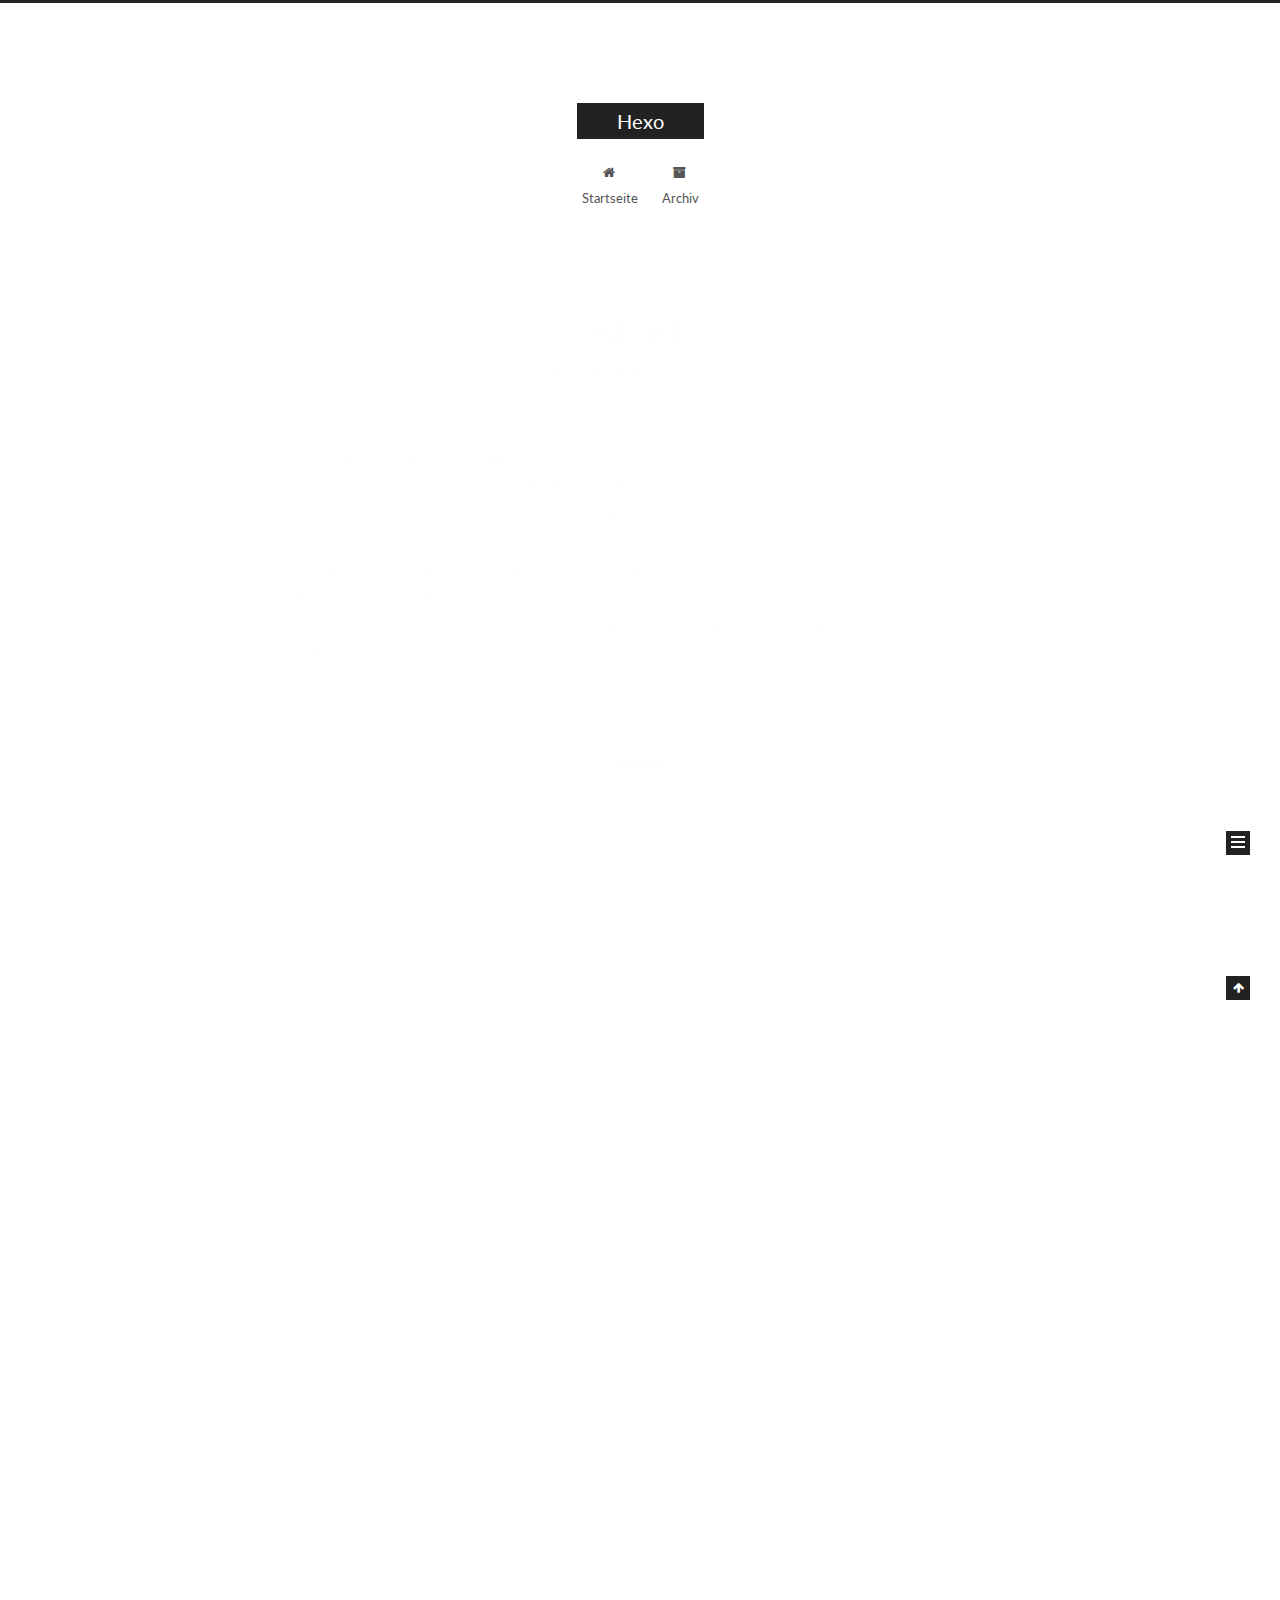
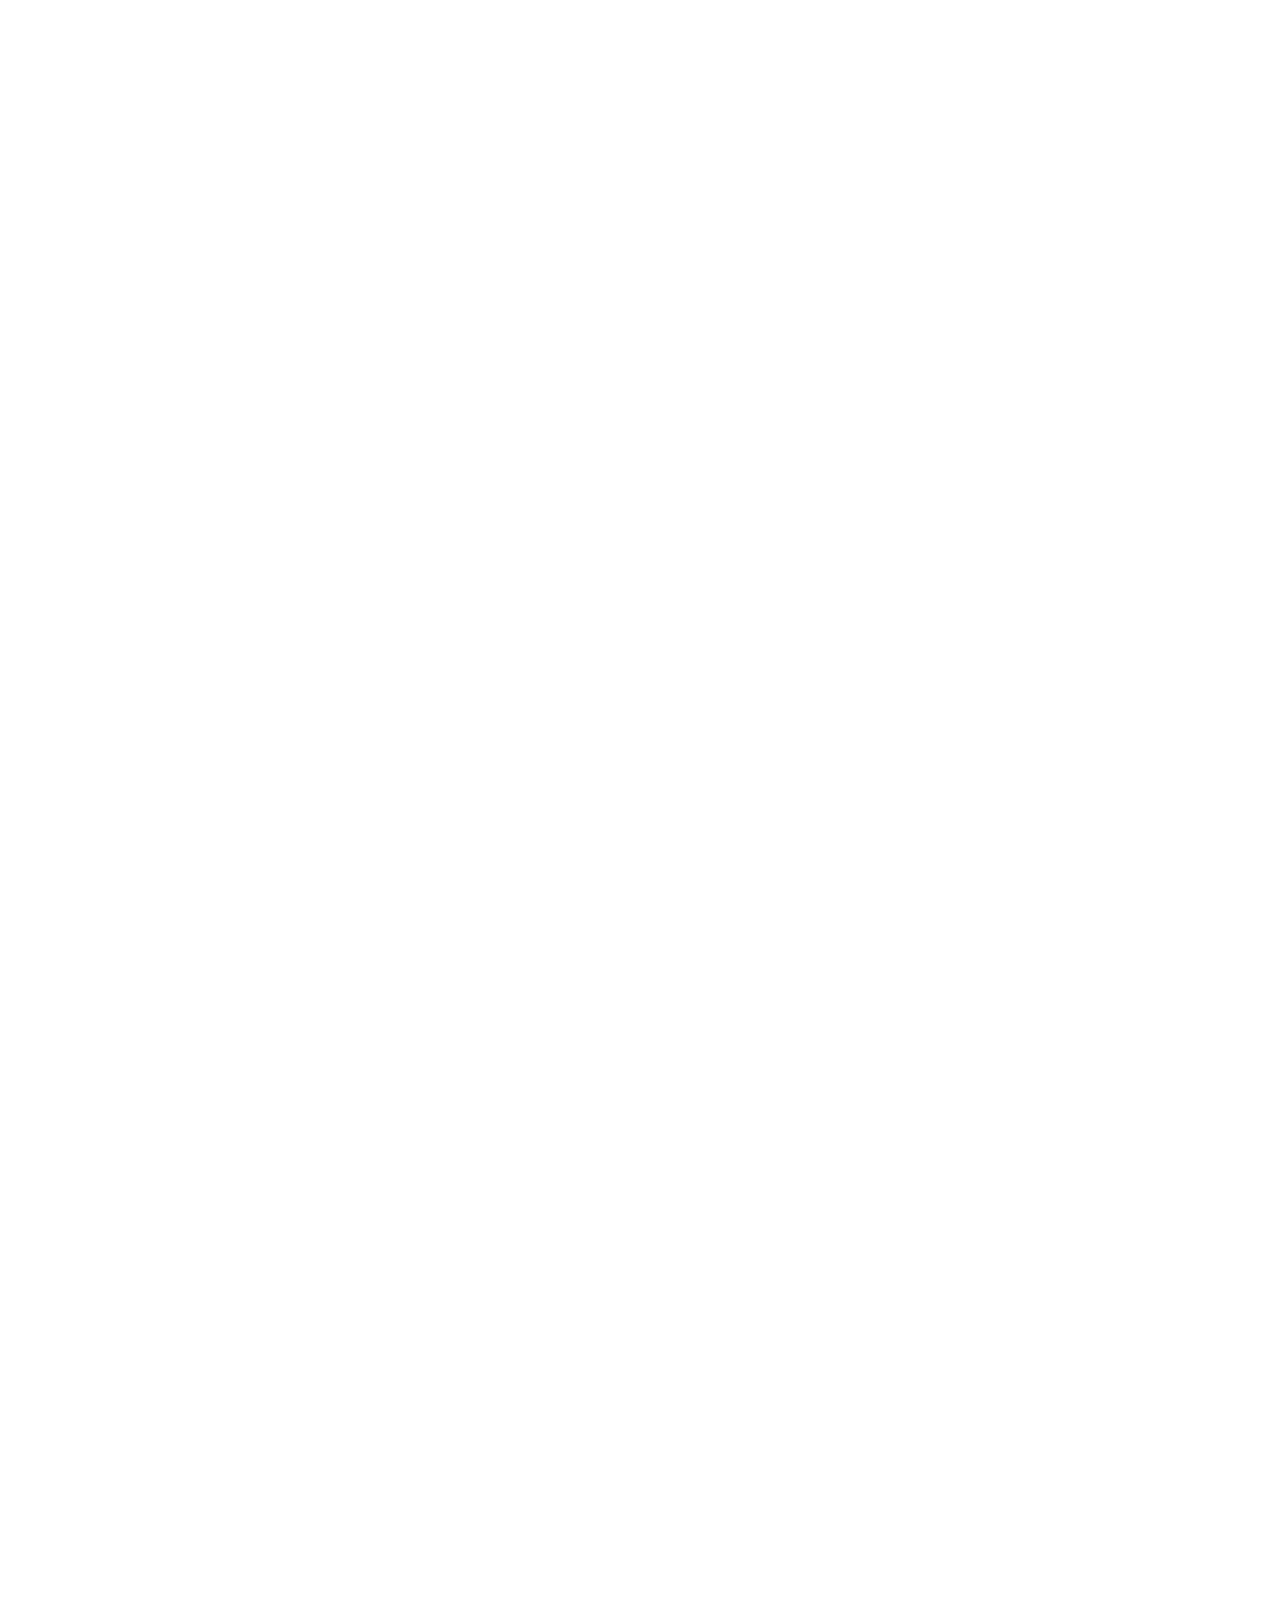
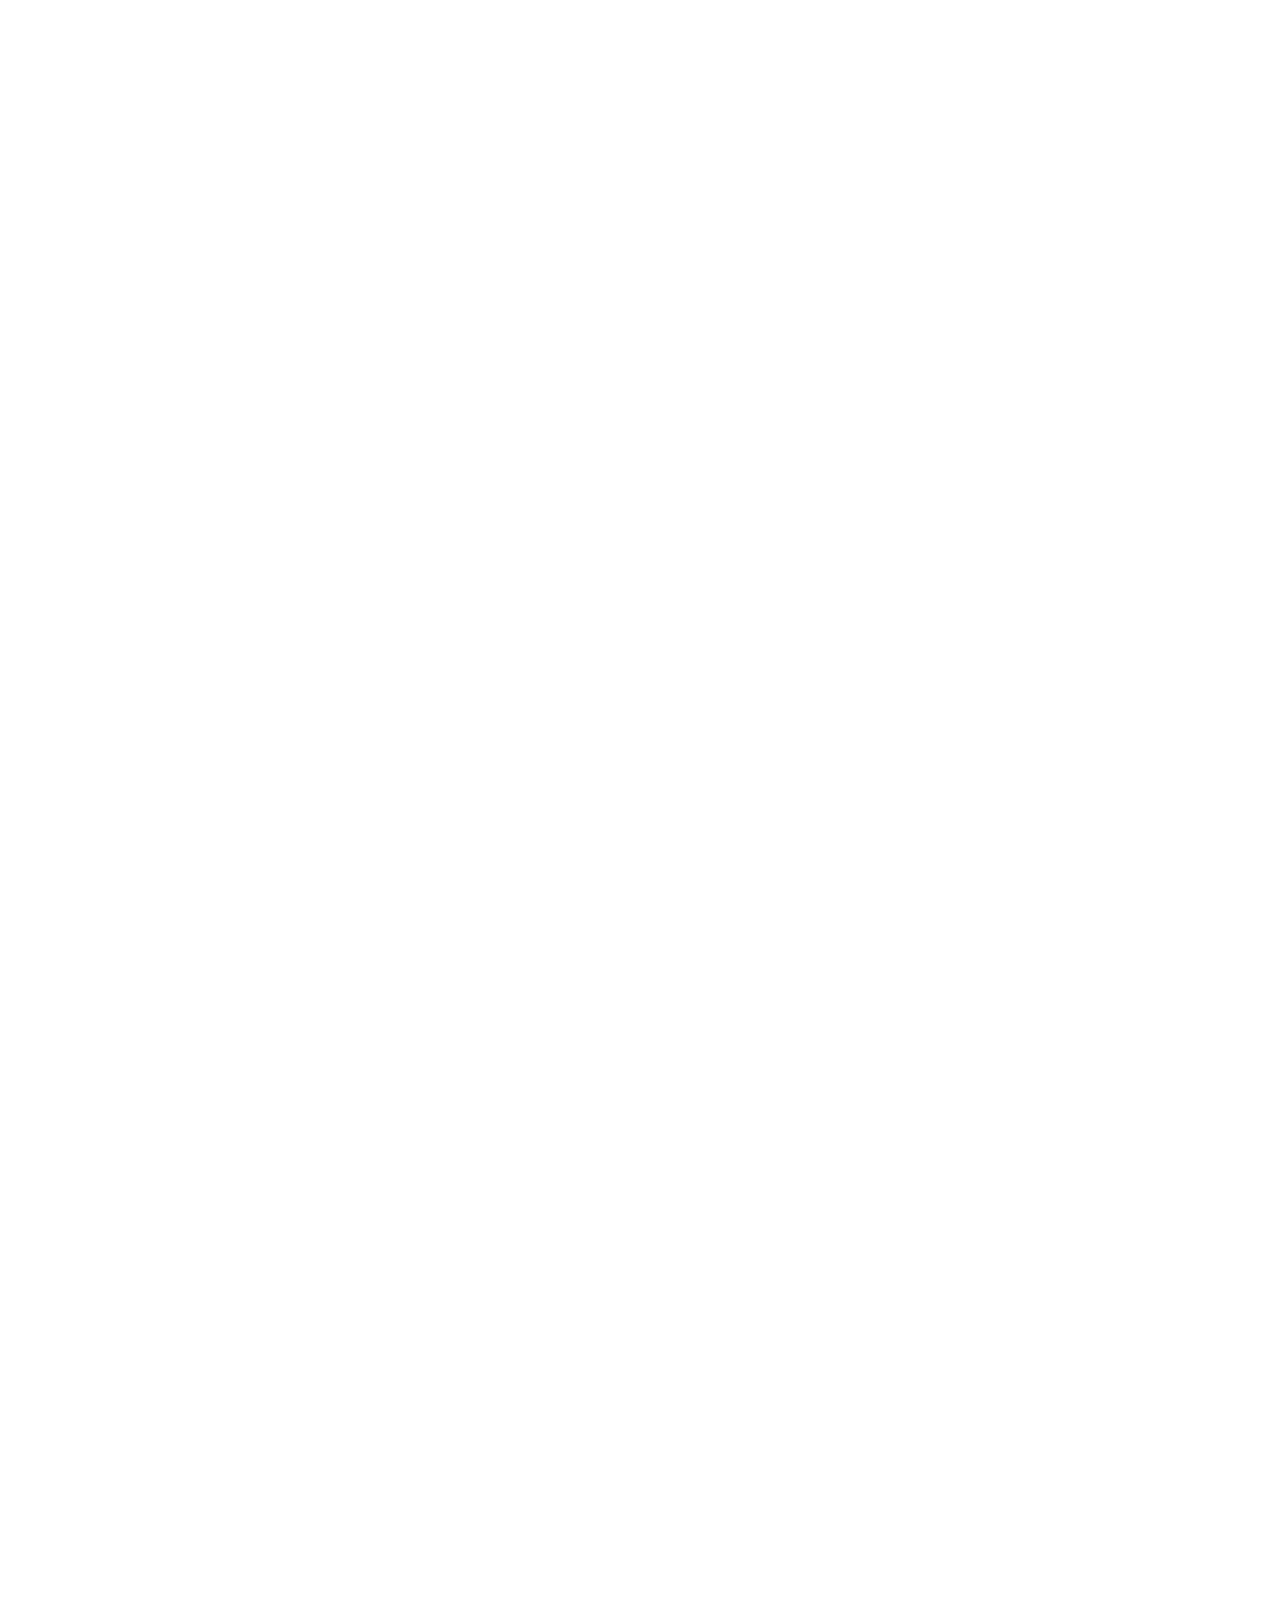
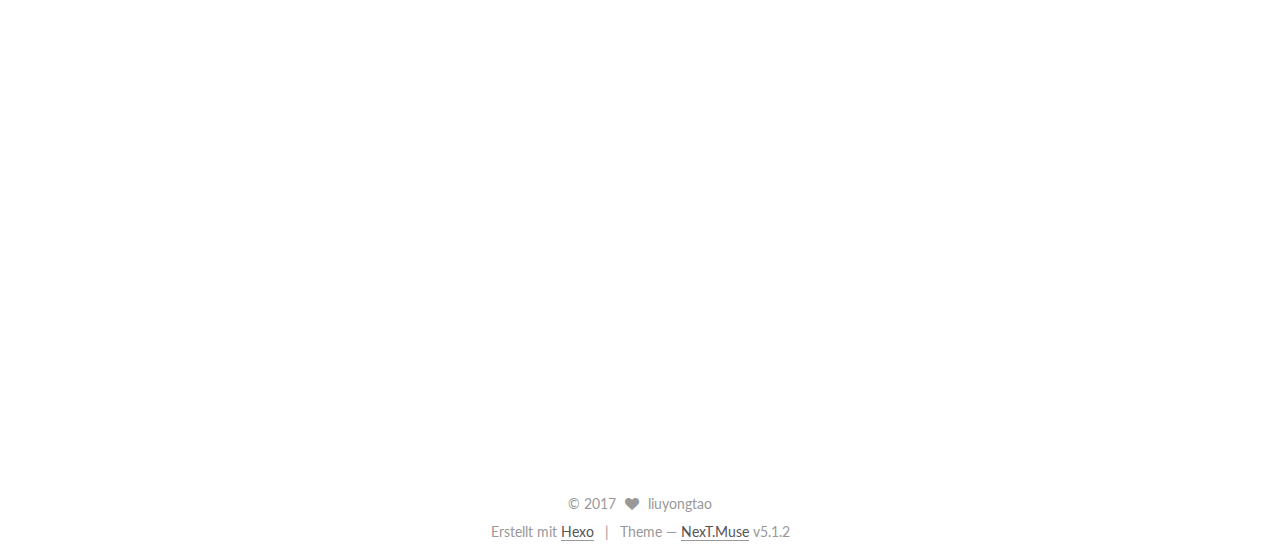
<file: index.html>
<!DOCTYPE html>



  


<html class="theme-next muse use-motion" lang="">
<head>
  <meta charset="UTF-8"/>
<meta http-equiv="X-UA-Compatible" content="IE=edge" />
<meta name="viewport" content="width=device-width, initial-scale=1, maximum-scale=1"/>
<meta name="theme-color" content="#222">









<meta http-equiv="Cache-Control" content="no-transform" />
<meta http-equiv="Cache-Control" content="no-siteapp" />
















  
  
  <link href="/lib/fancybox/source/jquery.fancybox.css?v=2.1.5" rel="stylesheet" type="text/css" />




  
  
  
  

  
    
    
  

  

  

  

  

  
    
    
    <link href="//fonts.googleapis.com/css?family=Lato:300,300italic,400,400italic,700,700italic&subset=latin,latin-ext" rel="stylesheet" type="text/css">
  






<link href="/lib/font-awesome/css/font-awesome.min.css?v=4.6.2" rel="stylesheet" type="text/css" />

<link href="/css/main.css?v=5.1.2" rel="stylesheet" type="text/css" />


  <meta name="keywords" content="Hexo, NexT" />








  <link rel="shortcut icon" type="image/x-icon" href="/favicon.ico?v=5.1.2" />






<meta name="description" content="talk is cheap show me the code">
<meta property="og:type" content="website">
<meta property="og:title" content="Hexo">
<meta property="og:url" content="https://roseboych.github.io/index.html">
<meta property="og:site_name" content="Hexo">
<meta property="og:description" content="talk is cheap show me the code">
<meta name="twitter:card" content="summary">
<meta name="twitter:title" content="Hexo">
<meta name="twitter:description" content="talk is cheap show me the code">



<script type="text/javascript" id="hexo.configurations">
  var NexT = window.NexT || {};
  var CONFIG = {
    root: '/',
    scheme: 'Muse',
    version: '5.1.2',
    sidebar: {"position":"left","display":"post","offset":12,"offset_float":12,"b2t":false,"scrollpercent":false,"onmobile":false},
    fancybox: true,
    tabs: true,
    motion: {"enable":true,"async":false,"transition":{"post_block":"fadeIn","post_header":"slideDownIn","post_body":"slideDownIn","coll_header":"slideLeftIn"}},
    duoshuo: {
      userId: '0',
      author: 'Author'
    },
    algolia: {
      applicationID: '',
      apiKey: '',
      indexName: '',
      hits: {"per_page":10},
      labels: {"input_placeholder":"Search for Posts","hits_empty":"We didn't find any results for the search: ${query}","hits_stats":"${hits} results found in ${time} ms"}
    }
  };
</script>



  <link rel="canonical" href="https://roseboych.github.io/"/>





  <title>Hexo</title>
  








</head>

<body itemscope itemtype="http://schema.org/WebPage" lang="">

  
  
    
  

  <div class="container sidebar-position-left 
  page-home">
    <div class="headband"></div>

    <header id="header" class="header" itemscope itemtype="http://schema.org/WPHeader">
      <div class="header-inner"><div class="site-brand-wrapper">
  <div class="site-meta ">
    

    <div class="custom-logo-site-title">
      <a href="/"  class="brand" rel="start">
        <span class="logo-line-before"><i></i></span>
        <span class="site-title">Hexo</span>
        <span class="logo-line-after"><i></i></span>
      </a>
    </div>
      
        <p class="site-subtitle"></p>
      
  </div>

  <div class="site-nav-toggle">
    <button>
      <span class="btn-bar"></span>
      <span class="btn-bar"></span>
      <span class="btn-bar"></span>
    </button>
  </div>
</div>

<nav class="site-nav">
  

  
    <ul id="menu" class="menu">
      
        
        <li class="menu-item menu-item-home">
          <a href="/" rel="section">
            
              <i class="menu-item-icon fa fa-fw fa-home"></i> <br />
            
            Startseite
          </a>
        </li>
      
        
        <li class="menu-item menu-item-archives">
          <a href="/archives/" rel="section">
            
              <i class="menu-item-icon fa fa-fw fa-archive"></i> <br />
            
            Archiv
          </a>
        </li>
      

      
    </ul>
  

  
</nav>



 </div>
    </header>

    <main id="main" class="main">
      <div class="main-inner">
        <div class="content-wrap">
          <div id="content" class="content">
            
  <section id="posts" class="posts-expand">
    
      

  

  
  
  

  <article class="post post-type-normal" itemscope itemtype="http://schema.org/Article">
  
  
  
  <div class="post-block">
    <link itemprop="mainEntityOfPage" href="https://roseboych.github.io/2017/09/17/代码进阶/">

    <span hidden itemprop="author" itemscope itemtype="http://schema.org/Person">
      <meta itemprop="name" content="liuyongtao">
      <meta itemprop="description" content="">
      <meta itemprop="image" content="/images/avatar.gif">
    </span>

    <span hidden itemprop="publisher" itemscope itemtype="http://schema.org/Organization">
      <meta itemprop="name" content="Hexo">
    </span>

    
      <header class="post-header">

        
        
          <h1 class="post-title" itemprop="name headline">
                
                <a class="post-title-link" href="/2017/09/17/代码进阶/" itemprop="url">代码进阶</a></h1>
        

        <div class="post-meta">
          <span class="post-time">
            
              <span class="post-meta-item-icon">
                <i class="fa fa-calendar-o"></i>
              </span>
              
                <span class="post-meta-item-text">Veröffentlicht am</span>
              
              <time title="Post created" itemprop="dateCreated datePublished" datetime="2017-09-17T16:53:12+08:00">
                2017-09-17
              </time>
            

            

            
          </span>

          

          
            
          

          
          

          

          

          

        </div>
      </header>
    

    
    
    
    <div class="post-body" itemprop="articleBody">

      
      

      
        
          
            <p> 毕业之后的第一个项目竟然是以项目组被解散告终， 项目本身确实存在一些问题，管理上，工作流程上，<br>      同事之间相处的方式，团队文化上。\ 项目被解散 对项目中的每个人来说都是一个失败。\<br>      想磨合一个好的团队绝非易事，技术（美术 策划 程序）水平只是其中的一个影响因素而已。\<br>      一个好的工作流程应该是 有程序去设计一个 框架然后策划去设计，而不是过多的去设计表格。\<br>      用表格配置来完成策划的配置。这样的话就容易出现  程序在出版本的时候 修不完的bug。\<br>     像副本，技能，ai这些的实现应该是由程序去实现一套机制让策划去自己去设计。\<br>     关于代码生成，之前一直没有考虑过。表格， 技能 ai里面的有些固定的东西完全可以通过代码 \<br>     生成的方式去解决。</p>

          
        
      
    </div>
    
    
    

    

    

    

    <footer class="post-footer">
      

      

      

      
      
        <div class="post-eof"></div>
      
    </footer>
  </div>
  
  
  
  </article>


    
      

  

  
  
  

  <article class="post post-type-normal" itemscope itemtype="http://schema.org/Article">
  
  
  
  <div class="post-block">
    <link itemprop="mainEntityOfPage" href="https://roseboych.github.io/2017/09/12/游戏中的数据库总结/">

    <span hidden itemprop="author" itemscope itemtype="http://schema.org/Person">
      <meta itemprop="name" content="liuyongtao">
      <meta itemprop="description" content="">
      <meta itemprop="image" content="/images/avatar.gif">
    </span>

    <span hidden itemprop="publisher" itemscope itemtype="http://schema.org/Organization">
      <meta itemprop="name" content="Hexo">
    </span>

    
      <header class="post-header">

        
        
          <h1 class="post-title" itemprop="name headline">
                
                <a class="post-title-link" href="/2017/09/12/游戏中的数据库总结/" itemprop="url">游戏中的数据库总结</a></h1>
        

        <div class="post-meta">
          <span class="post-time">
            
              <span class="post-meta-item-icon">
                <i class="fa fa-calendar-o"></i>
              </span>
              
                <span class="post-meta-item-text">Veröffentlicht am</span>
              
              <time title="Post created" itemprop="dateCreated datePublished" datetime="2017-09-12T23:42:46+08:00">
                2017-09-12
              </time>
            

            

            
          </span>

          

          
            
          

          
          

          

          

          

        </div>
      </header>
    

    
    
    
    <div class="post-body" itemprop="articleBody">

      
      

      
        
          
            <ol>
<li>不产生数据的地方就不要存</li>
</ol>
<p>之前看到公司同事写代码，做排行榜。界面显示上面每一个item上都有好多的信息，比如人物的经验 等级 帮派 等等。他的做法是把把排行榜的建了一个单独的表，然后把每行都存起来了。 这样固然是加载和存储的时候方便了许多。其实仔细想一想 完全没有必要这样做。</p>
<ol>
<li><p>排行榜本身 并不生产数据只是 把玩家信息进行大小排序，第一种情况如果是玩家等级战力等排序 存一个guid，然后guid作为索引，在起服的时候去加载就可以；更新的时候不用大批量的删除和update。把guid存一下就可以。大批量的删除和更新会造成数据的性能问题。对于在游戏过程中产生的热数据 进行排序 这个就完全是数据结构和算法的基础知识了。一般情况下排行榜也只是显示前100。加上这个限制。 做不到logn的复杂度。应该把数据结构在好好复习复习 特别是排序那块。数据量 是否有序 使用的内存大小</p>
</li>
<li><p>有些情况下 故意使数据库冗余 来提高性能。这种情况一般是为了在数据库 在服务器运行过程中不产生表的连接。产生性能问题。如果是在起服加载的时候用到没有必要用到。</p>
</li>
<li><p>数据库性能问题 大部分是索引的问题。 问题排查 索引的注意事项 高性能mysql 有一章专门讲这个问题。</p>
</li>
<li><p>redis 作为内存数据库 作为缓存服务器还行， 不能用于持久化，上线之后太占机器。</p>
</li>
<li><p>数据库的切分 如果一个表的列数过多，就应该做适当的切分（怎么切这个要看具体的业务） 竖切。</p>
</li>
<li><p>批量增删查 性能显著好于单条的。</p>
</li>
<li><p>现在想来真不知道我们redis 有什么用处 没有作为mysql数据库的cache。</p>
</li>
</ol>

          
        
      
    </div>
    
    
    

    

    

    

    <footer class="post-footer">
      

      

      

      
      
        <div class="post-eof"></div>
      
    </footer>
  </div>
  
  
  
  </article>


    
      

  

  
  
  

  <article class="post post-type-normal" itemscope itemtype="http://schema.org/Article">
  
  
  
  <div class="post-block">
    <link itemprop="mainEntityOfPage" href="https://roseboych.github.io/2017/09/12/myfirst/">

    <span hidden itemprop="author" itemscope itemtype="http://schema.org/Person">
      <meta itemprop="name" content="liuyongtao">
      <meta itemprop="description" content="">
      <meta itemprop="image" content="/images/avatar.gif">
    </span>

    <span hidden itemprop="publisher" itemscope itemtype="http://schema.org/Organization">
      <meta itemprop="name" content="Hexo">
    </span>

    
      <header class="post-header">

        
        
          <h1 class="post-title" itemprop="name headline">
                
                <a class="post-title-link" href="/2017/09/12/myfirst/" itemprop="url">javaScript 优化</a></h1>
        

        <div class="post-meta">
          <span class="post-time">
            
              <span class="post-meta-item-icon">
                <i class="fa fa-calendar-o"></i>
              </span>
              
                <span class="post-meta-item-text">Veröffentlicht am</span>
              
              <time title="Post created" itemprop="dateCreated datePublished" datetime="2017-09-12T01:19:06+08:00">
                2017-09-12
              </time>
            

            

            
          </span>

          

          
            
          

          
          

          

          

          

        </div>
      </header>
    

    
    
    
    <div class="post-body" itemprop="articleBody">

      
      

      
        
          
            <h4 id="避免使用-eval-或-Function-构造器"><a href="#避免使用-eval-或-Function-构造器" class="headerlink" title="避免使用 eval 或 Function 构造器"></a>避免使用 eval 或 Function 构造器</h4><p> 每次进行 eval 或调用 Function 构造器，脚本引擎都会启动一些机制来将 <em>字符串</em> 形式的源代码转换为可执行的代码。\<br> 这通常会严重影响性能 —— 比如说，直接调用函数的性能是它的 100 倍。\<br> 调用 eval 的上下文当中解释，这就意味着编译器无法优化相关上下文，就会留给浏览器很多需要在运行时解释的内容。这就造成了额外的性能影响。\<br> Function 构造器比 eval 要好一点，因为它不影响周围代码的使用，但它仍然相当缓慢。\<br>  <em>eval函数可以通过闭包来替代，如果需要使用函数那么使用function</em></p>
<h4 id="不要使用-with"><a href="#不要使用-with" class="headerlink" title="不要使用 with"></a>不要使用 with</h4><p>with 会在引用变量时为脚本引擎构造一个额外的作用域。仅此，会造成少许性能下降。\<br>然而，编译期并不能获知这个作用域的内容，所以编译器不会像优化普通的作用域(比如由函数创建的作用域)那样优化它。</p>
<h4 id="不要在要求性能的函数中使用-try-catch-finally"><a href="#不要在要求性能的函数中使用-try-catch-finally" class="headerlink" title="不要在要求性能的函数中使用 try-catch-finally"></a>不要在要求性能的函数中使用 try-catch-finally</h4><p>它运行时会在当前作用域创建一个新变量。在每次 catch 子句运行的时候，这个变量会引用捕捉到的异常对象。\<br>这个变量不会存在于脚本的其它部分，哪怕是在相同的作用域中。它在 catch 子句开始的时候创建，并在这个子句结束的时候销毁。</p>
<h4 id="尽量不用全局变量"><a href="#尽量不用全局变量" class="headerlink" title="尽量不用全局变量"></a>尽量不用全局变量</h4><ul>
<li><p>如果代码在函数或另一个作用域中引用全局变量，脚本引擎会依次通过每个作用域直到全局作用域。局部变量找起来会快得。<br>全局作用域中的变量存在于脚本的整个生命周期。而局部变量会在离开局部作用域的时候被销毁，它们占用的内存可以被垃圾收集器回收。</p>
</li>
<li><p>全局作用域由 window（在我们的游戏中是什么this？ 还是pomelo ） 对象共享，也就是说它本质上是两个作用域而不是一个。<em>在全局作用域中，变量总是通过其名称来定位，而不是像局部变量那样经过优化，通过预定义的索引来定位。这最终导致脚本引擎需要花更多时间来找到全局变量。</em></p>
</li>
<li><p>函数通常也在全局作用域中创建。因此一个函数调另一个函数，另一个函数再接着调其它函数，如此深入下去，脚本引擎就会不断增加往回定位全局变量的时间。\</p>
</li>
</ul>
<figure class="highlight plain"><table><tr><td class="gutter"><pre><div class="line">1</div><div class="line">2</div><div class="line">3</div><div class="line">4</div><div class="line">5</div><div class="line">6</div><div class="line">7</div></pre></td><td class="code"><pre><div class="line">var i, s = &apos;&apos;;</div><div class="line">function testfunction() &#123;  </div><div class="line">    for(i = 0; i &lt; 20; i++) &#123;</div><div class="line">    s += i;</div><div class="line">  &#125;</div><div class="line">&#125;</div><div class="line">testfunction();</div></pre></td></tr></table></figure>
<p>下面的替代版本更快一些<br><figure class="highlight plain"><table><tr><td class="gutter"><pre><div class="line">1</div><div class="line">2</div><div class="line">3</div><div class="line">4</div><div class="line">5</div><div class="line">6</div><div class="line">7</div></pre></td><td class="code"><pre><div class="line">function testfunction() &#123;</div><div class="line">  var i, s = &apos;&apos;;  </div><div class="line">  for(i = 0; i &lt; 20; i++) &#123;</div><div class="line">    s += i;</div><div class="line">  &#125;</div><div class="line">&#125;</div><div class="line">testfunction();</div></pre></td></tr></table></figure></p>
<h4 id="注意对象的隐式换"><a href="#注意对象的隐式换" class="headerlink" title="注意对象的隐式换"></a>注意对象的隐式换</h4><p>字面量，比如字符中、数、和布尔值，在 ECMAScript 中有两种表现形式。它们每种类型都可以作为值创建，也可以作为对象创建。比如，var oString = ‘some content’; 创建了一个字符串值，而 var oString = new String(‘some content’); 创建了等价的字符串对象。</p>
<p>所有属性和方法都是在字符串对象而不是值上定义的。如果你对字符串值调用属性和方法，ECMAScript 引擎必须用相同的字符串值隐式地创建一个新的字符串对象，然后才能调用方法。这个对象仅用于这一个需求，如果下次再对字符串值调用某个方法，会再次类似地创建字符串对象。</p>
<h4 id="在要求性能的函数中避免使用-for-in"><a href="#在要求性能的函数中避免使用-for-in" class="headerlink" title="在要求性能的函数中避免使用 for-in"></a>在要求性能的函数中避免使用 for-in</h4><p>for-in 循环经常被误用，有时候普通的 for 循环会更合适。for-in 循环需要脚本引擎为所有可枚举的属性创建一个列表，然后检查其中的重复项，之后才开始遍历。更推荐for(;;)和while;</p>
<h4 id="使用累加形式连接字符串"><a href="#使用累加形式连接字符串" class="headerlink" title="使用累加形式连接字符串"></a>使用累加形式连接字符串</h4><p>字符串连接可以非常消耗性能。使用 + 运算符不会直接把结果赋值给变量，它会在内存中创建一个新的字符串用于保存结果，这个新的字符串可以赋值给变量。<br><figure class="highlight plain"><table><tr><td class="gutter"><pre><div class="line">1</div><div class="line">2</div><div class="line">3</div><div class="line">4</div><div class="line">5</div></pre></td><td class="code"><pre><div class="line">`a += &apos;x&apos; + &apos;y&apos;;`</div><div class="line"></div><div class="line">//下面这种方式更快</div><div class="line">a += &apos;x&apos;;</div><div class="line">a += &apos;y&apos;;</div></pre></td></tr></table></figure></p>
<h4 id="基本运算比调用函数更快"><a href="#基本运算比调用函数更快" class="headerlink" title="基本运算比调用函数更快"></a>基本运算比调用函数更快</h4><p>虽然普通代码中不需要太注意，但在要求性能的循环和函数中还有办法提高性能——把函数调用替换为等价的基本调用。比如对数组调用 push 方法就会比直接通过数组的尾部索引添加元素更慢。再比如对于 Math 对象来说，多数时候，简单的数学计算会比调用方法更恰当。<br><figure class="highlight plain"><table><tr><td class="gutter"><pre><div class="line">1</div><div class="line">2</div><div class="line">3</div><div class="line">4</div><div class="line">5</div><div class="line">6</div></pre></td><td class="code"><pre><div class="line">var min = Math.min(a,b);</div><div class="line">A.push(v);</div><div class="line"></div><div class="line">//下面这种方式可能更好一点</div><div class="line">var min = a &lt; b ? a : b;</div><div class="line">A[A.length] = v;s</div></pre></td></tr></table></figure></p>
<h4 id="为-setTimeout-和-setInterval-传入函数而不是字符串"><a href="#为-setTimeout-和-setInterval-传入函数而不是字符串" class="headerlink" title="为 setTimeout() 和 setInterval() 传入函数而不是字符串"></a>为 setTimeout() 和 setInterval() 传入函数而不是字符串</h4><p>setTimeout() 和 setInterval() 方法与 eval 类似。解决的办法也是和eval的解决办法差不多。</p>
<h4 id="延时不精确"><a href="#延时不精确" class="headerlink" title="延时不精确"></a>延时不精确</h4><p>所有情况下超时和间隔时间都可能不准确。一般来说，浏览器延迟的时间可能会略长一些。有些人会把请求时间稍微提前一点来进行补偿，其他人会尝试每次都等待正确的时间。像 CPU 速度、线程状态和 JavaScript 加载等因素都会影响延迟的准确性。多数浏览器不会按 0 毫秒进行延迟，它们会施以最小的延迟来代替，这个延迟一般在 10 到100 毫秒之间</p>

          
        
      
    </div>
    
    
    

    

    

    

    <footer class="post-footer">
      

      

      

      
      
        <div class="post-eof"></div>
      
    </footer>
  </div>
  
  
  
  </article>


    
      

  

  
  
  

  <article class="post post-type-normal" itemscope itemtype="http://schema.org/Article">
  
  
  
  <div class="post-block">
    <link itemprop="mainEntityOfPage" href="https://roseboych.github.io/2017/09/11/archives/">

    <span hidden itemprop="author" itemscope itemtype="http://schema.org/Person">
      <meta itemprop="name" content="liuyongtao">
      <meta itemprop="description" content="">
      <meta itemprop="image" content="/images/avatar.gif">
    </span>

    <span hidden itemprop="publisher" itemscope itemtype="http://schema.org/Organization">
      <meta itemprop="name" content="Hexo">
    </span>

    
      <header class="post-header">

        
        
          <h1 class="post-title" itemprop="name headline">
                
                <a class="post-title-link" href="/2017/09/11/archives/" itemprop="url">archives</a></h1>
        

        <div class="post-meta">
          <span class="post-time">
            
              <span class="post-meta-item-icon">
                <i class="fa fa-calendar-o"></i>
              </span>
              
                <span class="post-meta-item-text">Veröffentlicht am</span>
              
              <time title="Post created" itemprop="dateCreated datePublished" datetime="2017-09-11T23:48:50+08:00">
                2017-09-11
              </time>
            

            

            
          </span>

          

          
            
          

          
          

          

          

          

        </div>
      </header>
    

    
    
    
    <div class="post-body" itemprop="articleBody">

      
      

      
        
          
            <h2 id="游戏人工智能相关"><a href="#游戏人工智能相关" class="headerlink" title="游戏人工智能相关"></a>游戏人工智能相关</h2><h2 id="shader入门精要"><a href="#shader入门精要" class="headerlink" title="shader入门精要"></a>shader入门精要</h2><h2 id="unity-优化相关及热更新"><a href="#unity-优化相关及热更新" class="headerlink" title="unity 优化相关及热更新"></a>unity 优化相关及热更新</h2><h2 id="网络编程"><a href="#网络编程" class="headerlink" title="网络编程"></a>网络编程</h2><h2 id="游戏服务器-集群与分布式-全区大服"><a href="#游戏服务器-集群与分布式-全区大服" class="headerlink" title="游戏服务器 集群与分布式 全区大服"></a>游戏服务器 集群与分布式 全区大服</h2><h2 id="工作总结与感悟"><a href="#工作总结与感悟" class="headerlink" title="工作总结与感悟"></a>工作总结与感悟</h2><h2 id="数据库相关"><a href="#数据库相关" class="headerlink" title="数据库相关"></a>数据库相关</h2><h2 id="数据结构与算法"><a href="#数据结构与算法" class="headerlink" title="数据结构与算法"></a>数据结构与算法</h2><h2 id="redis内存使用优化与存储"><a href="#redis内存使用优化与存储" class="headerlink" title="redis内存使用优化与存储"></a>redis内存使用优化与存储</h2><h2 id="读书笔记-amp-个人感悟"><a href="#读书笔记-amp-个人感悟" class="headerlink" title="读书笔记&amp;个人感悟"></a>读书笔记&amp;个人感悟</h2><p>这些东西会逐渐写成一个系列 </p>

          
        
      
    </div>
    
    
    

    

    

    

    <footer class="post-footer">
      

      

      

      
      
        <div class="post-eof"></div>
      
    </footer>
  </div>
  
  
  
  </article>


    
  </section>

  


          </div>
          


          

        </div>
        
          
  
  <div class="sidebar-toggle">
    <div class="sidebar-toggle-line-wrap">
      <span class="sidebar-toggle-line sidebar-toggle-line-first"></span>
      <span class="sidebar-toggle-line sidebar-toggle-line-middle"></span>
      <span class="sidebar-toggle-line sidebar-toggle-line-last"></span>
    </div>
  </div>

  <aside id="sidebar" class="sidebar">
    
    <div class="sidebar-inner">

      

      

      <section class="site-overview sidebar-panel sidebar-panel-active">
        <div class="site-author motion-element" itemprop="author" itemscope itemtype="http://schema.org/Person">
          
            <p class="site-author-name" itemprop="name">liuyongtao</p>
            <p class="site-description motion-element" itemprop="description">talk is cheap show me the code</p>
        </div>

        <nav class="site-state motion-element">

          
            <div class="site-state-item site-state-posts">
            
              <a href="/archives/">
            
                <span class="site-state-item-count">4</span>
                <span class="site-state-item-name">Artikel</span>
              </a>
            </div>
          

          

          

        </nav>

        

        <div class="links-of-author motion-element">
          
        </div>

        
        

        
        

        


      </section>

      

      

    </div>
  </aside>


        
      </div>
    </main>

    <footer id="footer" class="footer">
      <div class="footer-inner">
        <div class="copyright" >
  
  &copy; 
  <span itemprop="copyrightYear">2017</span>
  <span class="with-love">
    <i class="fa fa-heart"></i>
  </span>
  <span class="author" itemprop="copyrightHolder">liuyongtao</span>

  
</div>


  <div class="powered-by">Erstellt mit  <a class="theme-link" href="https://hexo.io">Hexo</a></div>

  <span class="post-meta-divider">|</span>

  <div class="theme-info">Theme &mdash; <a class="theme-link" href="https://github.com/iissnan/hexo-theme-next">NexT.Muse</a> v5.1.2</div>


        







        
      </div>
    </footer>

    
      <div class="back-to-top">
        <i class="fa fa-arrow-up"></i>
        
      </div>
    

  </div>

  

<script type="text/javascript">
  if (Object.prototype.toString.call(window.Promise) !== '[object Function]') {
    window.Promise = null;
  }
</script>









  












  
  <script type="text/javascript" src="/lib/jquery/index.js?v=2.1.3"></script>

  
  <script type="text/javascript" src="/lib/fastclick/lib/fastclick.min.js?v=1.0.6"></script>

  
  <script type="text/javascript" src="/lib/jquery_lazyload/jquery.lazyload.js?v=1.9.7"></script>

  
  <script type="text/javascript" src="/lib/velocity/velocity.min.js?v=1.2.1"></script>

  
  <script type="text/javascript" src="/lib/velocity/velocity.ui.min.js?v=1.2.1"></script>

  
  <script type="text/javascript" src="/lib/fancybox/source/jquery.fancybox.pack.js?v=2.1.5"></script>


  


  <script type="text/javascript" src="/js/src/utils.js?v=5.1.2"></script>

  <script type="text/javascript" src="/js/src/motion.js?v=5.1.2"></script>



  
  

  <script type="text/javascript" src="/js/src/scrollspy.js?v=5.1.2"></script>
<script type="text/javascript" src="/js/src/post-details.js?v=5.1.2"></script>


  

  


  <script type="text/javascript" src="/js/src/bootstrap.js?v=5.1.2"></script>



  


  




	





  





  








  





  

  

  

  

  

  

</body>
</html>
</file>
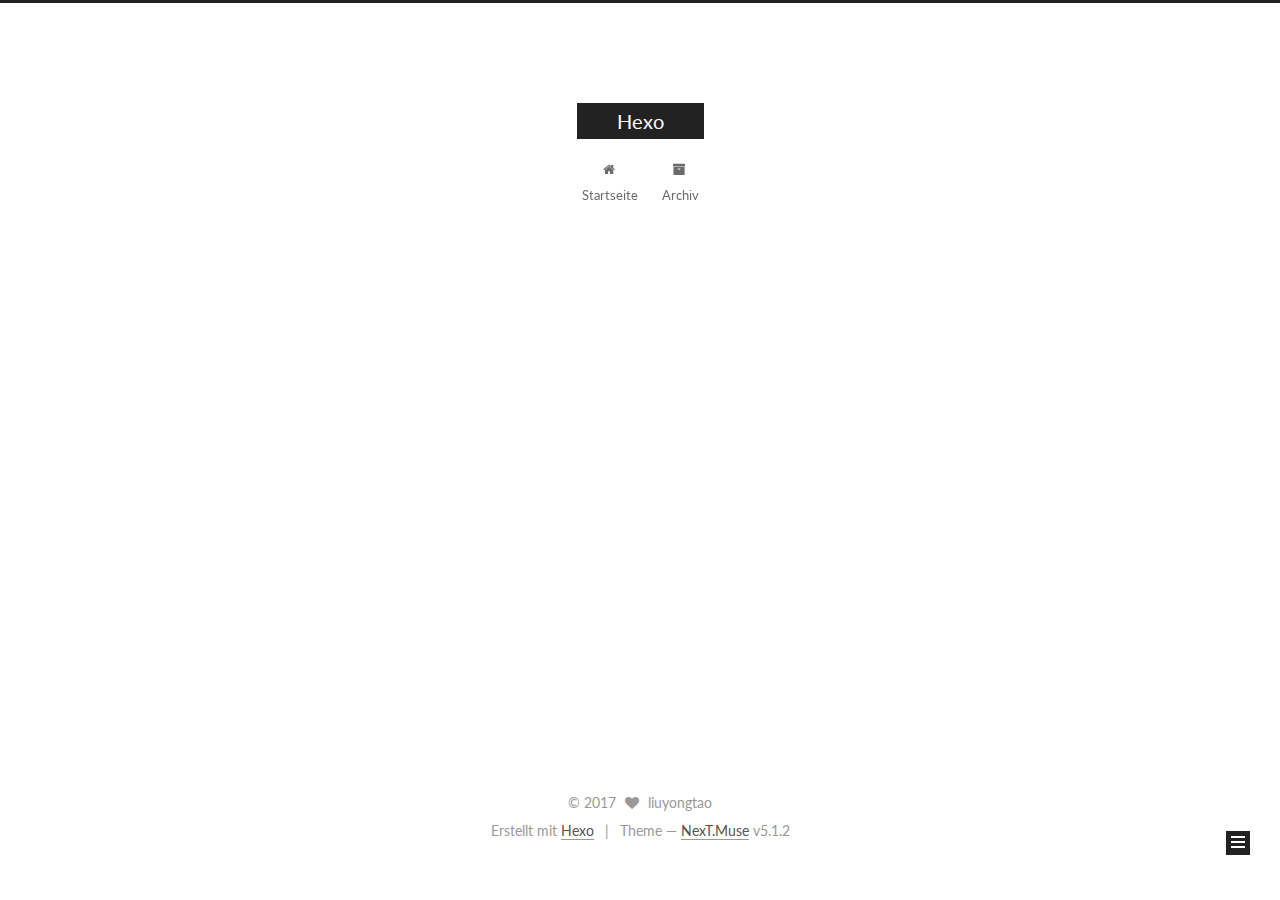
<file: archives/index.html>
<!DOCTYPE html>



  


<html class="theme-next muse use-motion" lang="">
<head>
  <meta charset="UTF-8"/>
<meta http-equiv="X-UA-Compatible" content="IE=edge" />
<meta name="viewport" content="width=device-width, initial-scale=1, maximum-scale=1"/>
<meta name="theme-color" content="#222">









<meta http-equiv="Cache-Control" content="no-transform" />
<meta http-equiv="Cache-Control" content="no-siteapp" />
















  
  
  <link href="/lib/fancybox/source/jquery.fancybox.css?v=2.1.5" rel="stylesheet" type="text/css" />




  
  
  
  

  
    
    
  

  

  

  

  

  
    
    
    <link href="//fonts.googleapis.com/css?family=Lato:300,300italic,400,400italic,700,700italic&subset=latin,latin-ext" rel="stylesheet" type="text/css">
  






<link href="/lib/font-awesome/css/font-awesome.min.css?v=4.6.2" rel="stylesheet" type="text/css" />

<link href="/css/main.css?v=5.1.2" rel="stylesheet" type="text/css" />


  <meta name="keywords" content="Hexo, NexT" />








  <link rel="shortcut icon" type="image/x-icon" href="/favicon.ico?v=5.1.2" />






<meta name="description" content="talk is cheap show me the code">
<meta property="og:type" content="website">
<meta property="og:title" content="Hexo">
<meta property="og:url" content="https://roseboych.github.io/archives/index.html">
<meta property="og:site_name" content="Hexo">
<meta property="og:description" content="talk is cheap show me the code">
<meta name="twitter:card" content="summary">
<meta name="twitter:title" content="Hexo">
<meta name="twitter:description" content="talk is cheap show me the code">



<script type="text/javascript" id="hexo.configurations">
  var NexT = window.NexT || {};
  var CONFIG = {
    root: '/',
    scheme: 'Muse',
    version: '5.1.2',
    sidebar: {"position":"left","display":"post","offset":12,"offset_float":12,"b2t":false,"scrollpercent":false,"onmobile":false},
    fancybox: true,
    tabs: true,
    motion: {"enable":true,"async":false,"transition":{"post_block":"fadeIn","post_header":"slideDownIn","post_body":"slideDownIn","coll_header":"slideLeftIn"}},
    duoshuo: {
      userId: '0',
      author: 'Author'
    },
    algolia: {
      applicationID: '',
      apiKey: '',
      indexName: '',
      hits: {"per_page":10},
      labels: {"input_placeholder":"Search for Posts","hits_empty":"We didn't find any results for the search: ${query}","hits_stats":"${hits} results found in ${time} ms"}
    }
  };
</script>



  <link rel="canonical" href="https://roseboych.github.io/archives/"/>





  <title>Archiv | Hexo</title>
  








</head>

<body itemscope itemtype="http://schema.org/WebPage" lang="">

  
  
    
  

  <div class="container sidebar-position-left page-archive">
    <div class="headband"></div>

    <header id="header" class="header" itemscope itemtype="http://schema.org/WPHeader">
      <div class="header-inner"><div class="site-brand-wrapper">
  <div class="site-meta ">
    

    <div class="custom-logo-site-title">
      <a href="/"  class="brand" rel="start">
        <span class="logo-line-before"><i></i></span>
        <span class="site-title">Hexo</span>
        <span class="logo-line-after"><i></i></span>
      </a>
    </div>
      
        <p class="site-subtitle"></p>
      
  </div>

  <div class="site-nav-toggle">
    <button>
      <span class="btn-bar"></span>
      <span class="btn-bar"></span>
      <span class="btn-bar"></span>
    </button>
  </div>
</div>

<nav class="site-nav">
  

  
    <ul id="menu" class="menu">
      
        
        <li class="menu-item menu-item-home">
          <a href="/" rel="section">
            
              <i class="menu-item-icon fa fa-fw fa-home"></i> <br />
            
            Startseite
          </a>
        </li>
      
        
        <li class="menu-item menu-item-archives">
          <a href="/archives/" rel="section">
            
              <i class="menu-item-icon fa fa-fw fa-archive"></i> <br />
            
            Archiv
          </a>
        </li>
      

      
    </ul>
  

  
</nav>



 </div>
    </header>

    <main id="main" class="main">
      <div class="main-inner">
        <div class="content-wrap">
          <div id="content" class="content">
            

  
  
  
  <div class="post-block archive">
    <div id="posts" class="posts-collapse">
      <span class="archive-move-on"></span>

      <span class="archive-page-counter">
        
        
        
          
        
        Öhm..! Insgesamt 4 Artikel. Bleib dran.
      </span>

      

        
        
        

        
          
          <div class="collection-title">
            <h1 class="archive-year" id="archive-year-2017">2017</h1>
          </div>
        
        

        

  <article class="post post-type-normal" itemscope itemtype="http://schema.org/Article">
    <header class="post-header">

      <h2 class="post-title">
        
            <a class="post-title-link" href="/2017/09/17/代码进阶/" itemprop="url">
              
                <span itemprop="name">代码进阶</span>
              
            </a>
        
      </h2>

      <div class="post-meta">
        <time class="post-time" itemprop="dateCreated"
              datetime="2017-09-17T16:53:12+08:00"
              content="2017-09-17" >
          09-17
        </time>
      </div>

    </header>
  </article>



      

        
        
        

        
        

        

  <article class="post post-type-normal" itemscope itemtype="http://schema.org/Article">
    <header class="post-header">

      <h2 class="post-title">
        
            <a class="post-title-link" href="/2017/09/12/游戏中的数据库总结/" itemprop="url">
              
                <span itemprop="name">游戏中的数据库总结</span>
              
            </a>
        
      </h2>

      <div class="post-meta">
        <time class="post-time" itemprop="dateCreated"
              datetime="2017-09-12T23:42:46+08:00"
              content="2017-09-12" >
          09-12
        </time>
      </div>

    </header>
  </article>



      

        
        
        

        
        

        

  <article class="post post-type-normal" itemscope itemtype="http://schema.org/Article">
    <header class="post-header">

      <h2 class="post-title">
        
            <a class="post-title-link" href="/2017/09/12/myfirst/" itemprop="url">
              
                <span itemprop="name">javaScript 优化</span>
              
            </a>
        
      </h2>

      <div class="post-meta">
        <time class="post-time" itemprop="dateCreated"
              datetime="2017-09-12T01:19:06+08:00"
              content="2017-09-12" >
          09-12
        </time>
      </div>

    </header>
  </article>



      

        
        
        

        
        

        

  <article class="post post-type-normal" itemscope itemtype="http://schema.org/Article">
    <header class="post-header">

      <h2 class="post-title">
        
            <a class="post-title-link" href="/2017/09/11/archives/" itemprop="url">
              
                <span itemprop="name">archives</span>
              
            </a>
        
      </h2>

      <div class="post-meta">
        <time class="post-time" itemprop="dateCreated"
              datetime="2017-09-11T23:48:50+08:00"
              content="2017-09-11" >
          09-11
        </time>
      </div>

    </header>
  </article>



      

    </div>
  </div>
  
  
  

  



          </div>
          


          

        </div>
        
          
  
  <div class="sidebar-toggle">
    <div class="sidebar-toggle-line-wrap">
      <span class="sidebar-toggle-line sidebar-toggle-line-first"></span>
      <span class="sidebar-toggle-line sidebar-toggle-line-middle"></span>
      <span class="sidebar-toggle-line sidebar-toggle-line-last"></span>
    </div>
  </div>

  <aside id="sidebar" class="sidebar">
    
    <div class="sidebar-inner">

      

      

      <section class="site-overview sidebar-panel sidebar-panel-active">
        <div class="site-author motion-element" itemprop="author" itemscope itemtype="http://schema.org/Person">
          
            <p class="site-author-name" itemprop="name">liuyongtao</p>
            <p class="site-description motion-element" itemprop="description">talk is cheap show me the code</p>
        </div>

        <nav class="site-state motion-element">

          
            <div class="site-state-item site-state-posts">
            
              <a href="/archives/">
            
                <span class="site-state-item-count">4</span>
                <span class="site-state-item-name">Artikel</span>
              </a>
            </div>
          

          

          

        </nav>

        

        <div class="links-of-author motion-element">
          
        </div>

        
        

        
        

        


      </section>

      

      

    </div>
  </aside>


        
      </div>
    </main>

    <footer id="footer" class="footer">
      <div class="footer-inner">
        <div class="copyright" >
  
  &copy; 
  <span itemprop="copyrightYear">2017</span>
  <span class="with-love">
    <i class="fa fa-heart"></i>
  </span>
  <span class="author" itemprop="copyrightHolder">liuyongtao</span>

  
</div>


  <div class="powered-by">Erstellt mit  <a class="theme-link" href="https://hexo.io">Hexo</a></div>

  <span class="post-meta-divider">|</span>

  <div class="theme-info">Theme &mdash; <a class="theme-link" href="https://github.com/iissnan/hexo-theme-next">NexT.Muse</a> v5.1.2</div>


        







        
      </div>
    </footer>

    
      <div class="back-to-top">
        <i class="fa fa-arrow-up"></i>
        
      </div>
    

  </div>

  

<script type="text/javascript">
  if (Object.prototype.toString.call(window.Promise) !== '[object Function]') {
    window.Promise = null;
  }
</script>









  












  
  <script type="text/javascript" src="/lib/jquery/index.js?v=2.1.3"></script>

  
  <script type="text/javascript" src="/lib/fastclick/lib/fastclick.min.js?v=1.0.6"></script>

  
  <script type="text/javascript" src="/lib/jquery_lazyload/jquery.lazyload.js?v=1.9.7"></script>

  
  <script type="text/javascript" src="/lib/velocity/velocity.min.js?v=1.2.1"></script>

  
  <script type="text/javascript" src="/lib/velocity/velocity.ui.min.js?v=1.2.1"></script>

  
  <script type="text/javascript" src="/lib/fancybox/source/jquery.fancybox.pack.js?v=2.1.5"></script>


  


  <script type="text/javascript" src="/js/src/utils.js?v=5.1.2"></script>

  <script type="text/javascript" src="/js/src/motion.js?v=5.1.2"></script>



  
  

  <script type="text/javascript" src="/js/src/scrollspy.js?v=5.1.2"></script>
<script type="text/javascript" src="/js/src/post-details.js?v=5.1.2"></script>


  

  


  <script type="text/javascript" src="/js/src/bootstrap.js?v=5.1.2"></script>



  


  




	





  





  








  





  

  

  

  

  

  

</body>
</html>
</file>
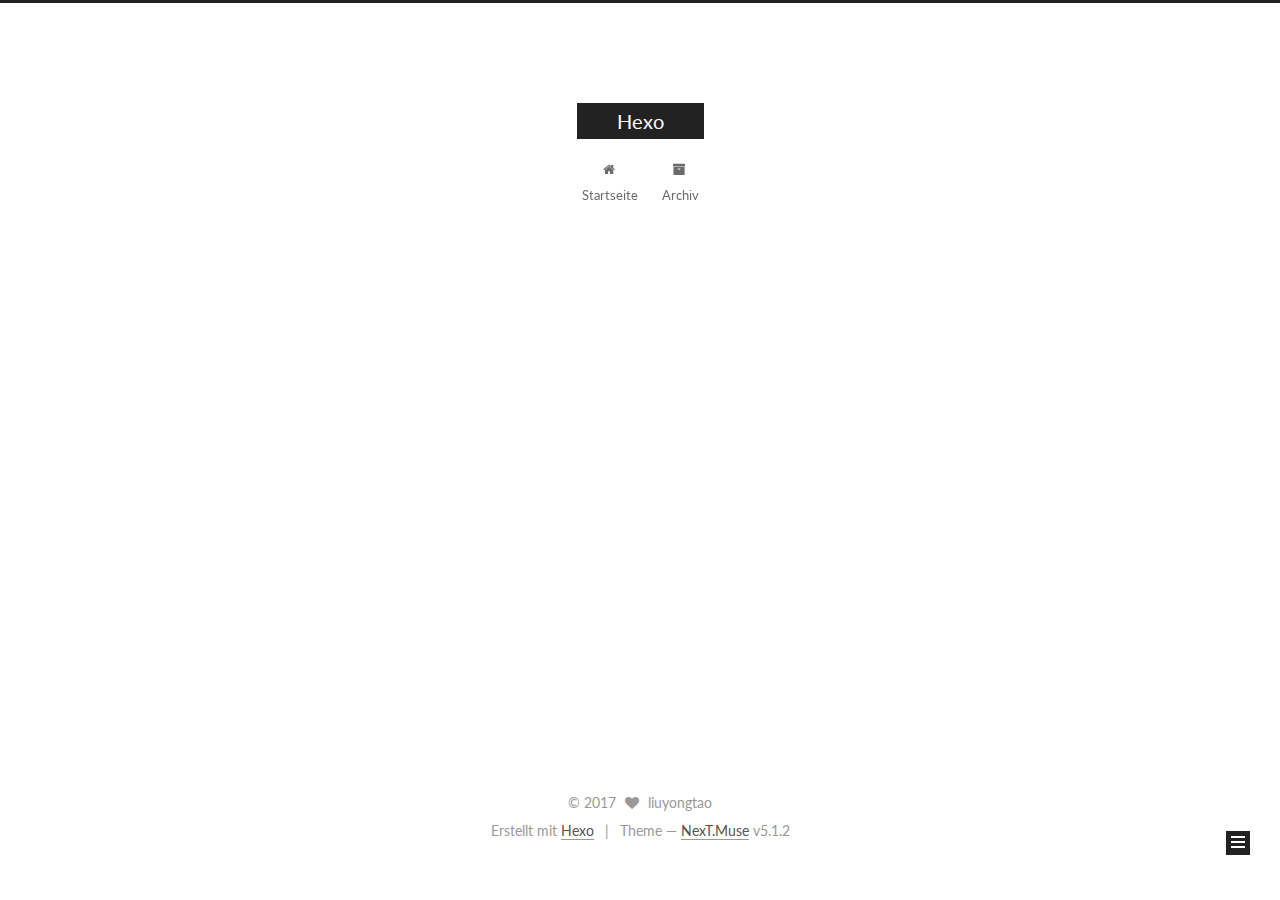
<file: archives/2017/index.html>
<!DOCTYPE html>



  


<html class="theme-next muse use-motion" lang="">
<head>
  <meta charset="UTF-8"/>
<meta http-equiv="X-UA-Compatible" content="IE=edge" />
<meta name="viewport" content="width=device-width, initial-scale=1, maximum-scale=1"/>
<meta name="theme-color" content="#222">









<meta http-equiv="Cache-Control" content="no-transform" />
<meta http-equiv="Cache-Control" content="no-siteapp" />
















  
  
  <link href="/lib/fancybox/source/jquery.fancybox.css?v=2.1.5" rel="stylesheet" type="text/css" />




  
  
  
  

  
    
    
  

  

  

  

  

  
    
    
    <link href="//fonts.googleapis.com/css?family=Lato:300,300italic,400,400italic,700,700italic&subset=latin,latin-ext" rel="stylesheet" type="text/css">
  






<link href="/lib/font-awesome/css/font-awesome.min.css?v=4.6.2" rel="stylesheet" type="text/css" />

<link href="/css/main.css?v=5.1.2" rel="stylesheet" type="text/css" />


  <meta name="keywords" content="Hexo, NexT" />








  <link rel="shortcut icon" type="image/x-icon" href="/favicon.ico?v=5.1.2" />






<meta name="description" content="talk is cheap show me the code">
<meta property="og:type" content="website">
<meta property="og:title" content="Hexo">
<meta property="og:url" content="https://roseboych.github.io/archives/2017/index.html">
<meta property="og:site_name" content="Hexo">
<meta property="og:description" content="talk is cheap show me the code">
<meta name="twitter:card" content="summary">
<meta name="twitter:title" content="Hexo">
<meta name="twitter:description" content="talk is cheap show me the code">



<script type="text/javascript" id="hexo.configurations">
  var NexT = window.NexT || {};
  var CONFIG = {
    root: '/',
    scheme: 'Muse',
    version: '5.1.2',
    sidebar: {"position":"left","display":"post","offset":12,"offset_float":12,"b2t":false,"scrollpercent":false,"onmobile":false},
    fancybox: true,
    tabs: true,
    motion: {"enable":true,"async":false,"transition":{"post_block":"fadeIn","post_header":"slideDownIn","post_body":"slideDownIn","coll_header":"slideLeftIn"}},
    duoshuo: {
      userId: '0',
      author: 'Author'
    },
    algolia: {
      applicationID: '',
      apiKey: '',
      indexName: '',
      hits: {"per_page":10},
      labels: {"input_placeholder":"Search for Posts","hits_empty":"We didn't find any results for the search: ${query}","hits_stats":"${hits} results found in ${time} ms"}
    }
  };
</script>



  <link rel="canonical" href="https://roseboych.github.io/archives/2017/"/>





  <title>Archiv | Hexo</title>
  








</head>

<body itemscope itemtype="http://schema.org/WebPage" lang="">

  
  
    
  

  <div class="container sidebar-position-left page-archive">
    <div class="headband"></div>

    <header id="header" class="header" itemscope itemtype="http://schema.org/WPHeader">
      <div class="header-inner"><div class="site-brand-wrapper">
  <div class="site-meta ">
    

    <div class="custom-logo-site-title">
      <a href="/"  class="brand" rel="start">
        <span class="logo-line-before"><i></i></span>
        <span class="site-title">Hexo</span>
        <span class="logo-line-after"><i></i></span>
      </a>
    </div>
      
        <p class="site-subtitle"></p>
      
  </div>

  <div class="site-nav-toggle">
    <button>
      <span class="btn-bar"></span>
      <span class="btn-bar"></span>
      <span class="btn-bar"></span>
    </button>
  </div>
</div>

<nav class="site-nav">
  

  
    <ul id="menu" class="menu">
      
        
        <li class="menu-item menu-item-home">
          <a href="/" rel="section">
            
              <i class="menu-item-icon fa fa-fw fa-home"></i> <br />
            
            Startseite
          </a>
        </li>
      
        
        <li class="menu-item menu-item-archives">
          <a href="/archives/" rel="section">
            
              <i class="menu-item-icon fa fa-fw fa-archive"></i> <br />
            
            Archiv
          </a>
        </li>
      

      
    </ul>
  

  
</nav>



 </div>
    </header>

    <main id="main" class="main">
      <div class="main-inner">
        <div class="content-wrap">
          <div id="content" class="content">
            

  
  
  
  <div class="post-block archive">
    <div id="posts" class="posts-collapse">
      <span class="archive-move-on"></span>

      <span class="archive-page-counter">
        
        
        
          
        
        Öhm..! Insgesamt 4 Artikel. Bleib dran.
      </span>

      

        
        
        

        
          
          <div class="collection-title">
            <h1 class="archive-year" id="archive-year-2017">2017</h1>
          </div>
        
        

        

  <article class="post post-type-normal" itemscope itemtype="http://schema.org/Article">
    <header class="post-header">

      <h2 class="post-title">
        
            <a class="post-title-link" href="/2017/09/17/代码进阶/" itemprop="url">
              
                <span itemprop="name">代码进阶</span>
              
            </a>
        
      </h2>

      <div class="post-meta">
        <time class="post-time" itemprop="dateCreated"
              datetime="2017-09-17T16:53:12+08:00"
              content="2017-09-17" >
          09-17
        </time>
      </div>

    </header>
  </article>



      

        
        
        

        
        

        

  <article class="post post-type-normal" itemscope itemtype="http://schema.org/Article">
    <header class="post-header">

      <h2 class="post-title">
        
            <a class="post-title-link" href="/2017/09/12/游戏中的数据库总结/" itemprop="url">
              
                <span itemprop="name">游戏中的数据库总结</span>
              
            </a>
        
      </h2>

      <div class="post-meta">
        <time class="post-time" itemprop="dateCreated"
              datetime="2017-09-12T23:42:46+08:00"
              content="2017-09-12" >
          09-12
        </time>
      </div>

    </header>
  </article>



      

        
        
        

        
        

        

  <article class="post post-type-normal" itemscope itemtype="http://schema.org/Article">
    <header class="post-header">

      <h2 class="post-title">
        
            <a class="post-title-link" href="/2017/09/12/myfirst/" itemprop="url">
              
                <span itemprop="name">javaScript 优化</span>
              
            </a>
        
      </h2>

      <div class="post-meta">
        <time class="post-time" itemprop="dateCreated"
              datetime="2017-09-12T01:19:06+08:00"
              content="2017-09-12" >
          09-12
        </time>
      </div>

    </header>
  </article>



      

        
        
        

        
        

        

  <article class="post post-type-normal" itemscope itemtype="http://schema.org/Article">
    <header class="post-header">

      <h2 class="post-title">
        
            <a class="post-title-link" href="/2017/09/11/archives/" itemprop="url">
              
                <span itemprop="name">archives</span>
              
            </a>
        
      </h2>

      <div class="post-meta">
        <time class="post-time" itemprop="dateCreated"
              datetime="2017-09-11T23:48:50+08:00"
              content="2017-09-11" >
          09-11
        </time>
      </div>

    </header>
  </article>



      

    </div>
  </div>
  
  
  

  



          </div>
          


          

        </div>
        
          
  
  <div class="sidebar-toggle">
    <div class="sidebar-toggle-line-wrap">
      <span class="sidebar-toggle-line sidebar-toggle-line-first"></span>
      <span class="sidebar-toggle-line sidebar-toggle-line-middle"></span>
      <span class="sidebar-toggle-line sidebar-toggle-line-last"></span>
    </div>
  </div>

  <aside id="sidebar" class="sidebar">
    
    <div class="sidebar-inner">

      

      

      <section class="site-overview sidebar-panel sidebar-panel-active">
        <div class="site-author motion-element" itemprop="author" itemscope itemtype="http://schema.org/Person">
          
            <p class="site-author-name" itemprop="name">liuyongtao</p>
            <p class="site-description motion-element" itemprop="description">talk is cheap show me the code</p>
        </div>

        <nav class="site-state motion-element">

          
            <div class="site-state-item site-state-posts">
            
              <a href="/archives/">
            
                <span class="site-state-item-count">4</span>
                <span class="site-state-item-name">Artikel</span>
              </a>
            </div>
          

          

          

        </nav>

        

        <div class="links-of-author motion-element">
          
        </div>

        
        

        
        

        


      </section>

      

      

    </div>
  </aside>


        
      </div>
    </main>

    <footer id="footer" class="footer">
      <div class="footer-inner">
        <div class="copyright" >
  
  &copy; 
  <span itemprop="copyrightYear">2017</span>
  <span class="with-love">
    <i class="fa fa-heart"></i>
  </span>
  <span class="author" itemprop="copyrightHolder">liuyongtao</span>

  
</div>


  <div class="powered-by">Erstellt mit  <a class="theme-link" href="https://hexo.io">Hexo</a></div>

  <span class="post-meta-divider">|</span>

  <div class="theme-info">Theme &mdash; <a class="theme-link" href="https://github.com/iissnan/hexo-theme-next">NexT.Muse</a> v5.1.2</div>


        







        
      </div>
    </footer>

    
      <div class="back-to-top">
        <i class="fa fa-arrow-up"></i>
        
      </div>
    

  </div>

  

<script type="text/javascript">
  if (Object.prototype.toString.call(window.Promise) !== '[object Function]') {
    window.Promise = null;
  }
</script>









  












  
  <script type="text/javascript" src="/lib/jquery/index.js?v=2.1.3"></script>

  
  <script type="text/javascript" src="/lib/fastclick/lib/fastclick.min.js?v=1.0.6"></script>

  
  <script type="text/javascript" src="/lib/jquery_lazyload/jquery.lazyload.js?v=1.9.7"></script>

  
  <script type="text/javascript" src="/lib/velocity/velocity.min.js?v=1.2.1"></script>

  
  <script type="text/javascript" src="/lib/velocity/velocity.ui.min.js?v=1.2.1"></script>

  
  <script type="text/javascript" src="/lib/fancybox/source/jquery.fancybox.pack.js?v=2.1.5"></script>


  


  <script type="text/javascript" src="/js/src/utils.js?v=5.1.2"></script>

  <script type="text/javascript" src="/js/src/motion.js?v=5.1.2"></script>



  
  

  <script type="text/javascript" src="/js/src/scrollspy.js?v=5.1.2"></script>
<script type="text/javascript" src="/js/src/post-details.js?v=5.1.2"></script>


  

  


  <script type="text/javascript" src="/js/src/bootstrap.js?v=5.1.2"></script>



  


  




	





  





  








  





  

  

  

  

  

  

</body>
</html>
</file>
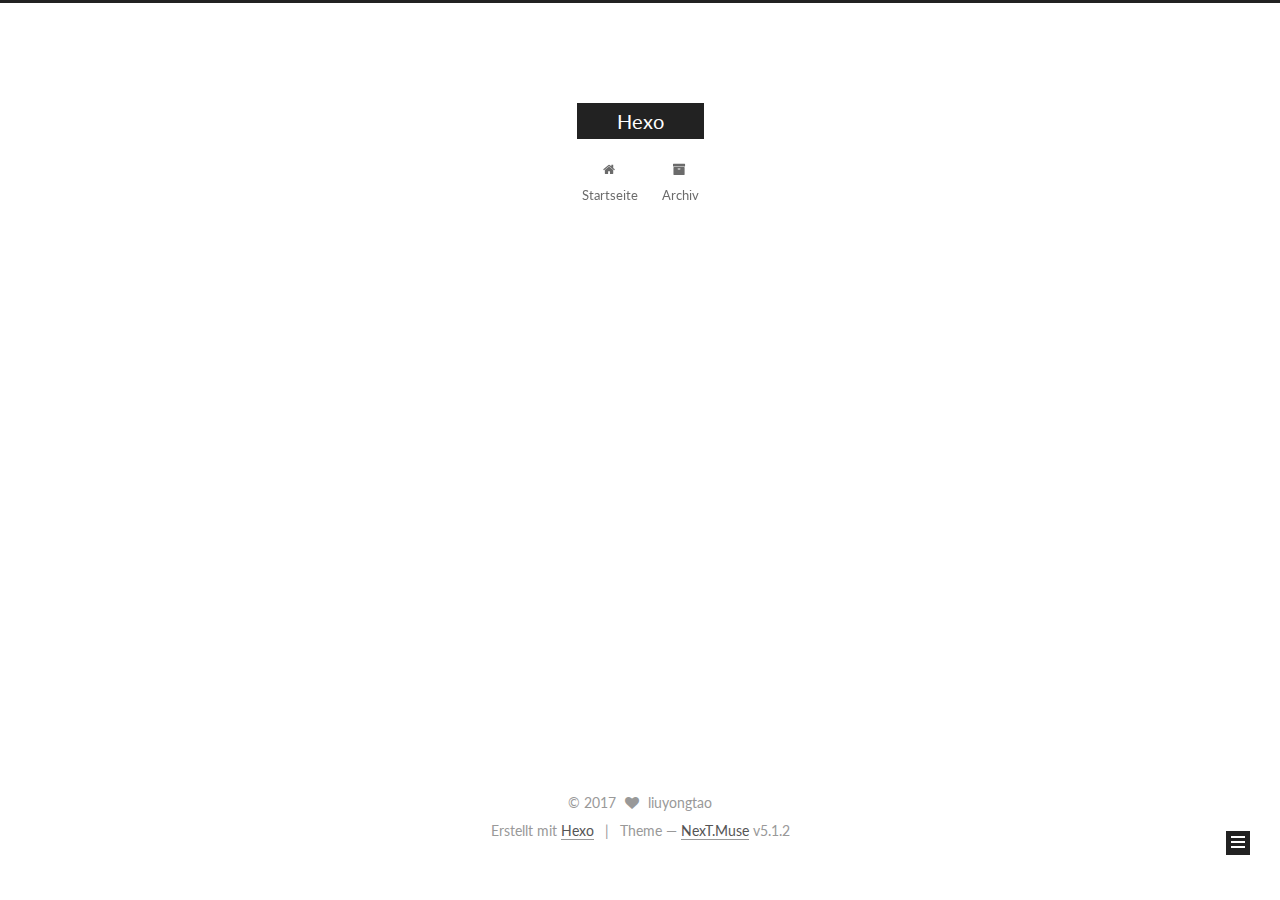
<file: archives/2017/09/index.html>
<!DOCTYPE html>



  


<html class="theme-next muse use-motion" lang="">
<head>
  <meta charset="UTF-8"/>
<meta http-equiv="X-UA-Compatible" content="IE=edge" />
<meta name="viewport" content="width=device-width, initial-scale=1, maximum-scale=1"/>
<meta name="theme-color" content="#222">









<meta http-equiv="Cache-Control" content="no-transform" />
<meta http-equiv="Cache-Control" content="no-siteapp" />
















  
  
  <link href="/lib/fancybox/source/jquery.fancybox.css?v=2.1.5" rel="stylesheet" type="text/css" />




  
  
  
  

  
    
    
  

  

  

  

  

  
    
    
    <link href="//fonts.googleapis.com/css?family=Lato:300,300italic,400,400italic,700,700italic&subset=latin,latin-ext" rel="stylesheet" type="text/css">
  






<link href="/lib/font-awesome/css/font-awesome.min.css?v=4.6.2" rel="stylesheet" type="text/css" />

<link href="/css/main.css?v=5.1.2" rel="stylesheet" type="text/css" />


  <meta name="keywords" content="Hexo, NexT" />








  <link rel="shortcut icon" type="image/x-icon" href="/favicon.ico?v=5.1.2" />






<meta name="description" content="talk is cheap show me the code">
<meta property="og:type" content="website">
<meta property="og:title" content="Hexo">
<meta property="og:url" content="https://roseboych.github.io/archives/2017/09/index.html">
<meta property="og:site_name" content="Hexo">
<meta property="og:description" content="talk is cheap show me the code">
<meta name="twitter:card" content="summary">
<meta name="twitter:title" content="Hexo">
<meta name="twitter:description" content="talk is cheap show me the code">



<script type="text/javascript" id="hexo.configurations">
  var NexT = window.NexT || {};
  var CONFIG = {
    root: '/',
    scheme: 'Muse',
    version: '5.1.2',
    sidebar: {"position":"left","display":"post","offset":12,"offset_float":12,"b2t":false,"scrollpercent":false,"onmobile":false},
    fancybox: true,
    tabs: true,
    motion: {"enable":true,"async":false,"transition":{"post_block":"fadeIn","post_header":"slideDownIn","post_body":"slideDownIn","coll_header":"slideLeftIn"}},
    duoshuo: {
      userId: '0',
      author: 'Author'
    },
    algolia: {
      applicationID: '',
      apiKey: '',
      indexName: '',
      hits: {"per_page":10},
      labels: {"input_placeholder":"Search for Posts","hits_empty":"We didn't find any results for the search: ${query}","hits_stats":"${hits} results found in ${time} ms"}
    }
  };
</script>



  <link rel="canonical" href="https://roseboych.github.io/archives/2017/09/"/>





  <title>Archiv | Hexo</title>
  








</head>

<body itemscope itemtype="http://schema.org/WebPage" lang="">

  
  
    
  

  <div class="container sidebar-position-left page-archive">
    <div class="headband"></div>

    <header id="header" class="header" itemscope itemtype="http://schema.org/WPHeader">
      <div class="header-inner"><div class="site-brand-wrapper">
  <div class="site-meta ">
    

    <div class="custom-logo-site-title">
      <a href="/"  class="brand" rel="start">
        <span class="logo-line-before"><i></i></span>
        <span class="site-title">Hexo</span>
        <span class="logo-line-after"><i></i></span>
      </a>
    </div>
      
        <p class="site-subtitle"></p>
      
  </div>

  <div class="site-nav-toggle">
    <button>
      <span class="btn-bar"></span>
      <span class="btn-bar"></span>
      <span class="btn-bar"></span>
    </button>
  </div>
</div>

<nav class="site-nav">
  

  
    <ul id="menu" class="menu">
      
        
        <li class="menu-item menu-item-home">
          <a href="/" rel="section">
            
              <i class="menu-item-icon fa fa-fw fa-home"></i> <br />
            
            Startseite
          </a>
        </li>
      
        
        <li class="menu-item menu-item-archives">
          <a href="/archives/" rel="section">
            
              <i class="menu-item-icon fa fa-fw fa-archive"></i> <br />
            
            Archiv
          </a>
        </li>
      

      
    </ul>
  

  
</nav>



 </div>
    </header>

    <main id="main" class="main">
      <div class="main-inner">
        <div class="content-wrap">
          <div id="content" class="content">
            

  
  
  
  <div class="post-block archive">
    <div id="posts" class="posts-collapse">
      <span class="archive-move-on"></span>

      <span class="archive-page-counter">
        
        
        
          
        
        Öhm..! Insgesamt 4 Artikel. Bleib dran.
      </span>

      

        
        
        

        
          
          <div class="collection-title">
            <h1 class="archive-year" id="archive-year-2017">2017</h1>
          </div>
        
        

        

  <article class="post post-type-normal" itemscope itemtype="http://schema.org/Article">
    <header class="post-header">

      <h2 class="post-title">
        
            <a class="post-title-link" href="/2017/09/17/代码进阶/" itemprop="url">
              
                <span itemprop="name">代码进阶</span>
              
            </a>
        
      </h2>

      <div class="post-meta">
        <time class="post-time" itemprop="dateCreated"
              datetime="2017-09-17T16:53:12+08:00"
              content="2017-09-17" >
          09-17
        </time>
      </div>

    </header>
  </article>



      

        
        
        

        
        

        

  <article class="post post-type-normal" itemscope itemtype="http://schema.org/Article">
    <header class="post-header">

      <h2 class="post-title">
        
            <a class="post-title-link" href="/2017/09/12/游戏中的数据库总结/" itemprop="url">
              
                <span itemprop="name">游戏中的数据库总结</span>
              
            </a>
        
      </h2>

      <div class="post-meta">
        <time class="post-time" itemprop="dateCreated"
              datetime="2017-09-12T23:42:46+08:00"
              content="2017-09-12" >
          09-12
        </time>
      </div>

    </header>
  </article>



      

        
        
        

        
        

        

  <article class="post post-type-normal" itemscope itemtype="http://schema.org/Article">
    <header class="post-header">

      <h2 class="post-title">
        
            <a class="post-title-link" href="/2017/09/12/myfirst/" itemprop="url">
              
                <span itemprop="name">javaScript 优化</span>
              
            </a>
        
      </h2>

      <div class="post-meta">
        <time class="post-time" itemprop="dateCreated"
              datetime="2017-09-12T01:19:06+08:00"
              content="2017-09-12" >
          09-12
        </time>
      </div>

    </header>
  </article>



      

        
        
        

        
        

        

  <article class="post post-type-normal" itemscope itemtype="http://schema.org/Article">
    <header class="post-header">

      <h2 class="post-title">
        
            <a class="post-title-link" href="/2017/09/11/archives/" itemprop="url">
              
                <span itemprop="name">archives</span>
              
            </a>
        
      </h2>

      <div class="post-meta">
        <time class="post-time" itemprop="dateCreated"
              datetime="2017-09-11T23:48:50+08:00"
              content="2017-09-11" >
          09-11
        </time>
      </div>

    </header>
  </article>



      

    </div>
  </div>
  
  
  

  



          </div>
          


          

        </div>
        
          
  
  <div class="sidebar-toggle">
    <div class="sidebar-toggle-line-wrap">
      <span class="sidebar-toggle-line sidebar-toggle-line-first"></span>
      <span class="sidebar-toggle-line sidebar-toggle-line-middle"></span>
      <span class="sidebar-toggle-line sidebar-toggle-line-last"></span>
    </div>
  </div>

  <aside id="sidebar" class="sidebar">
    
    <div class="sidebar-inner">

      

      

      <section class="site-overview sidebar-panel sidebar-panel-active">
        <div class="site-author motion-element" itemprop="author" itemscope itemtype="http://schema.org/Person">
          
            <p class="site-author-name" itemprop="name">liuyongtao</p>
            <p class="site-description motion-element" itemprop="description">talk is cheap show me the code</p>
        </div>

        <nav class="site-state motion-element">

          
            <div class="site-state-item site-state-posts">
            
              <a href="/archives/">
            
                <span class="site-state-item-count">4</span>
                <span class="site-state-item-name">Artikel</span>
              </a>
            </div>
          

          

          

        </nav>

        

        <div class="links-of-author motion-element">
          
        </div>

        
        

        
        

        


      </section>

      

      

    </div>
  </aside>


        
      </div>
    </main>

    <footer id="footer" class="footer">
      <div class="footer-inner">
        <div class="copyright" >
  
  &copy; 
  <span itemprop="copyrightYear">2017</span>
  <span class="with-love">
    <i class="fa fa-heart"></i>
  </span>
  <span class="author" itemprop="copyrightHolder">liuyongtao</span>

  
</div>


  <div class="powered-by">Erstellt mit  <a class="theme-link" href="https://hexo.io">Hexo</a></div>

  <span class="post-meta-divider">|</span>

  <div class="theme-info">Theme &mdash; <a class="theme-link" href="https://github.com/iissnan/hexo-theme-next">NexT.Muse</a> v5.1.2</div>


        







        
      </div>
    </footer>

    
      <div class="back-to-top">
        <i class="fa fa-arrow-up"></i>
        
      </div>
    

  </div>

  

<script type="text/javascript">
  if (Object.prototype.toString.call(window.Promise) !== '[object Function]') {
    window.Promise = null;
  }
</script>









  












  
  <script type="text/javascript" src="/lib/jquery/index.js?v=2.1.3"></script>

  
  <script type="text/javascript" src="/lib/fastclick/lib/fastclick.min.js?v=1.0.6"></script>

  
  <script type="text/javascript" src="/lib/jquery_lazyload/jquery.lazyload.js?v=1.9.7"></script>

  
  <script type="text/javascript" src="/lib/velocity/velocity.min.js?v=1.2.1"></script>

  
  <script type="text/javascript" src="/lib/velocity/velocity.ui.min.js?v=1.2.1"></script>

  
  <script type="text/javascript" src="/lib/fancybox/source/jquery.fancybox.pack.js?v=2.1.5"></script>


  


  <script type="text/javascript" src="/js/src/utils.js?v=5.1.2"></script>

  <script type="text/javascript" src="/js/src/motion.js?v=5.1.2"></script>



  
  

  <script type="text/javascript" src="/js/src/scrollspy.js?v=5.1.2"></script>
<script type="text/javascript" src="/js/src/post-details.js?v=5.1.2"></script>


  

  


  <script type="text/javascript" src="/js/src/bootstrap.js?v=5.1.2"></script>



  


  




	





  





  








  





  

  

  

  

  

  

</body>
</html>
</file>
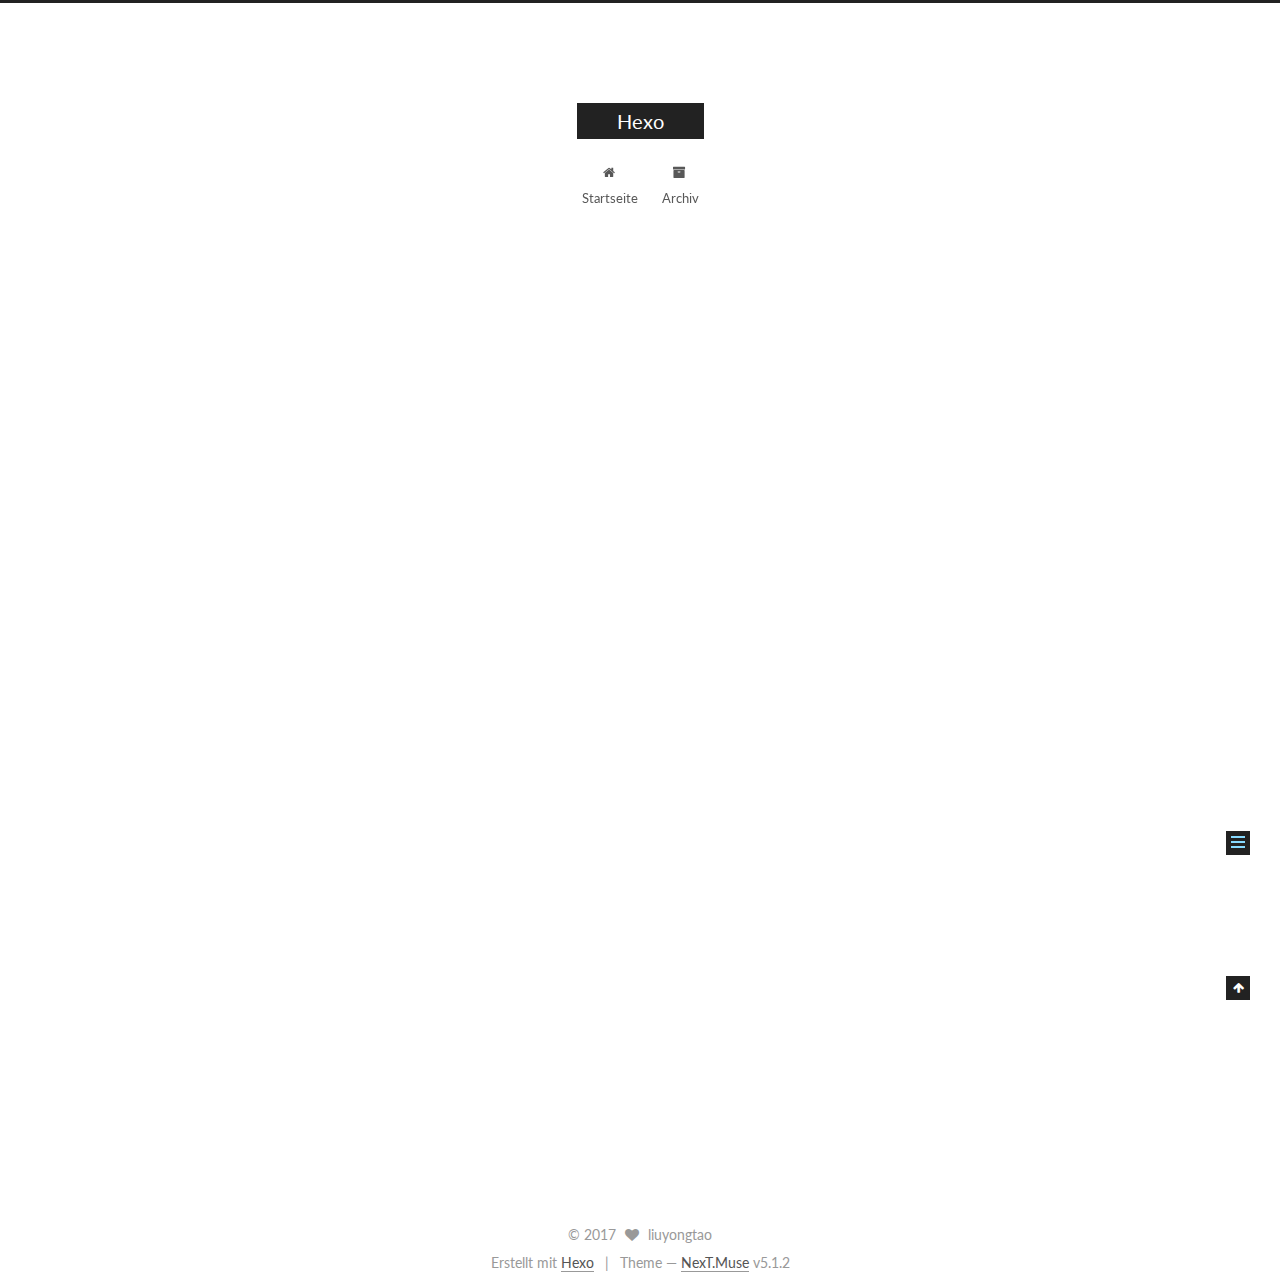
<file: 2017/09/11/archives/index.html>
<!DOCTYPE html>



  


<html class="theme-next muse use-motion" lang="">
<head>
  <meta charset="UTF-8"/>
<meta http-equiv="X-UA-Compatible" content="IE=edge" />
<meta name="viewport" content="width=device-width, initial-scale=1, maximum-scale=1"/>
<meta name="theme-color" content="#222">









<meta http-equiv="Cache-Control" content="no-transform" />
<meta http-equiv="Cache-Control" content="no-siteapp" />
















  
  
  <link href="/lib/fancybox/source/jquery.fancybox.css?v=2.1.5" rel="stylesheet" type="text/css" />




  
  
  
  

  
    
    
  

  

  

  

  

  
    
    
    <link href="//fonts.googleapis.com/css?family=Lato:300,300italic,400,400italic,700,700italic&subset=latin,latin-ext" rel="stylesheet" type="text/css">
  






<link href="/lib/font-awesome/css/font-awesome.min.css?v=4.6.2" rel="stylesheet" type="text/css" />

<link href="/css/main.css?v=5.1.2" rel="stylesheet" type="text/css" />


  <meta name="keywords" content="Hexo, NexT" />








  <link rel="shortcut icon" type="image/x-icon" href="/favicon.ico?v=5.1.2" />






<meta name="description" content="游戏人工智能相关shader入门精要unity 优化相关及热更新网络编程游戏服务器 集群与分布式 全区大服工作总结与感悟数据库相关数据结构与算法redis内存使用优化与存储读书笔记&amp;amp;个人感悟这些东西会逐渐写成一个系列">
<meta property="og:type" content="article">
<meta property="og:title" content="archives">
<meta property="og:url" content="https://roseboych.github.io/2017/09/11/archives/index.html">
<meta property="og:site_name" content="Hexo">
<meta property="og:description" content="游戏人工智能相关shader入门精要unity 优化相关及热更新网络编程游戏服务器 集群与分布式 全区大服工作总结与感悟数据库相关数据结构与算法redis内存使用优化与存储读书笔记&amp;amp;个人感悟这些东西会逐渐写成一个系列">
<meta property="og:updated_time" content="2017-09-12T15:51:39.112Z">
<meta name="twitter:card" content="summary">
<meta name="twitter:title" content="archives">
<meta name="twitter:description" content="游戏人工智能相关shader入门精要unity 优化相关及热更新网络编程游戏服务器 集群与分布式 全区大服工作总结与感悟数据库相关数据结构与算法redis内存使用优化与存储读书笔记&amp;amp;个人感悟这些东西会逐渐写成一个系列">



<script type="text/javascript" id="hexo.configurations">
  var NexT = window.NexT || {};
  var CONFIG = {
    root: '/',
    scheme: 'Muse',
    version: '5.1.2',
    sidebar: {"position":"left","display":"post","offset":12,"offset_float":12,"b2t":false,"scrollpercent":false,"onmobile":false},
    fancybox: true,
    tabs: true,
    motion: {"enable":true,"async":false,"transition":{"post_block":"fadeIn","post_header":"slideDownIn","post_body":"slideDownIn","coll_header":"slideLeftIn"}},
    duoshuo: {
      userId: '0',
      author: 'Author'
    },
    algolia: {
      applicationID: '',
      apiKey: '',
      indexName: '',
      hits: {"per_page":10},
      labels: {"input_placeholder":"Search for Posts","hits_empty":"We didn't find any results for the search: ${query}","hits_stats":"${hits} results found in ${time} ms"}
    }
  };
</script>



  <link rel="canonical" href="https://roseboych.github.io/2017/09/11/archives/"/>





  <title>archives | Hexo</title>
  








</head>

<body itemscope itemtype="http://schema.org/WebPage" lang="">

  
  
    
  

  <div class="container sidebar-position-left page-post-detail">
    <div class="headband"></div>

    <header id="header" class="header" itemscope itemtype="http://schema.org/WPHeader">
      <div class="header-inner"><div class="site-brand-wrapper">
  <div class="site-meta ">
    

    <div class="custom-logo-site-title">
      <a href="/"  class="brand" rel="start">
        <span class="logo-line-before"><i></i></span>
        <span class="site-title">Hexo</span>
        <span class="logo-line-after"><i></i></span>
      </a>
    </div>
      
        <p class="site-subtitle"></p>
      
  </div>

  <div class="site-nav-toggle">
    <button>
      <span class="btn-bar"></span>
      <span class="btn-bar"></span>
      <span class="btn-bar"></span>
    </button>
  </div>
</div>

<nav class="site-nav">
  

  
    <ul id="menu" class="menu">
      
        
        <li class="menu-item menu-item-home">
          <a href="/" rel="section">
            
              <i class="menu-item-icon fa fa-fw fa-home"></i> <br />
            
            Startseite
          </a>
        </li>
      
        
        <li class="menu-item menu-item-archives">
          <a href="/archives/" rel="section">
            
              <i class="menu-item-icon fa fa-fw fa-archive"></i> <br />
            
            Archiv
          </a>
        </li>
      

      
    </ul>
  

  
</nav>



 </div>
    </header>

    <main id="main" class="main">
      <div class="main-inner">
        <div class="content-wrap">
          <div id="content" class="content">
            

  <div id="posts" class="posts-expand">
    

  

  
  
  

  <article class="post post-type-normal" itemscope itemtype="http://schema.org/Article">
  
  
  
  <div class="post-block">
    <link itemprop="mainEntityOfPage" href="https://roseboych.github.io/2017/09/11/archives/">

    <span hidden itemprop="author" itemscope itemtype="http://schema.org/Person">
      <meta itemprop="name" content="liuyongtao">
      <meta itemprop="description" content="">
      <meta itemprop="image" content="/images/avatar.gif">
    </span>

    <span hidden itemprop="publisher" itemscope itemtype="http://schema.org/Organization">
      <meta itemprop="name" content="Hexo">
    </span>

    
      <header class="post-header">

        
        
          <h1 class="post-title" itemprop="name headline">archives</h1>
        

        <div class="post-meta">
          <span class="post-time">
            
              <span class="post-meta-item-icon">
                <i class="fa fa-calendar-o"></i>
              </span>
              
                <span class="post-meta-item-text">Veröffentlicht am</span>
              
              <time title="Post created" itemprop="dateCreated datePublished" datetime="2017-09-11T23:48:50+08:00">
                2017-09-11
              </time>
            

            

            
          </span>

          

          
            
          

          
          

          

          

          

        </div>
      </header>
    

    
    
    
    <div class="post-body" itemprop="articleBody">

      
      

      
        <h2 id="游戏人工智能相关"><a href="#游戏人工智能相关" class="headerlink" title="游戏人工智能相关"></a>游戏人工智能相关</h2><h2 id="shader入门精要"><a href="#shader入门精要" class="headerlink" title="shader入门精要"></a>shader入门精要</h2><h2 id="unity-优化相关及热更新"><a href="#unity-优化相关及热更新" class="headerlink" title="unity 优化相关及热更新"></a>unity 优化相关及热更新</h2><h2 id="网络编程"><a href="#网络编程" class="headerlink" title="网络编程"></a>网络编程</h2><h2 id="游戏服务器-集群与分布式-全区大服"><a href="#游戏服务器-集群与分布式-全区大服" class="headerlink" title="游戏服务器 集群与分布式 全区大服"></a>游戏服务器 集群与分布式 全区大服</h2><h2 id="工作总结与感悟"><a href="#工作总结与感悟" class="headerlink" title="工作总结与感悟"></a>工作总结与感悟</h2><h2 id="数据库相关"><a href="#数据库相关" class="headerlink" title="数据库相关"></a>数据库相关</h2><h2 id="数据结构与算法"><a href="#数据结构与算法" class="headerlink" title="数据结构与算法"></a>数据结构与算法</h2><h2 id="redis内存使用优化与存储"><a href="#redis内存使用优化与存储" class="headerlink" title="redis内存使用优化与存储"></a>redis内存使用优化与存储</h2><h2 id="读书笔记-amp-个人感悟"><a href="#读书笔记-amp-个人感悟" class="headerlink" title="读书笔记&amp;个人感悟"></a>读书笔记&amp;个人感悟</h2><p>这些东西会逐渐写成一个系列 </p>

      
    </div>
    
    
    

    

    

    

    <footer class="post-footer">
      

      
      
      

      
        <div class="post-nav">
          <div class="post-nav-next post-nav-item">
            
          </div>

          <span class="post-nav-divider"></span>

          <div class="post-nav-prev post-nav-item">
            
              <a href="/2017/09/12/myfirst/" rel="prev" title="javaScript 优化">
                javaScript 优化 <i class="fa fa-chevron-right"></i>
              </a>
            
          </div>
        </div>
      

      
      
    </footer>
  </div>
  
  
  
  </article>



    <div class="post-spread">
      
    </div>
  </div>


          </div>
          


          
  <div class="comments" id="comments">
    
  </div>


        </div>
        
          
  
  <div class="sidebar-toggle">
    <div class="sidebar-toggle-line-wrap">
      <span class="sidebar-toggle-line sidebar-toggle-line-first"></span>
      <span class="sidebar-toggle-line sidebar-toggle-line-middle"></span>
      <span class="sidebar-toggle-line sidebar-toggle-line-last"></span>
    </div>
  </div>

  <aside id="sidebar" class="sidebar">
    
    <div class="sidebar-inner">

      

      
        <ul class="sidebar-nav motion-element">
          <li class="sidebar-nav-toc sidebar-nav-active" data-target="post-toc-wrap" >
            Inhaltsverzeichnis
          </li>
          <li class="sidebar-nav-overview" data-target="site-overview">
            Übersicht
          </li>
        </ul>
      

      <section class="site-overview sidebar-panel">
        <div class="site-author motion-element" itemprop="author" itemscope itemtype="http://schema.org/Person">
          
            <p class="site-author-name" itemprop="name">liuyongtao</p>
            <p class="site-description motion-element" itemprop="description">talk is cheap show me the code</p>
        </div>

        <nav class="site-state motion-element">

          
            <div class="site-state-item site-state-posts">
            
              <a href="/archives/">
            
                <span class="site-state-item-count">4</span>
                <span class="site-state-item-name">Artikel</span>
              </a>
            </div>
          

          

          

        </nav>

        

        <div class="links-of-author motion-element">
          
        </div>

        
        

        
        

        


      </section>

      
      <!--noindex-->
        <section class="post-toc-wrap motion-element sidebar-panel sidebar-panel-active">
          <div class="post-toc">

            
              
            

            
              <div class="post-toc-content"><ol class="nav"><li class="nav-item nav-level-2"><a class="nav-link" href="#游戏人工智能相关"><span class="nav-number">1.</span> <span class="nav-text">游戏人工智能相关</span></a></li><li class="nav-item nav-level-2"><a class="nav-link" href="#shader入门精要"><span class="nav-number">2.</span> <span class="nav-text">shader入门精要</span></a></li><li class="nav-item nav-level-2"><a class="nav-link" href="#unity-优化相关及热更新"><span class="nav-number">3.</span> <span class="nav-text">unity 优化相关及热更新</span></a></li><li class="nav-item nav-level-2"><a class="nav-link" href="#网络编程"><span class="nav-number">4.</span> <span class="nav-text">网络编程</span></a></li><li class="nav-item nav-level-2"><a class="nav-link" href="#游戏服务器-集群与分布式-全区大服"><span class="nav-number">5.</span> <span class="nav-text">游戏服务器 集群与分布式 全区大服</span></a></li><li class="nav-item nav-level-2"><a class="nav-link" href="#工作总结与感悟"><span class="nav-number">6.</span> <span class="nav-text">工作总结与感悟</span></a></li><li class="nav-item nav-level-2"><a class="nav-link" href="#数据库相关"><span class="nav-number">7.</span> <span class="nav-text">数据库相关</span></a></li><li class="nav-item nav-level-2"><a class="nav-link" href="#数据结构与算法"><span class="nav-number">8.</span> <span class="nav-text">数据结构与算法</span></a></li><li class="nav-item nav-level-2"><a class="nav-link" href="#redis内存使用优化与存储"><span class="nav-number">9.</span> <span class="nav-text">redis内存使用优化与存储</span></a></li><li class="nav-item nav-level-2"><a class="nav-link" href="#读书笔记-amp-个人感悟"><span class="nav-number">10.</span> <span class="nav-text">读书笔记&个人感悟</span></a></li></ol></div>
            

          </div>
        </section>
      <!--/noindex-->
      

      

    </div>
  </aside>


        
      </div>
    </main>

    <footer id="footer" class="footer">
      <div class="footer-inner">
        <div class="copyright" >
  
  &copy; 
  <span itemprop="copyrightYear">2017</span>
  <span class="with-love">
    <i class="fa fa-heart"></i>
  </span>
  <span class="author" itemprop="copyrightHolder">liuyongtao</span>

  
</div>


  <div class="powered-by">Erstellt mit  <a class="theme-link" href="https://hexo.io">Hexo</a></div>

  <span class="post-meta-divider">|</span>

  <div class="theme-info">Theme &mdash; <a class="theme-link" href="https://github.com/iissnan/hexo-theme-next">NexT.Muse</a> v5.1.2</div>


        







        
      </div>
    </footer>

    
      <div class="back-to-top">
        <i class="fa fa-arrow-up"></i>
        
      </div>
    

  </div>

  

<script type="text/javascript">
  if (Object.prototype.toString.call(window.Promise) !== '[object Function]') {
    window.Promise = null;
  }
</script>









  












  
  <script type="text/javascript" src="/lib/jquery/index.js?v=2.1.3"></script>

  
  <script type="text/javascript" src="/lib/fastclick/lib/fastclick.min.js?v=1.0.6"></script>

  
  <script type="text/javascript" src="/lib/jquery_lazyload/jquery.lazyload.js?v=1.9.7"></script>

  
  <script type="text/javascript" src="/lib/velocity/velocity.min.js?v=1.2.1"></script>

  
  <script type="text/javascript" src="/lib/velocity/velocity.ui.min.js?v=1.2.1"></script>

  
  <script type="text/javascript" src="/lib/fancybox/source/jquery.fancybox.pack.js?v=2.1.5"></script>


  


  <script type="text/javascript" src="/js/src/utils.js?v=5.1.2"></script>

  <script type="text/javascript" src="/js/src/motion.js?v=5.1.2"></script>



  
  

  <script type="text/javascript" src="/js/src/scrollspy.js?v=5.1.2"></script>
<script type="text/javascript" src="/js/src/post-details.js?v=5.1.2"></script>


  
  <script type="text/javascript" src="/js/src/scrollspy.js?v=5.1.2"></script>
<script type="text/javascript" src="/js/src/post-details.js?v=5.1.2"></script>



  


  <script type="text/javascript" src="/js/src/bootstrap.js?v=5.1.2"></script>



  


  




	





  





  








  





  

  

  

  

  

  

</body>
</html>
</file>
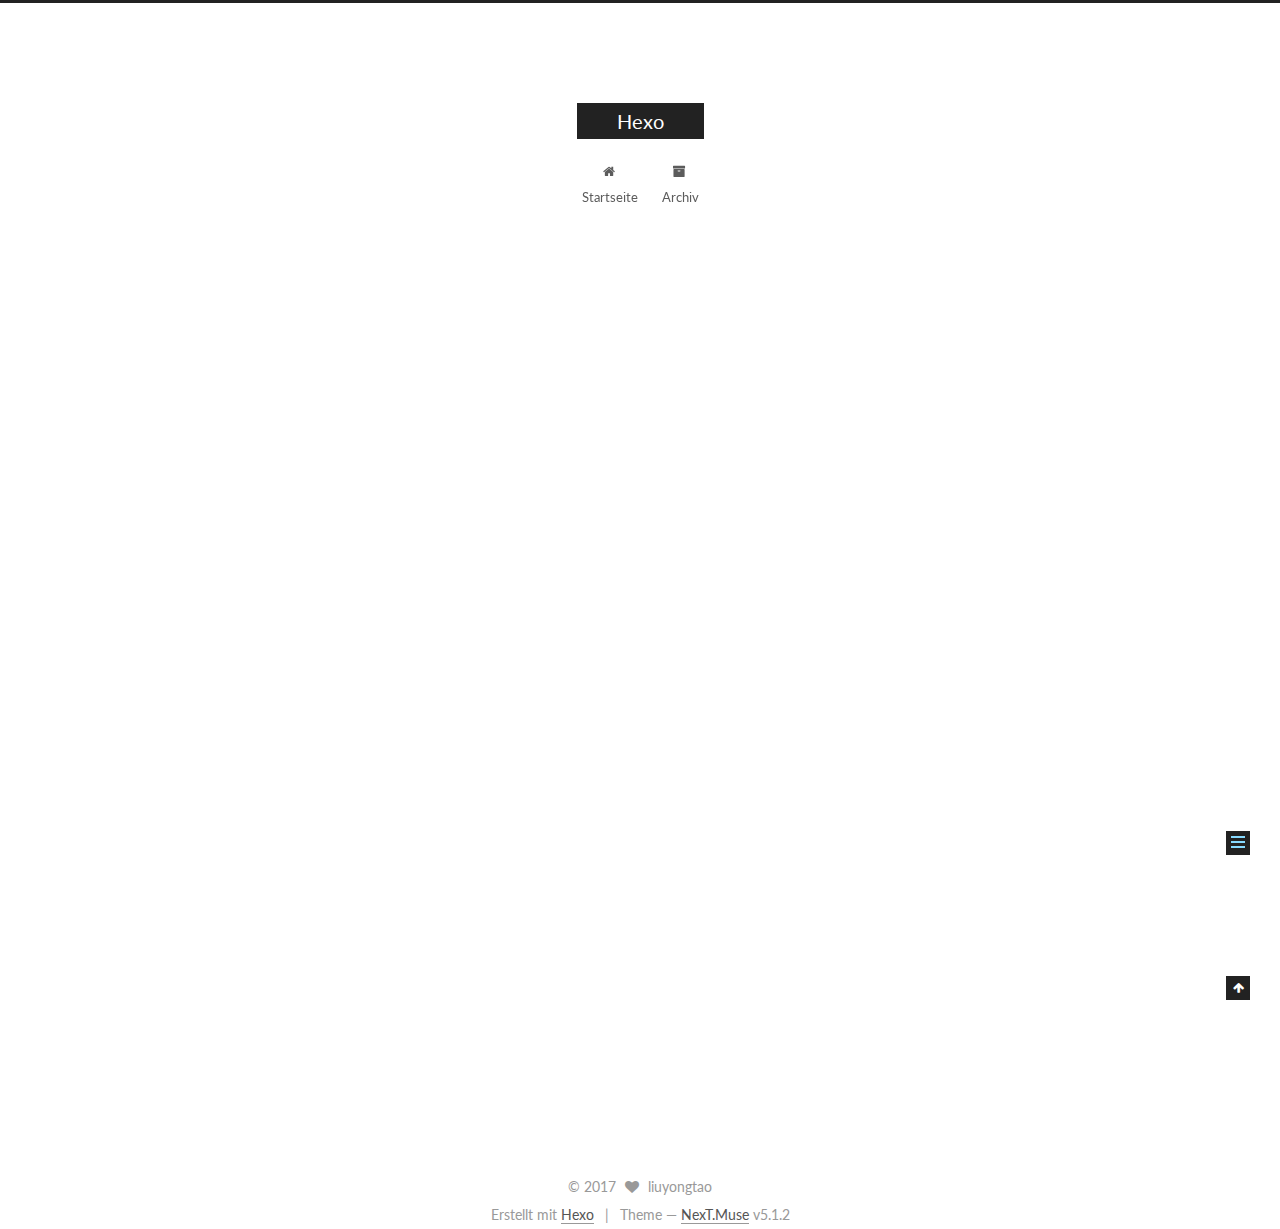
<file: 2017/09/12/archives/index.html>
<!DOCTYPE html>



  


<html class="theme-next muse use-motion" lang="">
<head>
  <meta charset="UTF-8"/>
<meta http-equiv="X-UA-Compatible" content="IE=edge" />
<meta name="viewport" content="width=device-width, initial-scale=1, maximum-scale=1"/>
<meta name="theme-color" content="#222">









<meta http-equiv="Cache-Control" content="no-transform" />
<meta http-equiv="Cache-Control" content="no-siteapp" />
















  
  
  <link href="/lib/fancybox/source/jquery.fancybox.css?v=2.1.5" rel="stylesheet" type="text/css" />




  
  
  
  

  
    
    
  

  

  

  

  

  
    
    
    <link href="//fonts.googleapis.com/css?family=Lato:300,300italic,400,400italic,700,700italic&subset=latin,latin-ext" rel="stylesheet" type="text/css">
  






<link href="/lib/font-awesome/css/font-awesome.min.css?v=4.6.2" rel="stylesheet" type="text/css" />

<link href="/css/main.css?v=5.1.2" rel="stylesheet" type="text/css" />


  <meta name="keywords" content="Hexo, NexT" />








  <link rel="shortcut icon" type="image/x-icon" href="/favicon.ico?v=5.1.2" />






<meta name="description" content="游戏人工智能相关shader入门精要unity 优化相关及热更新网络编程游戏服务器 集群与分布式 全区大服工作总结与感悟数据库相关数据结构与算法redis内存使用优化与存储读书笔记&amp;amp;个人感悟">
<meta property="og:type" content="article">
<meta property="og:title" content="archives">
<meta property="og:url" content="https://roseboych.github.io/2017/09/12/archives/index.html">
<meta property="og:site_name" content="Hexo">
<meta property="og:description" content="游戏人工智能相关shader入门精要unity 优化相关及热更新网络编程游戏服务器 集群与分布式 全区大服工作总结与感悟数据库相关数据结构与算法redis内存使用优化与存储读书笔记&amp;amp;个人感悟">
<meta property="og:updated_time" content="2017-09-12T15:49:43.068Z">
<meta name="twitter:card" content="summary">
<meta name="twitter:title" content="archives">
<meta name="twitter:description" content="游戏人工智能相关shader入门精要unity 优化相关及热更新网络编程游戏服务器 集群与分布式 全区大服工作总结与感悟数据库相关数据结构与算法redis内存使用优化与存储读书笔记&amp;amp;个人感悟">



<script type="text/javascript" id="hexo.configurations">
  var NexT = window.NexT || {};
  var CONFIG = {
    root: '/',
    scheme: 'Muse',
    version: '5.1.2',
    sidebar: {"position":"left","display":"post","offset":12,"offset_float":12,"b2t":false,"scrollpercent":false,"onmobile":false},
    fancybox: true,
    tabs: true,
    motion: {"enable":true,"async":false,"transition":{"post_block":"fadeIn","post_header":"slideDownIn","post_body":"slideDownIn","coll_header":"slideLeftIn"}},
    duoshuo: {
      userId: '0',
      author: 'Author'
    },
    algolia: {
      applicationID: '',
      apiKey: '',
      indexName: '',
      hits: {"per_page":10},
      labels: {"input_placeholder":"Search for Posts","hits_empty":"We didn't find any results for the search: ${query}","hits_stats":"${hits} results found in ${time} ms"}
    }
  };
</script>



  <link rel="canonical" href="https://roseboych.github.io/2017/09/12/archives/"/>





  <title>archives | Hexo</title>
  








</head>

<body itemscope itemtype="http://schema.org/WebPage" lang="">

  
  
    
  

  <div class="container sidebar-position-left page-post-detail">
    <div class="headband"></div>

    <header id="header" class="header" itemscope itemtype="http://schema.org/WPHeader">
      <div class="header-inner"><div class="site-brand-wrapper">
  <div class="site-meta ">
    

    <div class="custom-logo-site-title">
      <a href="/"  class="brand" rel="start">
        <span class="logo-line-before"><i></i></span>
        <span class="site-title">Hexo</span>
        <span class="logo-line-after"><i></i></span>
      </a>
    </div>
      
        <p class="site-subtitle"></p>
      
  </div>

  <div class="site-nav-toggle">
    <button>
      <span class="btn-bar"></span>
      <span class="btn-bar"></span>
      <span class="btn-bar"></span>
    </button>
  </div>
</div>

<nav class="site-nav">
  

  
    <ul id="menu" class="menu">
      
        
        <li class="menu-item menu-item-home">
          <a href="/" rel="section">
            
              <i class="menu-item-icon fa fa-fw fa-home"></i> <br />
            
            Startseite
          </a>
        </li>
      
        
        <li class="menu-item menu-item-archives">
          <a href="/archives/" rel="section">
            
              <i class="menu-item-icon fa fa-fw fa-archive"></i> <br />
            
            Archiv
          </a>
        </li>
      

      
    </ul>
  

  
</nav>



 </div>
    </header>

    <main id="main" class="main">
      <div class="main-inner">
        <div class="content-wrap">
          <div id="content" class="content">
            

  <div id="posts" class="posts-expand">
    

  

  
  
  

  <article class="post post-type-normal" itemscope itemtype="http://schema.org/Article">
  
  
  
  <div class="post-block">
    <link itemprop="mainEntityOfPage" href="https://roseboych.github.io/2017/09/12/archives/">

    <span hidden itemprop="author" itemscope itemtype="http://schema.org/Person">
      <meta itemprop="name" content="liuyongtao">
      <meta itemprop="description" content="">
      <meta itemprop="image" content="/images/avatar.gif">
    </span>

    <span hidden itemprop="publisher" itemscope itemtype="http://schema.org/Organization">
      <meta itemprop="name" content="Hexo">
    </span>

    
      <header class="post-header">

        
        
          <h1 class="post-title" itemprop="name headline">archives</h1>
        

        <div class="post-meta">
          <span class="post-time">
            
              <span class="post-meta-item-icon">
                <i class="fa fa-calendar-o"></i>
              </span>
              
                <span class="post-meta-item-text">Veröffentlicht am</span>
              
              <time title="Post created" itemprop="dateCreated datePublished" datetime="2017-09-12T23:48:50+08:00">
                2017-09-12
              </time>
            

            

            
          </span>

          

          
            
          

          
          

          

          

          

        </div>
      </header>
    

    
    
    
    <div class="post-body" itemprop="articleBody">

      
      

      
        <h2 id="游戏人工智能相关"><a href="#游戏人工智能相关" class="headerlink" title="游戏人工智能相关"></a>游戏人工智能相关</h2><h2 id="shader入门精要"><a href="#shader入门精要" class="headerlink" title="shader入门精要"></a>shader入门精要</h2><h2 id="unity-优化相关及热更新"><a href="#unity-优化相关及热更新" class="headerlink" title="unity 优化相关及热更新"></a>unity 优化相关及热更新</h2><h2 id="网络编程"><a href="#网络编程" class="headerlink" title="网络编程"></a>网络编程</h2><h2 id="游戏服务器-集群与分布式-全区大服"><a href="#游戏服务器-集群与分布式-全区大服" class="headerlink" title="游戏服务器 集群与分布式 全区大服"></a>游戏服务器 集群与分布式 全区大服</h2><h2 id="工作总结与感悟"><a href="#工作总结与感悟" class="headerlink" title="工作总结与感悟"></a>工作总结与感悟</h2><h2 id="数据库相关"><a href="#数据库相关" class="headerlink" title="数据库相关"></a>数据库相关</h2><h2 id="数据结构与算法"><a href="#数据结构与算法" class="headerlink" title="数据结构与算法"></a>数据结构与算法</h2><h2 id="redis内存使用优化与存储"><a href="#redis内存使用优化与存储" class="headerlink" title="redis内存使用优化与存储"></a>redis内存使用优化与存储</h2><h2 id="读书笔记-amp-个人感悟"><a href="#读书笔记-amp-个人感悟" class="headerlink" title="读书笔记&amp;个人感悟"></a>读书笔记&amp;个人感悟</h2>
      
    </div>
    
    
    

    

    

    

    <footer class="post-footer">
      

      
      
      

      
        <div class="post-nav">
          <div class="post-nav-next post-nav-item">
            
              <a href="/2017/09/12/游戏中的数据库总结/" rel="next" title="游戏中的数据库总结">
                <i class="fa fa-chevron-left"></i> 游戏中的数据库总结
              </a>
            
          </div>

          <span class="post-nav-divider"></span>

          <div class="post-nav-prev post-nav-item">
            
          </div>
        </div>
      

      
      
    </footer>
  </div>
  
  
  
  </article>



    <div class="post-spread">
      
    </div>
  </div>


          </div>
          


          
  <div class="comments" id="comments">
    
  </div>


        </div>
        
          
  
  <div class="sidebar-toggle">
    <div class="sidebar-toggle-line-wrap">
      <span class="sidebar-toggle-line sidebar-toggle-line-first"></span>
      <span class="sidebar-toggle-line sidebar-toggle-line-middle"></span>
      <span class="sidebar-toggle-line sidebar-toggle-line-last"></span>
    </div>
  </div>

  <aside id="sidebar" class="sidebar">
    
    <div class="sidebar-inner">

      

      
        <ul class="sidebar-nav motion-element">
          <li class="sidebar-nav-toc sidebar-nav-active" data-target="post-toc-wrap" >
            Inhaltsverzeichnis
          </li>
          <li class="sidebar-nav-overview" data-target="site-overview">
            Übersicht
          </li>
        </ul>
      

      <section class="site-overview sidebar-panel">
        <div class="site-author motion-element" itemprop="author" itemscope itemtype="http://schema.org/Person">
          
            <p class="site-author-name" itemprop="name">liuyongtao</p>
            <p class="site-description motion-element" itemprop="description">talk is cheap show me the code</p>
        </div>

        <nav class="site-state motion-element">

          
            <div class="site-state-item site-state-posts">
            
              <a href="/archives/">
            
                <span class="site-state-item-count">3</span>
                <span class="site-state-item-name">Artikel</span>
              </a>
            </div>
          

          

          

        </nav>

        

        <div class="links-of-author motion-element">
          
        </div>

        
        

        
        

        


      </section>

      
      <!--noindex-->
        <section class="post-toc-wrap motion-element sidebar-panel sidebar-panel-active">
          <div class="post-toc">

            
              
            

            
              <div class="post-toc-content"><ol class="nav"><li class="nav-item nav-level-2"><a class="nav-link" href="#游戏人工智能相关"><span class="nav-number">1.</span> <span class="nav-text">游戏人工智能相关</span></a></li><li class="nav-item nav-level-2"><a class="nav-link" href="#shader入门精要"><span class="nav-number">2.</span> <span class="nav-text">shader入门精要</span></a></li><li class="nav-item nav-level-2"><a class="nav-link" href="#unity-优化相关及热更新"><span class="nav-number">3.</span> <span class="nav-text">unity 优化相关及热更新</span></a></li><li class="nav-item nav-level-2"><a class="nav-link" href="#网络编程"><span class="nav-number">4.</span> <span class="nav-text">网络编程</span></a></li><li class="nav-item nav-level-2"><a class="nav-link" href="#游戏服务器-集群与分布式-全区大服"><span class="nav-number">5.</span> <span class="nav-text">游戏服务器 集群与分布式 全区大服</span></a></li><li class="nav-item nav-level-2"><a class="nav-link" href="#工作总结与感悟"><span class="nav-number">6.</span> <span class="nav-text">工作总结与感悟</span></a></li><li class="nav-item nav-level-2"><a class="nav-link" href="#数据库相关"><span class="nav-number">7.</span> <span class="nav-text">数据库相关</span></a></li><li class="nav-item nav-level-2"><a class="nav-link" href="#数据结构与算法"><span class="nav-number">8.</span> <span class="nav-text">数据结构与算法</span></a></li><li class="nav-item nav-level-2"><a class="nav-link" href="#redis内存使用优化与存储"><span class="nav-number">9.</span> <span class="nav-text">redis内存使用优化与存储</span></a></li><li class="nav-item nav-level-2"><a class="nav-link" href="#读书笔记-amp-个人感悟"><span class="nav-number">10.</span> <span class="nav-text">读书笔记&个人感悟</span></a></li></ol></div>
            

          </div>
        </section>
      <!--/noindex-->
      

      

    </div>
  </aside>


        
      </div>
    </main>

    <footer id="footer" class="footer">
      <div class="footer-inner">
        <div class="copyright" >
  
  &copy; 
  <span itemprop="copyrightYear">2017</span>
  <span class="with-love">
    <i class="fa fa-heart"></i>
  </span>
  <span class="author" itemprop="copyrightHolder">liuyongtao</span>

  
</div>


  <div class="powered-by">Erstellt mit  <a class="theme-link" href="https://hexo.io">Hexo</a></div>

  <span class="post-meta-divider">|</span>

  <div class="theme-info">Theme &mdash; <a class="theme-link" href="https://github.com/iissnan/hexo-theme-next">NexT.Muse</a> v5.1.2</div>


        







        
      </div>
    </footer>

    
      <div class="back-to-top">
        <i class="fa fa-arrow-up"></i>
        
      </div>
    

  </div>

  

<script type="text/javascript">
  if (Object.prototype.toString.call(window.Promise) !== '[object Function]') {
    window.Promise = null;
  }
</script>









  












  
  <script type="text/javascript" src="/lib/jquery/index.js?v=2.1.3"></script>

  
  <script type="text/javascript" src="/lib/fastclick/lib/fastclick.min.js?v=1.0.6"></script>

  
  <script type="text/javascript" src="/lib/jquery_lazyload/jquery.lazyload.js?v=1.9.7"></script>

  
  <script type="text/javascript" src="/lib/velocity/velocity.min.js?v=1.2.1"></script>

  
  <script type="text/javascript" src="/lib/velocity/velocity.ui.min.js?v=1.2.1"></script>

  
  <script type="text/javascript" src="/lib/fancybox/source/jquery.fancybox.pack.js?v=2.1.5"></script>


  


  <script type="text/javascript" src="/js/src/utils.js?v=5.1.2"></script>

  <script type="text/javascript" src="/js/src/motion.js?v=5.1.2"></script>



  
  

  <script type="text/javascript" src="/js/src/scrollspy.js?v=5.1.2"></script>
<script type="text/javascript" src="/js/src/post-details.js?v=5.1.2"></script>


  
  <script type="text/javascript" src="/js/src/scrollspy.js?v=5.1.2"></script>
<script type="text/javascript" src="/js/src/post-details.js?v=5.1.2"></script>



  


  <script type="text/javascript" src="/js/src/bootstrap.js?v=5.1.2"></script>



  


  




	





  





  








  





  

  

  

  

  

  

</body>
</html>
</file>
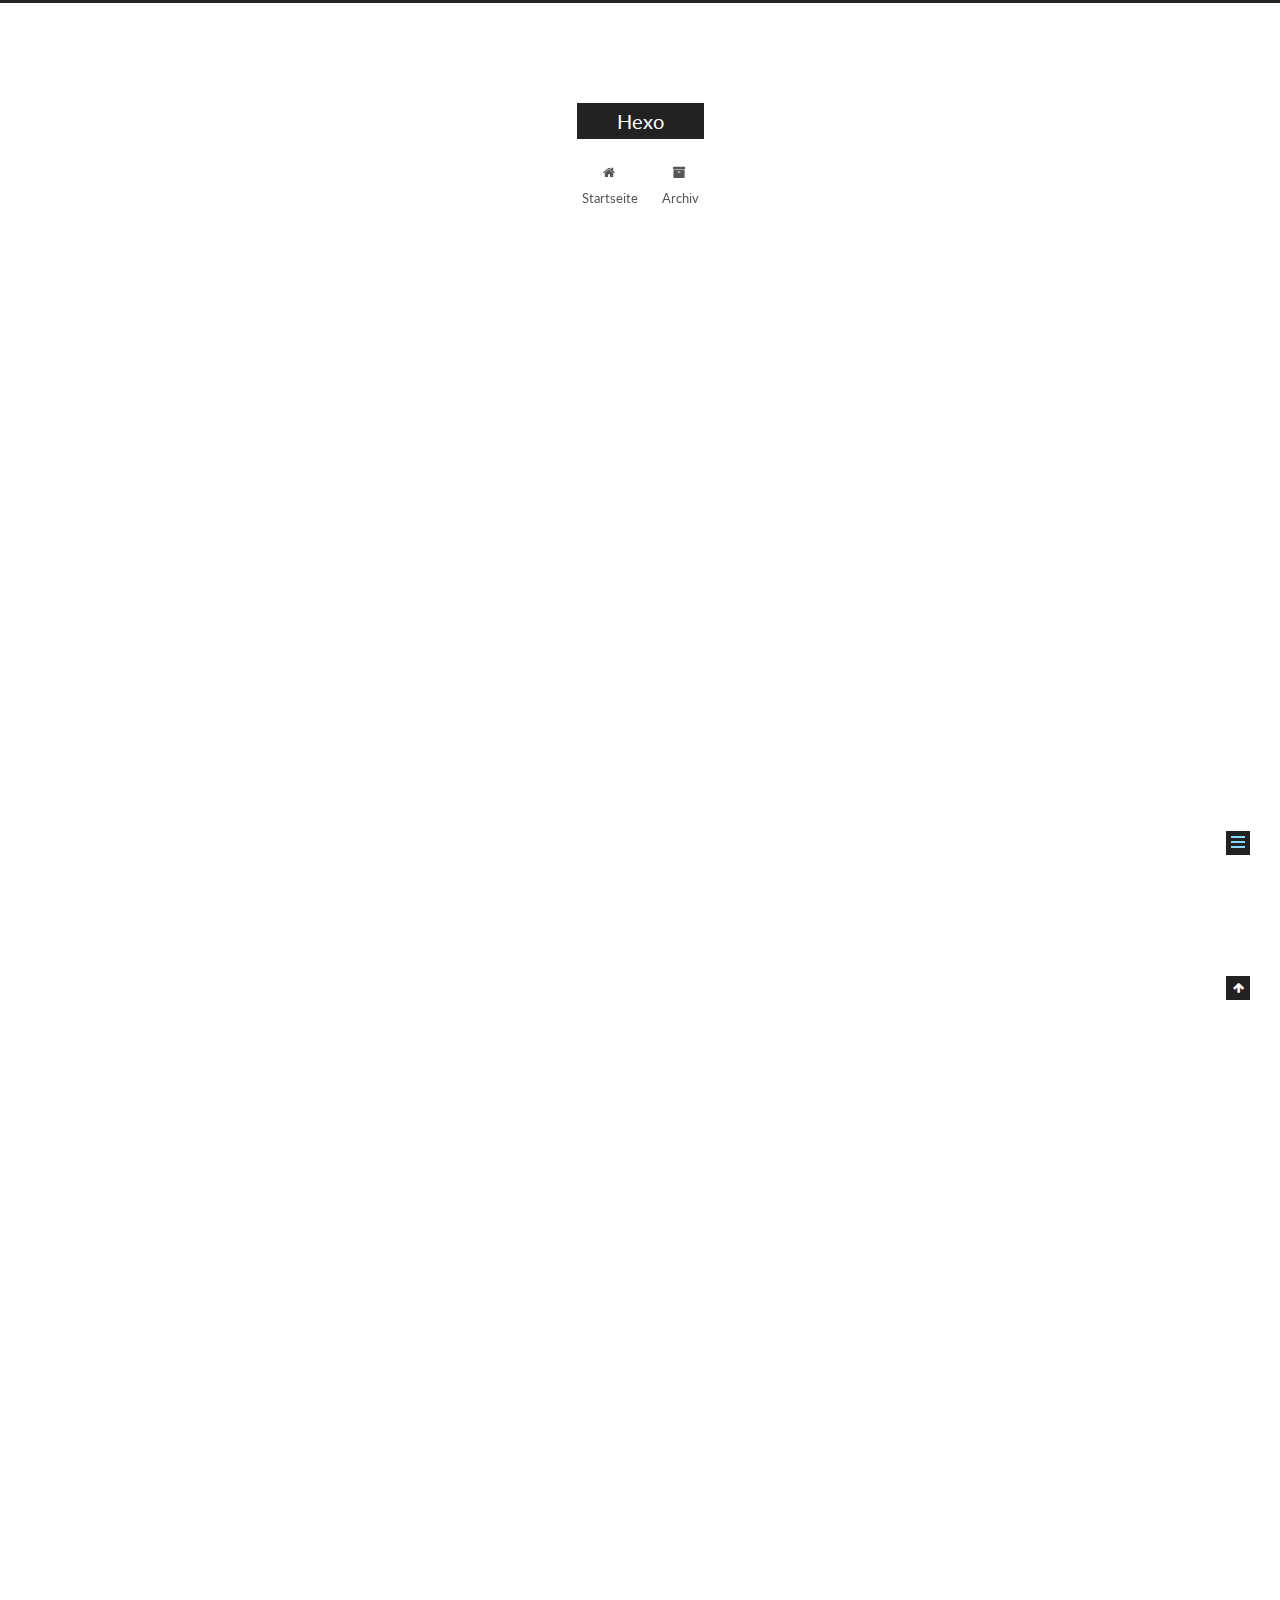
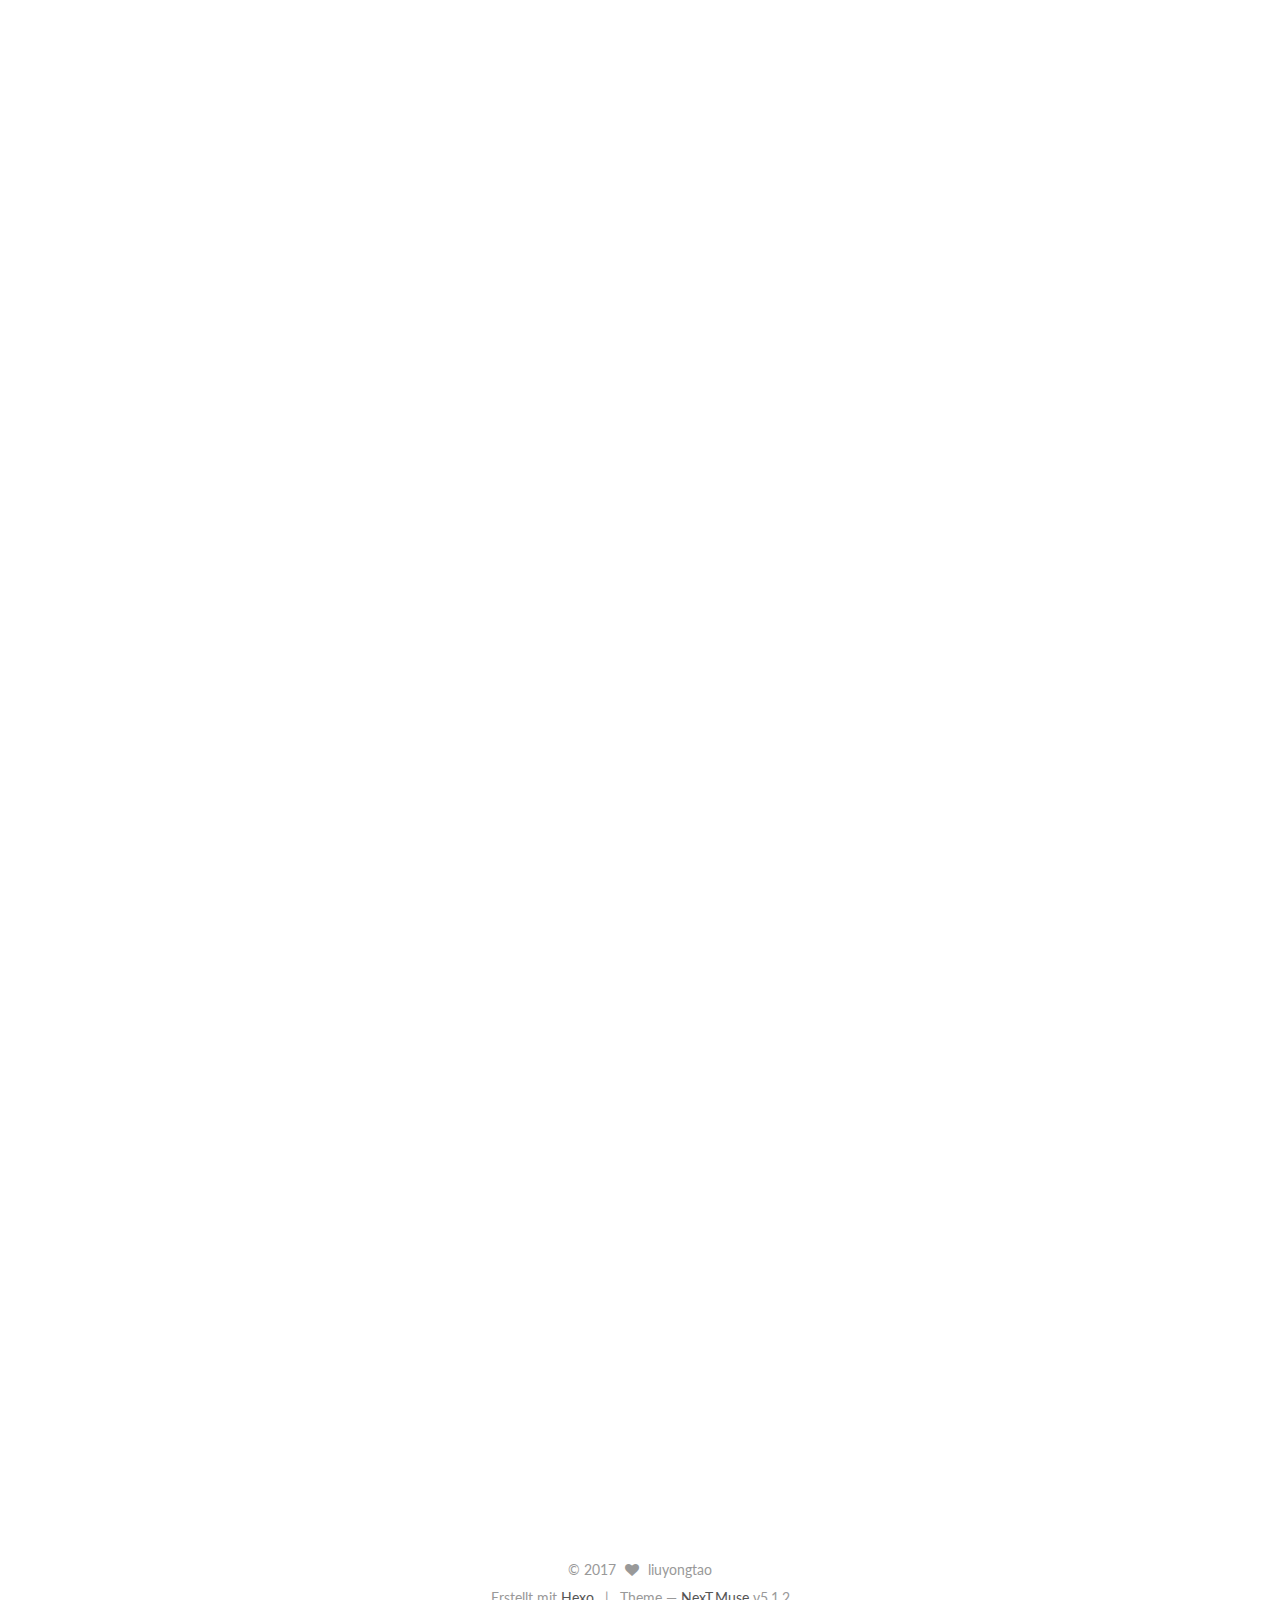
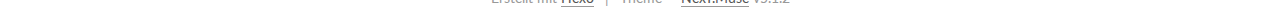
<file: 2017/09/12/myfirst/index.html>
<!DOCTYPE html>



  


<html class="theme-next muse use-motion" lang="">
<head>
  <meta charset="UTF-8"/>
<meta http-equiv="X-UA-Compatible" content="IE=edge" />
<meta name="viewport" content="width=device-width, initial-scale=1, maximum-scale=1"/>
<meta name="theme-color" content="#222">









<meta http-equiv="Cache-Control" content="no-transform" />
<meta http-equiv="Cache-Control" content="no-siteapp" />
















  
  
  <link href="/lib/fancybox/source/jquery.fancybox.css?v=2.1.5" rel="stylesheet" type="text/css" />




  
  
  
  

  
    
    
  

  

  

  

  

  
    
    
    <link href="//fonts.googleapis.com/css?family=Lato:300,300italic,400,400italic,700,700italic&subset=latin,latin-ext" rel="stylesheet" type="text/css">
  






<link href="/lib/font-awesome/css/font-awesome.min.css?v=4.6.2" rel="stylesheet" type="text/css" />

<link href="/css/main.css?v=5.1.2" rel="stylesheet" type="text/css" />


  <meta name="keywords" content="Hexo, NexT" />








  <link rel="shortcut icon" type="image/x-icon" href="/favicon.ico?v=5.1.2" />






<meta name="description" content="避免使用 eval 或 Function 构造器 每次进行 eval 或调用 Function 构造器，脚本引擎都会启动一些机制来将 字符串 形式的源代码转换为可执行的代码。\ 这通常会严重影响性能 —— 比如说，直接调用函数的性能是它的 100 倍。\ 调用 eval 的上下文当中解释，这就意味着编译器无法优化相关上下文，就会留给浏览器很多需要在运行时解释的内容。这就造成了额外的性能影响。\ F">
<meta property="og:type" content="article">
<meta property="og:title" content="javaScript 优化">
<meta property="og:url" content="https://roseboych.github.io/2017/09/12/myfirst/index.html">
<meta property="og:site_name" content="Hexo">
<meta property="og:description" content="避免使用 eval 或 Function 构造器 每次进行 eval 或调用 Function 构造器，脚本引擎都会启动一些机制来将 字符串 形式的源代码转换为可执行的代码。\ 这通常会严重影响性能 —— 比如说，直接调用函数的性能是它的 100 倍。\ 调用 eval 的上下文当中解释，这就意味着编译器无法优化相关上下文，就会留给浏览器很多需要在运行时解释的内容。这就造成了额外的性能影响。\ F">
<meta property="og:updated_time" content="2017-09-12T15:39:22.692Z">
<meta name="twitter:card" content="summary">
<meta name="twitter:title" content="javaScript 优化">
<meta name="twitter:description" content="避免使用 eval 或 Function 构造器 每次进行 eval 或调用 Function 构造器，脚本引擎都会启动一些机制来将 字符串 形式的源代码转换为可执行的代码。\ 这通常会严重影响性能 —— 比如说，直接调用函数的性能是它的 100 倍。\ 调用 eval 的上下文当中解释，这就意味着编译器无法优化相关上下文，就会留给浏览器很多需要在运行时解释的内容。这就造成了额外的性能影响。\ F">



<script type="text/javascript" id="hexo.configurations">
  var NexT = window.NexT || {};
  var CONFIG = {
    root: '/',
    scheme: 'Muse',
    version: '5.1.2',
    sidebar: {"position":"left","display":"post","offset":12,"offset_float":12,"b2t":false,"scrollpercent":false,"onmobile":false},
    fancybox: true,
    tabs: true,
    motion: {"enable":true,"async":false,"transition":{"post_block":"fadeIn","post_header":"slideDownIn","post_body":"slideDownIn","coll_header":"slideLeftIn"}},
    duoshuo: {
      userId: '0',
      author: 'Author'
    },
    algolia: {
      applicationID: '',
      apiKey: '',
      indexName: '',
      hits: {"per_page":10},
      labels: {"input_placeholder":"Search for Posts","hits_empty":"We didn't find any results for the search: ${query}","hits_stats":"${hits} results found in ${time} ms"}
    }
  };
</script>



  <link rel="canonical" href="https://roseboych.github.io/2017/09/12/myfirst/"/>





  <title>javaScript 优化 | Hexo</title>
  








</head>

<body itemscope itemtype="http://schema.org/WebPage" lang="">

  
  
    
  

  <div class="container sidebar-position-left page-post-detail">
    <div class="headband"></div>

    <header id="header" class="header" itemscope itemtype="http://schema.org/WPHeader">
      <div class="header-inner"><div class="site-brand-wrapper">
  <div class="site-meta ">
    

    <div class="custom-logo-site-title">
      <a href="/"  class="brand" rel="start">
        <span class="logo-line-before"><i></i></span>
        <span class="site-title">Hexo</span>
        <span class="logo-line-after"><i></i></span>
      </a>
    </div>
      
        <p class="site-subtitle"></p>
      
  </div>

  <div class="site-nav-toggle">
    <button>
      <span class="btn-bar"></span>
      <span class="btn-bar"></span>
      <span class="btn-bar"></span>
    </button>
  </div>
</div>

<nav class="site-nav">
  

  
    <ul id="menu" class="menu">
      
        
        <li class="menu-item menu-item-home">
          <a href="/" rel="section">
            
              <i class="menu-item-icon fa fa-fw fa-home"></i> <br />
            
            Startseite
          </a>
        </li>
      
        
        <li class="menu-item menu-item-archives">
          <a href="/archives/" rel="section">
            
              <i class="menu-item-icon fa fa-fw fa-archive"></i> <br />
            
            Archiv
          </a>
        </li>
      

      
    </ul>
  

  
</nav>



 </div>
    </header>

    <main id="main" class="main">
      <div class="main-inner">
        <div class="content-wrap">
          <div id="content" class="content">
            

  <div id="posts" class="posts-expand">
    

  

  
  
  

  <article class="post post-type-normal" itemscope itemtype="http://schema.org/Article">
  
  
  
  <div class="post-block">
    <link itemprop="mainEntityOfPage" href="https://roseboych.github.io/2017/09/12/myfirst/">

    <span hidden itemprop="author" itemscope itemtype="http://schema.org/Person">
      <meta itemprop="name" content="liuyongtao">
      <meta itemprop="description" content="">
      <meta itemprop="image" content="/images/avatar.gif">
    </span>

    <span hidden itemprop="publisher" itemscope itemtype="http://schema.org/Organization">
      <meta itemprop="name" content="Hexo">
    </span>

    
      <header class="post-header">

        
        
          <h1 class="post-title" itemprop="name headline">javaScript 优化</h1>
        

        <div class="post-meta">
          <span class="post-time">
            
              <span class="post-meta-item-icon">
                <i class="fa fa-calendar-o"></i>
              </span>
              
                <span class="post-meta-item-text">Veröffentlicht am</span>
              
              <time title="Post created" itemprop="dateCreated datePublished" datetime="2017-09-12T01:19:06+08:00">
                2017-09-12
              </time>
            

            

            
          </span>

          

          
            
          

          
          

          

          

          

        </div>
      </header>
    

    
    
    
    <div class="post-body" itemprop="articleBody">

      
      

      
        <h4 id="避免使用-eval-或-Function-构造器"><a href="#避免使用-eval-或-Function-构造器" class="headerlink" title="避免使用 eval 或 Function 构造器"></a>避免使用 eval 或 Function 构造器</h4><p> 每次进行 eval 或调用 Function 构造器，脚本引擎都会启动一些机制来将 <em>字符串</em> 形式的源代码转换为可执行的代码。\<br> 这通常会严重影响性能 —— 比如说，直接调用函数的性能是它的 100 倍。\<br> 调用 eval 的上下文当中解释，这就意味着编译器无法优化相关上下文，就会留给浏览器很多需要在运行时解释的内容。这就造成了额外的性能影响。\<br> Function 构造器比 eval 要好一点，因为它不影响周围代码的使用，但它仍然相当缓慢。\<br>  <em>eval函数可以通过闭包来替代，如果需要使用函数那么使用function</em></p>
<h4 id="不要使用-with"><a href="#不要使用-with" class="headerlink" title="不要使用 with"></a>不要使用 with</h4><p>with 会在引用变量时为脚本引擎构造一个额外的作用域。仅此，会造成少许性能下降。\<br>然而，编译期并不能获知这个作用域的内容，所以编译器不会像优化普通的作用域(比如由函数创建的作用域)那样优化它。</p>
<h4 id="不要在要求性能的函数中使用-try-catch-finally"><a href="#不要在要求性能的函数中使用-try-catch-finally" class="headerlink" title="不要在要求性能的函数中使用 try-catch-finally"></a>不要在要求性能的函数中使用 try-catch-finally</h4><p>它运行时会在当前作用域创建一个新变量。在每次 catch 子句运行的时候，这个变量会引用捕捉到的异常对象。\<br>这个变量不会存在于脚本的其它部分，哪怕是在相同的作用域中。它在 catch 子句开始的时候创建，并在这个子句结束的时候销毁。</p>
<h4 id="尽量不用全局变量"><a href="#尽量不用全局变量" class="headerlink" title="尽量不用全局变量"></a>尽量不用全局变量</h4><ul>
<li><p>如果代码在函数或另一个作用域中引用全局变量，脚本引擎会依次通过每个作用域直到全局作用域。局部变量找起来会快得。<br>全局作用域中的变量存在于脚本的整个生命周期。而局部变量会在离开局部作用域的时候被销毁，它们占用的内存可以被垃圾收集器回收。</p>
</li>
<li><p>全局作用域由 window（在我们的游戏中是什么this？ 还是pomelo ） 对象共享，也就是说它本质上是两个作用域而不是一个。<em>在全局作用域中，变量总是通过其名称来定位，而不是像局部变量那样经过优化，通过预定义的索引来定位。这最终导致脚本引擎需要花更多时间来找到全局变量。</em></p>
</li>
<li><p>函数通常也在全局作用域中创建。因此一个函数调另一个函数，另一个函数再接着调其它函数，如此深入下去，脚本引擎就会不断增加往回定位全局变量的时间。\</p>
</li>
</ul>
<figure class="highlight plain"><table><tr><td class="gutter"><pre><div class="line">1</div><div class="line">2</div><div class="line">3</div><div class="line">4</div><div class="line">5</div><div class="line">6</div><div class="line">7</div></pre></td><td class="code"><pre><div class="line">var i, s = &apos;&apos;;</div><div class="line">function testfunction() &#123;  </div><div class="line">    for(i = 0; i &lt; 20; i++) &#123;</div><div class="line">    s += i;</div><div class="line">  &#125;</div><div class="line">&#125;</div><div class="line">testfunction();</div></pre></td></tr></table></figure>
<p>下面的替代版本更快一些<br><figure class="highlight plain"><table><tr><td class="gutter"><pre><div class="line">1</div><div class="line">2</div><div class="line">3</div><div class="line">4</div><div class="line">5</div><div class="line">6</div><div class="line">7</div></pre></td><td class="code"><pre><div class="line">function testfunction() &#123;</div><div class="line">  var i, s = &apos;&apos;;  </div><div class="line">  for(i = 0; i &lt; 20; i++) &#123;</div><div class="line">    s += i;</div><div class="line">  &#125;</div><div class="line">&#125;</div><div class="line">testfunction();</div></pre></td></tr></table></figure></p>
<h4 id="注意对象的隐式换"><a href="#注意对象的隐式换" class="headerlink" title="注意对象的隐式换"></a>注意对象的隐式换</h4><p>字面量，比如字符中、数、和布尔值，在 ECMAScript 中有两种表现形式。它们每种类型都可以作为值创建，也可以作为对象创建。比如，var oString = ‘some content’; 创建了一个字符串值，而 var oString = new String(‘some content’); 创建了等价的字符串对象。</p>
<p>所有属性和方法都是在字符串对象而不是值上定义的。如果你对字符串值调用属性和方法，ECMAScript 引擎必须用相同的字符串值隐式地创建一个新的字符串对象，然后才能调用方法。这个对象仅用于这一个需求，如果下次再对字符串值调用某个方法，会再次类似地创建字符串对象。</p>
<h4 id="在要求性能的函数中避免使用-for-in"><a href="#在要求性能的函数中避免使用-for-in" class="headerlink" title="在要求性能的函数中避免使用 for-in"></a>在要求性能的函数中避免使用 for-in</h4><p>for-in 循环经常被误用，有时候普通的 for 循环会更合适。for-in 循环需要脚本引擎为所有可枚举的属性创建一个列表，然后检查其中的重复项，之后才开始遍历。更推荐for(;;)和while;</p>
<h4 id="使用累加形式连接字符串"><a href="#使用累加形式连接字符串" class="headerlink" title="使用累加形式连接字符串"></a>使用累加形式连接字符串</h4><p>字符串连接可以非常消耗性能。使用 + 运算符不会直接把结果赋值给变量，它会在内存中创建一个新的字符串用于保存结果，这个新的字符串可以赋值给变量。<br><figure class="highlight plain"><table><tr><td class="gutter"><pre><div class="line">1</div><div class="line">2</div><div class="line">3</div><div class="line">4</div><div class="line">5</div></pre></td><td class="code"><pre><div class="line">`a += &apos;x&apos; + &apos;y&apos;;`</div><div class="line"></div><div class="line">//下面这种方式更快</div><div class="line">a += &apos;x&apos;;</div><div class="line">a += &apos;y&apos;;</div></pre></td></tr></table></figure></p>
<h4 id="基本运算比调用函数更快"><a href="#基本运算比调用函数更快" class="headerlink" title="基本运算比调用函数更快"></a>基本运算比调用函数更快</h4><p>虽然普通代码中不需要太注意，但在要求性能的循环和函数中还有办法提高性能——把函数调用替换为等价的基本调用。比如对数组调用 push 方法就会比直接通过数组的尾部索引添加元素更慢。再比如对于 Math 对象来说，多数时候，简单的数学计算会比调用方法更恰当。<br><figure class="highlight plain"><table><tr><td class="gutter"><pre><div class="line">1</div><div class="line">2</div><div class="line">3</div><div class="line">4</div><div class="line">5</div><div class="line">6</div></pre></td><td class="code"><pre><div class="line">var min = Math.min(a,b);</div><div class="line">A.push(v);</div><div class="line"></div><div class="line">//下面这种方式可能更好一点</div><div class="line">var min = a &lt; b ? a : b;</div><div class="line">A[A.length] = v;s</div></pre></td></tr></table></figure></p>
<h4 id="为-setTimeout-和-setInterval-传入函数而不是字符串"><a href="#为-setTimeout-和-setInterval-传入函数而不是字符串" class="headerlink" title="为 setTimeout() 和 setInterval() 传入函数而不是字符串"></a>为 setTimeout() 和 setInterval() 传入函数而不是字符串</h4><p>setTimeout() 和 setInterval() 方法与 eval 类似。解决的办法也是和eval的解决办法差不多。</p>
<h4 id="延时不精确"><a href="#延时不精确" class="headerlink" title="延时不精确"></a>延时不精确</h4><p>所有情况下超时和间隔时间都可能不准确。一般来说，浏览器延迟的时间可能会略长一些。有些人会把请求时间稍微提前一点来进行补偿，其他人会尝试每次都等待正确的时间。像 CPU 速度、线程状态和 JavaScript 加载等因素都会影响延迟的准确性。多数浏览器不会按 0 毫秒进行延迟，它们会施以最小的延迟来代替，这个延迟一般在 10 到100 毫秒之间</p>

      
    </div>
    
    
    

    

    

    

    <footer class="post-footer">
      

      
      
      

      
        <div class="post-nav">
          <div class="post-nav-next post-nav-item">
            
              <a href="/2017/09/11/archives/" rel="next" title="archives">
                <i class="fa fa-chevron-left"></i> archives
              </a>
            
          </div>

          <span class="post-nav-divider"></span>

          <div class="post-nav-prev post-nav-item">
            
              <a href="/2017/09/12/游戏中的数据库总结/" rel="prev" title="游戏中的数据库总结">
                游戏中的数据库总结 <i class="fa fa-chevron-right"></i>
              </a>
            
          </div>
        </div>
      

      
      
    </footer>
  </div>
  
  
  
  </article>



    <div class="post-spread">
      
    </div>
  </div>


          </div>
          


          
  <div class="comments" id="comments">
    
  </div>


        </div>
        
          
  
  <div class="sidebar-toggle">
    <div class="sidebar-toggle-line-wrap">
      <span class="sidebar-toggle-line sidebar-toggle-line-first"></span>
      <span class="sidebar-toggle-line sidebar-toggle-line-middle"></span>
      <span class="sidebar-toggle-line sidebar-toggle-line-last"></span>
    </div>
  </div>

  <aside id="sidebar" class="sidebar">
    
    <div class="sidebar-inner">

      

      
        <ul class="sidebar-nav motion-element">
          <li class="sidebar-nav-toc sidebar-nav-active" data-target="post-toc-wrap" >
            Inhaltsverzeichnis
          </li>
          <li class="sidebar-nav-overview" data-target="site-overview">
            Übersicht
          </li>
        </ul>
      

      <section class="site-overview sidebar-panel">
        <div class="site-author motion-element" itemprop="author" itemscope itemtype="http://schema.org/Person">
          
            <p class="site-author-name" itemprop="name">liuyongtao</p>
            <p class="site-description motion-element" itemprop="description">talk is cheap show me the code</p>
        </div>

        <nav class="site-state motion-element">

          
            <div class="site-state-item site-state-posts">
            
              <a href="/archives/">
            
                <span class="site-state-item-count">4</span>
                <span class="site-state-item-name">Artikel</span>
              </a>
            </div>
          

          

          

        </nav>

        

        <div class="links-of-author motion-element">
          
        </div>

        
        

        
        

        


      </section>

      
      <!--noindex-->
        <section class="post-toc-wrap motion-element sidebar-panel sidebar-panel-active">
          <div class="post-toc">

            
              
            

            
              <div class="post-toc-content"><ol class="nav"><li class="nav-item nav-level-4"><a class="nav-link" href="#避免使用-eval-或-Function-构造器"><span class="nav-number">1.</span> <span class="nav-text">避免使用 eval 或 Function 构造器</span></a></li><li class="nav-item nav-level-4"><a class="nav-link" href="#不要使用-with"><span class="nav-number">2.</span> <span class="nav-text">不要使用 with</span></a></li><li class="nav-item nav-level-4"><a class="nav-link" href="#不要在要求性能的函数中使用-try-catch-finally"><span class="nav-number">3.</span> <span class="nav-text">不要在要求性能的函数中使用 try-catch-finally</span></a></li><li class="nav-item nav-level-4"><a class="nav-link" href="#尽量不用全局变量"><span class="nav-number">4.</span> <span class="nav-text">尽量不用全局变量</span></a></li><li class="nav-item nav-level-4"><a class="nav-link" href="#注意对象的隐式换"><span class="nav-number">5.</span> <span class="nav-text">注意对象的隐式换</span></a></li><li class="nav-item nav-level-4"><a class="nav-link" href="#在要求性能的函数中避免使用-for-in"><span class="nav-number">6.</span> <span class="nav-text">在要求性能的函数中避免使用 for-in</span></a></li><li class="nav-item nav-level-4"><a class="nav-link" href="#使用累加形式连接字符串"><span class="nav-number">7.</span> <span class="nav-text">使用累加形式连接字符串</span></a></li><li class="nav-item nav-level-4"><a class="nav-link" href="#基本运算比调用函数更快"><span class="nav-number">8.</span> <span class="nav-text">基本运算比调用函数更快</span></a></li><li class="nav-item nav-level-4"><a class="nav-link" href="#为-setTimeout-和-setInterval-传入函数而不是字符串"><span class="nav-number">9.</span> <span class="nav-text">为 setTimeout() 和 setInterval() 传入函数而不是字符串</span></a></li><li class="nav-item nav-level-4"><a class="nav-link" href="#延时不精确"><span class="nav-number">10.</span> <span class="nav-text">延时不精确</span></a></li></ol></div>
            

          </div>
        </section>
      <!--/noindex-->
      

      

    </div>
  </aside>


        
      </div>
    </main>

    <footer id="footer" class="footer">
      <div class="footer-inner">
        <div class="copyright" >
  
  &copy; 
  <span itemprop="copyrightYear">2017</span>
  <span class="with-love">
    <i class="fa fa-heart"></i>
  </span>
  <span class="author" itemprop="copyrightHolder">liuyongtao</span>

  
</div>


  <div class="powered-by">Erstellt mit  <a class="theme-link" href="https://hexo.io">Hexo</a></div>

  <span class="post-meta-divider">|</span>

  <div class="theme-info">Theme &mdash; <a class="theme-link" href="https://github.com/iissnan/hexo-theme-next">NexT.Muse</a> v5.1.2</div>


        







        
      </div>
    </footer>

    
      <div class="back-to-top">
        <i class="fa fa-arrow-up"></i>
        
      </div>
    

  </div>

  

<script type="text/javascript">
  if (Object.prototype.toString.call(window.Promise) !== '[object Function]') {
    window.Promise = null;
  }
</script>









  












  
  <script type="text/javascript" src="/lib/jquery/index.js?v=2.1.3"></script>

  
  <script type="text/javascript" src="/lib/fastclick/lib/fastclick.min.js?v=1.0.6"></script>

  
  <script type="text/javascript" src="/lib/jquery_lazyload/jquery.lazyload.js?v=1.9.7"></script>

  
  <script type="text/javascript" src="/lib/velocity/velocity.min.js?v=1.2.1"></script>

  
  <script type="text/javascript" src="/lib/velocity/velocity.ui.min.js?v=1.2.1"></script>

  
  <script type="text/javascript" src="/lib/fancybox/source/jquery.fancybox.pack.js?v=2.1.5"></script>


  


  <script type="text/javascript" src="/js/src/utils.js?v=5.1.2"></script>

  <script type="text/javascript" src="/js/src/motion.js?v=5.1.2"></script>



  
  

  <script type="text/javascript" src="/js/src/scrollspy.js?v=5.1.2"></script>
<script type="text/javascript" src="/js/src/post-details.js?v=5.1.2"></script>


  
  <script type="text/javascript" src="/js/src/scrollspy.js?v=5.1.2"></script>
<script type="text/javascript" src="/js/src/post-details.js?v=5.1.2"></script>



  


  <script type="text/javascript" src="/js/src/bootstrap.js?v=5.1.2"></script>



  


  




	





  





  








  





  

  

  

  

  

  

</body>
</html>
</file>
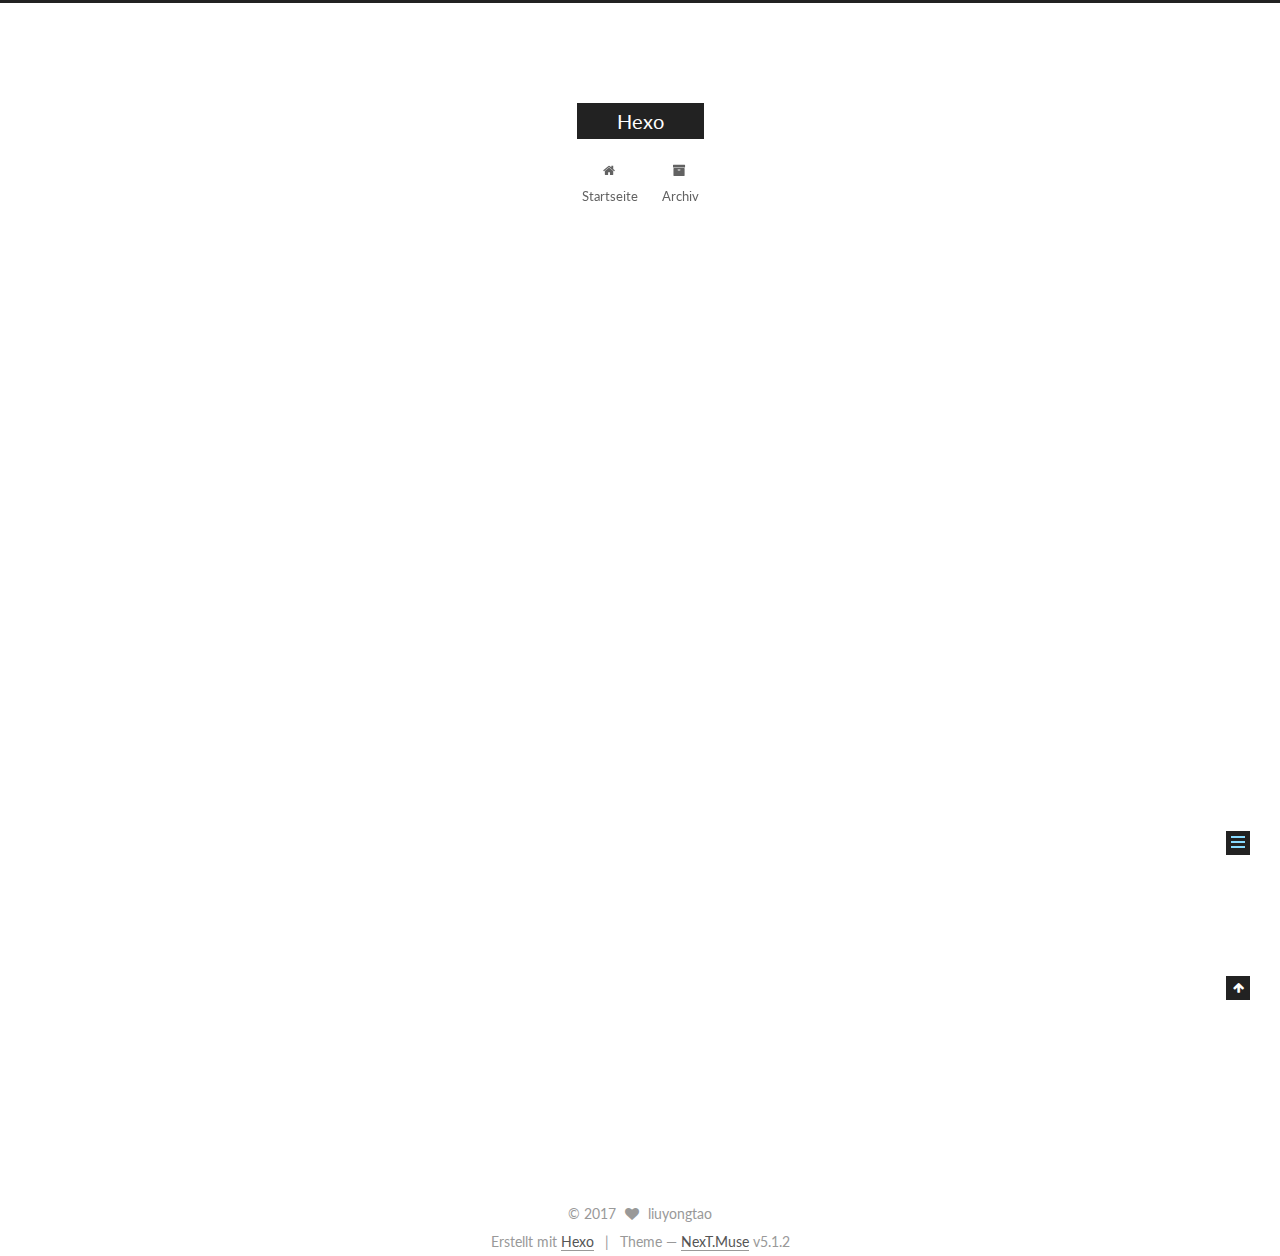
<file: 2017/09/12/游戏中的数据库总结/index.html>
<!DOCTYPE html>



  


<html class="theme-next muse use-motion" lang="">
<head>
  <meta charset="UTF-8"/>
<meta http-equiv="X-UA-Compatible" content="IE=edge" />
<meta name="viewport" content="width=device-width, initial-scale=1, maximum-scale=1"/>
<meta name="theme-color" content="#222">









<meta http-equiv="Cache-Control" content="no-transform" />
<meta http-equiv="Cache-Control" content="no-siteapp" />
















  
  
  <link href="/lib/fancybox/source/jquery.fancybox.css?v=2.1.5" rel="stylesheet" type="text/css" />




  
  
  
  

  
    
    
  

  

  

  

  

  
    
    
    <link href="//fonts.googleapis.com/css?family=Lato:300,300italic,400,400italic,700,700italic&subset=latin,latin-ext" rel="stylesheet" type="text/css">
  






<link href="/lib/font-awesome/css/font-awesome.min.css?v=4.6.2" rel="stylesheet" type="text/css" />

<link href="/css/main.css?v=5.1.2" rel="stylesheet" type="text/css" />


  <meta name="keywords" content="Hexo, NexT" />








  <link rel="shortcut icon" type="image/x-icon" href="/favicon.ico?v=5.1.2" />






<meta name="description" content="不产生数据的地方就不要存  之前看到公司同事写代码，做排行榜。界面显示上面每一个item上都有好多的信息，比如人物的经验 等级 帮派 等等。他的做法是把把排行榜的建了一个单独的表，然后把每行都存起来了。 这样固然是加载和存储的时候方便了许多。其实仔细想一想 完全没有必要这样做。  排行榜本身 并不生产数据只是 把玩家信息进行大小排序，第一种情况如果是玩家等级战力等排序 存一个guid，然后gui">
<meta property="og:type" content="article">
<meta property="og:title" content="游戏中的数据库总结">
<meta property="og:url" content="https://roseboych.github.io/2017/09/12/游戏中的数据库总结/index.html">
<meta property="og:site_name" content="Hexo">
<meta property="og:description" content="不产生数据的地方就不要存  之前看到公司同事写代码，做排行榜。界面显示上面每一个item上都有好多的信息，比如人物的经验 等级 帮派 等等。他的做法是把把排行榜的建了一个单独的表，然后把每行都存起来了。 这样固然是加载和存储的时候方便了许多。其实仔细想一想 完全没有必要这样做。  排行榜本身 并不生产数据只是 把玩家信息进行大小排序，第一种情况如果是玩家等级战力等排序 存一个guid，然后gui">
<meta property="og:updated_time" content="2017-09-12T15:43:01.802Z">
<meta name="twitter:card" content="summary">
<meta name="twitter:title" content="游戏中的数据库总结">
<meta name="twitter:description" content="不产生数据的地方就不要存  之前看到公司同事写代码，做排行榜。界面显示上面每一个item上都有好多的信息，比如人物的经验 等级 帮派 等等。他的做法是把把排行榜的建了一个单独的表，然后把每行都存起来了。 这样固然是加载和存储的时候方便了许多。其实仔细想一想 完全没有必要这样做。  排行榜本身 并不生产数据只是 把玩家信息进行大小排序，第一种情况如果是玩家等级战力等排序 存一个guid，然后gui">



<script type="text/javascript" id="hexo.configurations">
  var NexT = window.NexT || {};
  var CONFIG = {
    root: '/',
    scheme: 'Muse',
    version: '5.1.2',
    sidebar: {"position":"left","display":"post","offset":12,"offset_float":12,"b2t":false,"scrollpercent":false,"onmobile":false},
    fancybox: true,
    tabs: true,
    motion: {"enable":true,"async":false,"transition":{"post_block":"fadeIn","post_header":"slideDownIn","post_body":"slideDownIn","coll_header":"slideLeftIn"}},
    duoshuo: {
      userId: '0',
      author: 'Author'
    },
    algolia: {
      applicationID: '',
      apiKey: '',
      indexName: '',
      hits: {"per_page":10},
      labels: {"input_placeholder":"Search for Posts","hits_empty":"We didn't find any results for the search: ${query}","hits_stats":"${hits} results found in ${time} ms"}
    }
  };
</script>



  <link rel="canonical" href="https://roseboych.github.io/2017/09/12/游戏中的数据库总结/"/>





  <title>游戏中的数据库总结 | Hexo</title>
  








</head>

<body itemscope itemtype="http://schema.org/WebPage" lang="">

  
  
    
  

  <div class="container sidebar-position-left page-post-detail">
    <div class="headband"></div>

    <header id="header" class="header" itemscope itemtype="http://schema.org/WPHeader">
      <div class="header-inner"><div class="site-brand-wrapper">
  <div class="site-meta ">
    

    <div class="custom-logo-site-title">
      <a href="/"  class="brand" rel="start">
        <span class="logo-line-before"><i></i></span>
        <span class="site-title">Hexo</span>
        <span class="logo-line-after"><i></i></span>
      </a>
    </div>
      
        <p class="site-subtitle"></p>
      
  </div>

  <div class="site-nav-toggle">
    <button>
      <span class="btn-bar"></span>
      <span class="btn-bar"></span>
      <span class="btn-bar"></span>
    </button>
  </div>
</div>

<nav class="site-nav">
  

  
    <ul id="menu" class="menu">
      
        
        <li class="menu-item menu-item-home">
          <a href="/" rel="section">
            
              <i class="menu-item-icon fa fa-fw fa-home"></i> <br />
            
            Startseite
          </a>
        </li>
      
        
        <li class="menu-item menu-item-archives">
          <a href="/archives/" rel="section">
            
              <i class="menu-item-icon fa fa-fw fa-archive"></i> <br />
            
            Archiv
          </a>
        </li>
      

      
    </ul>
  

  
</nav>



 </div>
    </header>

    <main id="main" class="main">
      <div class="main-inner">
        <div class="content-wrap">
          <div id="content" class="content">
            

  <div id="posts" class="posts-expand">
    

  

  
  
  

  <article class="post post-type-normal" itemscope itemtype="http://schema.org/Article">
  
  
  
  <div class="post-block">
    <link itemprop="mainEntityOfPage" href="https://roseboych.github.io/2017/09/12/游戏中的数据库总结/">

    <span hidden itemprop="author" itemscope itemtype="http://schema.org/Person">
      <meta itemprop="name" content="liuyongtao">
      <meta itemprop="description" content="">
      <meta itemprop="image" content="/images/avatar.gif">
    </span>

    <span hidden itemprop="publisher" itemscope itemtype="http://schema.org/Organization">
      <meta itemprop="name" content="Hexo">
    </span>

    
      <header class="post-header">

        
        
          <h1 class="post-title" itemprop="name headline">游戏中的数据库总结</h1>
        

        <div class="post-meta">
          <span class="post-time">
            
              <span class="post-meta-item-icon">
                <i class="fa fa-calendar-o"></i>
              </span>
              
                <span class="post-meta-item-text">Veröffentlicht am</span>
              
              <time title="Post created" itemprop="dateCreated datePublished" datetime="2017-09-12T23:42:46+08:00">
                2017-09-12
              </time>
            

            

            
          </span>

          

          
            
          

          
          

          

          

          

        </div>
      </header>
    

    
    
    
    <div class="post-body" itemprop="articleBody">

      
      

      
        <ol>
<li>不产生数据的地方就不要存</li>
</ol>
<p>之前看到公司同事写代码，做排行榜。界面显示上面每一个item上都有好多的信息，比如人物的经验 等级 帮派 等等。他的做法是把把排行榜的建了一个单独的表，然后把每行都存起来了。 这样固然是加载和存储的时候方便了许多。其实仔细想一想 完全没有必要这样做。</p>
<ol>
<li><p>排行榜本身 并不生产数据只是 把玩家信息进行大小排序，第一种情况如果是玩家等级战力等排序 存一个guid，然后guid作为索引，在起服的时候去加载就可以；更新的时候不用大批量的删除和update。把guid存一下就可以。大批量的删除和更新会造成数据的性能问题。对于在游戏过程中产生的热数据 进行排序 这个就完全是数据结构和算法的基础知识了。一般情况下排行榜也只是显示前100。加上这个限制。 做不到logn的复杂度。应该把数据结构在好好复习复习 特别是排序那块。数据量 是否有序 使用的内存大小</p>
</li>
<li><p>有些情况下 故意使数据库冗余 来提高性能。这种情况一般是为了在数据库 在服务器运行过程中不产生表的连接。产生性能问题。如果是在起服加载的时候用到没有必要用到。</p>
</li>
<li><p>数据库性能问题 大部分是索引的问题。 问题排查 索引的注意事项 高性能mysql 有一章专门讲这个问题。</p>
</li>
<li><p>redis 作为内存数据库 作为缓存服务器还行， 不能用于持久化，上线之后太占机器。</p>
</li>
<li><p>数据库的切分 如果一个表的列数过多，就应该做适当的切分（怎么切这个要看具体的业务） 竖切。</p>
</li>
<li><p>批量增删查 性能显著好于单条的。</p>
</li>
<li><p>现在想来真不知道我们redis 有什么用处 没有作为mysql数据库的cache。</p>
</li>
</ol>

      
    </div>
    
    
    

    

    

    

    <footer class="post-footer">
      

      
      
      

      
        <div class="post-nav">
          <div class="post-nav-next post-nav-item">
            
              <a href="/2017/09/12/myfirst/" rel="next" title="javaScript 优化">
                <i class="fa fa-chevron-left"></i> javaScript 优化
              </a>
            
          </div>

          <span class="post-nav-divider"></span>

          <div class="post-nav-prev post-nav-item">
            
              <a href="/2017/09/17/代码进阶/" rel="prev" title="代码进阶">
                代码进阶 <i class="fa fa-chevron-right"></i>
              </a>
            
          </div>
        </div>
      

      
      
    </footer>
  </div>
  
  
  
  </article>



    <div class="post-spread">
      
    </div>
  </div>


          </div>
          


          
  <div class="comments" id="comments">
    
  </div>


        </div>
        
          
  
  <div class="sidebar-toggle">
    <div class="sidebar-toggle-line-wrap">
      <span class="sidebar-toggle-line sidebar-toggle-line-first"></span>
      <span class="sidebar-toggle-line sidebar-toggle-line-middle"></span>
      <span class="sidebar-toggle-line sidebar-toggle-line-last"></span>
    </div>
  </div>

  <aside id="sidebar" class="sidebar">
    
    <div class="sidebar-inner">

      

      

      <section class="site-overview sidebar-panel sidebar-panel-active">
        <div class="site-author motion-element" itemprop="author" itemscope itemtype="http://schema.org/Person">
          
            <p class="site-author-name" itemprop="name">liuyongtao</p>
            <p class="site-description motion-element" itemprop="description">talk is cheap show me the code</p>
        </div>

        <nav class="site-state motion-element">

          
            <div class="site-state-item site-state-posts">
            
              <a href="/archives/">
            
                <span class="site-state-item-count">4</span>
                <span class="site-state-item-name">Artikel</span>
              </a>
            </div>
          

          

          

        </nav>

        

        <div class="links-of-author motion-element">
          
        </div>

        
        

        
        

        


      </section>

      

      

    </div>
  </aside>


        
      </div>
    </main>

    <footer id="footer" class="footer">
      <div class="footer-inner">
        <div class="copyright" >
  
  &copy; 
  <span itemprop="copyrightYear">2017</span>
  <span class="with-love">
    <i class="fa fa-heart"></i>
  </span>
  <span class="author" itemprop="copyrightHolder">liuyongtao</span>

  
</div>


  <div class="powered-by">Erstellt mit  <a class="theme-link" href="https://hexo.io">Hexo</a></div>

  <span class="post-meta-divider">|</span>

  <div class="theme-info">Theme &mdash; <a class="theme-link" href="https://github.com/iissnan/hexo-theme-next">NexT.Muse</a> v5.1.2</div>


        







        
      </div>
    </footer>

    
      <div class="back-to-top">
        <i class="fa fa-arrow-up"></i>
        
      </div>
    

  </div>

  

<script type="text/javascript">
  if (Object.prototype.toString.call(window.Promise) !== '[object Function]') {
    window.Promise = null;
  }
</script>









  












  
  <script type="text/javascript" src="/lib/jquery/index.js?v=2.1.3"></script>

  
  <script type="text/javascript" src="/lib/fastclick/lib/fastclick.min.js?v=1.0.6"></script>

  
  <script type="text/javascript" src="/lib/jquery_lazyload/jquery.lazyload.js?v=1.9.7"></script>

  
  <script type="text/javascript" src="/lib/velocity/velocity.min.js?v=1.2.1"></script>

  
  <script type="text/javascript" src="/lib/velocity/velocity.ui.min.js?v=1.2.1"></script>

  
  <script type="text/javascript" src="/lib/fancybox/source/jquery.fancybox.pack.js?v=2.1.5"></script>


  


  <script type="text/javascript" src="/js/src/utils.js?v=5.1.2"></script>

  <script type="text/javascript" src="/js/src/motion.js?v=5.1.2"></script>



  
  

  <script type="text/javascript" src="/js/src/scrollspy.js?v=5.1.2"></script>
<script type="text/javascript" src="/js/src/post-details.js?v=5.1.2"></script>


  
  <script type="text/javascript" src="/js/src/scrollspy.js?v=5.1.2"></script>
<script type="text/javascript" src="/js/src/post-details.js?v=5.1.2"></script>



  


  <script type="text/javascript" src="/js/src/bootstrap.js?v=5.1.2"></script>



  


  




	





  





  








  





  

  

  

  

  

  

</body>
</html>
</file>
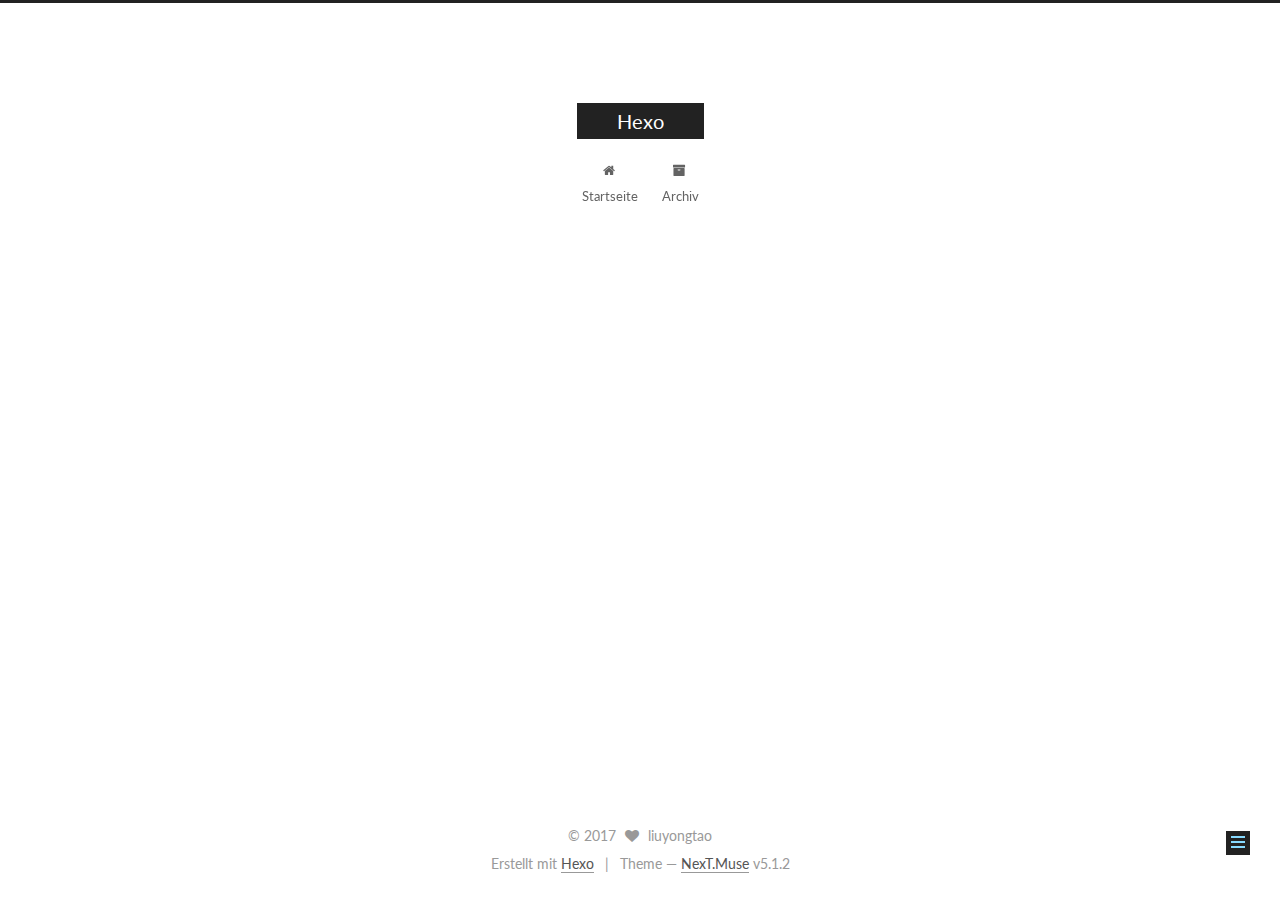
<file: 2017/09/17/代码进阶/index.html>
<!DOCTYPE html>



  


<html class="theme-next muse use-motion" lang="">
<head>
  <meta charset="UTF-8"/>
<meta http-equiv="X-UA-Compatible" content="IE=edge" />
<meta name="viewport" content="width=device-width, initial-scale=1, maximum-scale=1"/>
<meta name="theme-color" content="#222">









<meta http-equiv="Cache-Control" content="no-transform" />
<meta http-equiv="Cache-Control" content="no-siteapp" />
















  
  
  <link href="/lib/fancybox/source/jquery.fancybox.css?v=2.1.5" rel="stylesheet" type="text/css" />




  
  
  
  

  
    
    
  

  

  

  

  

  
    
    
    <link href="//fonts.googleapis.com/css?family=Lato:300,300italic,400,400italic,700,700italic&subset=latin,latin-ext" rel="stylesheet" type="text/css">
  






<link href="/lib/font-awesome/css/font-awesome.min.css?v=4.6.2" rel="stylesheet" type="text/css" />

<link href="/css/main.css?v=5.1.2" rel="stylesheet" type="text/css" />


  <meta name="keywords" content="Hexo, NexT" />








  <link rel="shortcut icon" type="image/x-icon" href="/favicon.ico?v=5.1.2" />






<meta name="description" content="毕业之后的第一个项目竟然是以项目组被解散告终， 项目本身确实存在一些问题，管理上，工作流程上，      同事之间相处的方式，团队文化上。\ 项目被解散 对项目中的每个人来说都是一个失败。\      想磨合一个好的团队绝非易事，技术（美术 策划 程序）水平只是其中的一个影响因素而已。\      一个好的工作流程应该是 有程序去设计一个 框架然后策划去设计，而不是过多的去设计表格。\">
<meta property="og:type" content="article">
<meta property="og:title" content="代码进阶">
<meta property="og:url" content="https://roseboych.github.io/2017/09/17/代码进阶/index.html">
<meta property="og:site_name" content="Hexo">
<meta property="og:description" content="毕业之后的第一个项目竟然是以项目组被解散告终， 项目本身确实存在一些问题，管理上，工作流程上，      同事之间相处的方式，团队文化上。\ 项目被解散 对项目中的每个人来说都是一个失败。\      想磨合一个好的团队绝非易事，技术（美术 策划 程序）水平只是其中的一个影响因素而已。\      一个好的工作流程应该是 有程序去设计一个 框架然后策划去设计，而不是过多的去设计表格。\">
<meta property="og:updated_time" content="2017-09-25T14:56:08.000Z">
<meta name="twitter:card" content="summary">
<meta name="twitter:title" content="代码进阶">
<meta name="twitter:description" content="毕业之后的第一个项目竟然是以项目组被解散告终， 项目本身确实存在一些问题，管理上，工作流程上，      同事之间相处的方式，团队文化上。\ 项目被解散 对项目中的每个人来说都是一个失败。\      想磨合一个好的团队绝非易事，技术（美术 策划 程序）水平只是其中的一个影响因素而已。\      一个好的工作流程应该是 有程序去设计一个 框架然后策划去设计，而不是过多的去设计表格。\">



<script type="text/javascript" id="hexo.configurations">
  var NexT = window.NexT || {};
  var CONFIG = {
    root: '/',
    scheme: 'Muse',
    version: '5.1.2',
    sidebar: {"position":"left","display":"post","offset":12,"offset_float":12,"b2t":false,"scrollpercent":false,"onmobile":false},
    fancybox: true,
    tabs: true,
    motion: {"enable":true,"async":false,"transition":{"post_block":"fadeIn","post_header":"slideDownIn","post_body":"slideDownIn","coll_header":"slideLeftIn"}},
    duoshuo: {
      userId: '0',
      author: 'Author'
    },
    algolia: {
      applicationID: '',
      apiKey: '',
      indexName: '',
      hits: {"per_page":10},
      labels: {"input_placeholder":"Search for Posts","hits_empty":"We didn't find any results for the search: ${query}","hits_stats":"${hits} results found in ${time} ms"}
    }
  };
</script>



  <link rel="canonical" href="https://roseboych.github.io/2017/09/17/代码进阶/"/>





  <title>代码进阶 | Hexo</title>
  








</head>

<body itemscope itemtype="http://schema.org/WebPage" lang="">

  
  
    
  

  <div class="container sidebar-position-left page-post-detail">
    <div class="headband"></div>

    <header id="header" class="header" itemscope itemtype="http://schema.org/WPHeader">
      <div class="header-inner"><div class="site-brand-wrapper">
  <div class="site-meta ">
    

    <div class="custom-logo-site-title">
      <a href="/"  class="brand" rel="start">
        <span class="logo-line-before"><i></i></span>
        <span class="site-title">Hexo</span>
        <span class="logo-line-after"><i></i></span>
      </a>
    </div>
      
        <p class="site-subtitle"></p>
      
  </div>

  <div class="site-nav-toggle">
    <button>
      <span class="btn-bar"></span>
      <span class="btn-bar"></span>
      <span class="btn-bar"></span>
    </button>
  </div>
</div>

<nav class="site-nav">
  

  
    <ul id="menu" class="menu">
      
        
        <li class="menu-item menu-item-home">
          <a href="/" rel="section">
            
              <i class="menu-item-icon fa fa-fw fa-home"></i> <br />
            
            Startseite
          </a>
        </li>
      
        
        <li class="menu-item menu-item-archives">
          <a href="/archives/" rel="section">
            
              <i class="menu-item-icon fa fa-fw fa-archive"></i> <br />
            
            Archiv
          </a>
        </li>
      

      
    </ul>
  

  
</nav>



 </div>
    </header>

    <main id="main" class="main">
      <div class="main-inner">
        <div class="content-wrap">
          <div id="content" class="content">
            

  <div id="posts" class="posts-expand">
    

  

  
  
  

  <article class="post post-type-normal" itemscope itemtype="http://schema.org/Article">
  
  
  
  <div class="post-block">
    <link itemprop="mainEntityOfPage" href="https://roseboych.github.io/2017/09/17/代码进阶/">

    <span hidden itemprop="author" itemscope itemtype="http://schema.org/Person">
      <meta itemprop="name" content="liuyongtao">
      <meta itemprop="description" content="">
      <meta itemprop="image" content="/images/avatar.gif">
    </span>

    <span hidden itemprop="publisher" itemscope itemtype="http://schema.org/Organization">
      <meta itemprop="name" content="Hexo">
    </span>

    
      <header class="post-header">

        
        
          <h1 class="post-title" itemprop="name headline">代码进阶</h1>
        

        <div class="post-meta">
          <span class="post-time">
            
              <span class="post-meta-item-icon">
                <i class="fa fa-calendar-o"></i>
              </span>
              
                <span class="post-meta-item-text">Veröffentlicht am</span>
              
              <time title="Post created" itemprop="dateCreated datePublished" datetime="2017-09-17T16:53:12+08:00">
                2017-09-17
              </time>
            

            

            
          </span>

          

          
            
          

          
          

          

          

          

        </div>
      </header>
    

    
    
    
    <div class="post-body" itemprop="articleBody">

      
      

      
        <p> 毕业之后的第一个项目竟然是以项目组被解散告终， 项目本身确实存在一些问题，管理上，工作流程上，<br>      同事之间相处的方式，团队文化上。\ 项目被解散 对项目中的每个人来说都是一个失败。\<br>      想磨合一个好的团队绝非易事，技术（美术 策划 程序）水平只是其中的一个影响因素而已。\<br>      一个好的工作流程应该是 有程序去设计一个 框架然后策划去设计，而不是过多的去设计表格。\<br>      用表格配置来完成策划的配置。这样的话就容易出现  程序在出版本的时候 修不完的bug。\<br>     像副本，技能，ai这些的实现应该是由程序去实现一套机制让策划去自己去设计。\<br>     关于代码生成，之前一直没有考虑过。表格， 技能 ai里面的有些固定的东西完全可以通过代码 \<br>     生成的方式去解决。</p>

      
    </div>
    
    
    

    

    

    

    <footer class="post-footer">
      

      
      
      

      
        <div class="post-nav">
          <div class="post-nav-next post-nav-item">
            
              <a href="/2017/09/12/游戏中的数据库总结/" rel="next" title="游戏中的数据库总结">
                <i class="fa fa-chevron-left"></i> 游戏中的数据库总结
              </a>
            
          </div>

          <span class="post-nav-divider"></span>

          <div class="post-nav-prev post-nav-item">
            
          </div>
        </div>
      

      
      
    </footer>
  </div>
  
  
  
  </article>



    <div class="post-spread">
      
    </div>
  </div>


          </div>
          


          
  <div class="comments" id="comments">
    
  </div>


        </div>
        
          
  
  <div class="sidebar-toggle">
    <div class="sidebar-toggle-line-wrap">
      <span class="sidebar-toggle-line sidebar-toggle-line-first"></span>
      <span class="sidebar-toggle-line sidebar-toggle-line-middle"></span>
      <span class="sidebar-toggle-line sidebar-toggle-line-last"></span>
    </div>
  </div>

  <aside id="sidebar" class="sidebar">
    
    <div class="sidebar-inner">

      

      

      <section class="site-overview sidebar-panel sidebar-panel-active">
        <div class="site-author motion-element" itemprop="author" itemscope itemtype="http://schema.org/Person">
          
            <p class="site-author-name" itemprop="name">liuyongtao</p>
            <p class="site-description motion-element" itemprop="description">talk is cheap show me the code</p>
        </div>

        <nav class="site-state motion-element">

          
            <div class="site-state-item site-state-posts">
            
              <a href="/archives/">
            
                <span class="site-state-item-count">4</span>
                <span class="site-state-item-name">Artikel</span>
              </a>
            </div>
          

          

          

        </nav>

        

        <div class="links-of-author motion-element">
          
        </div>

        
        

        
        

        


      </section>

      

      

    </div>
  </aside>


        
      </div>
    </main>

    <footer id="footer" class="footer">
      <div class="footer-inner">
        <div class="copyright" >
  
  &copy; 
  <span itemprop="copyrightYear">2017</span>
  <span class="with-love">
    <i class="fa fa-heart"></i>
  </span>
  <span class="author" itemprop="copyrightHolder">liuyongtao</span>

  
</div>


  <div class="powered-by">Erstellt mit  <a class="theme-link" href="https://hexo.io">Hexo</a></div>

  <span class="post-meta-divider">|</span>

  <div class="theme-info">Theme &mdash; <a class="theme-link" href="https://github.com/iissnan/hexo-theme-next">NexT.Muse</a> v5.1.2</div>


        







        
      </div>
    </footer>

    
      <div class="back-to-top">
        <i class="fa fa-arrow-up"></i>
        
      </div>
    

  </div>

  

<script type="text/javascript">
  if (Object.prototype.toString.call(window.Promise) !== '[object Function]') {
    window.Promise = null;
  }
</script>









  












  
  <script type="text/javascript" src="/lib/jquery/index.js?v=2.1.3"></script>

  
  <script type="text/javascript" src="/lib/fastclick/lib/fastclick.min.js?v=1.0.6"></script>

  
  <script type="text/javascript" src="/lib/jquery_lazyload/jquery.lazyload.js?v=1.9.7"></script>

  
  <script type="text/javascript" src="/lib/velocity/velocity.min.js?v=1.2.1"></script>

  
  <script type="text/javascript" src="/lib/velocity/velocity.ui.min.js?v=1.2.1"></script>

  
  <script type="text/javascript" src="/lib/fancybox/source/jquery.fancybox.pack.js?v=2.1.5"></script>


  


  <script type="text/javascript" src="/js/src/utils.js?v=5.1.2"></script>

  <script type="text/javascript" src="/js/src/motion.js?v=5.1.2"></script>



  
  

  <script type="text/javascript" src="/js/src/scrollspy.js?v=5.1.2"></script>
<script type="text/javascript" src="/js/src/post-details.js?v=5.1.2"></script>


  
  <script type="text/javascript" src="/js/src/scrollspy.js?v=5.1.2"></script>
<script type="text/javascript" src="/js/src/post-details.js?v=5.1.2"></script>



  


  <script type="text/javascript" src="/js/src/bootstrap.js?v=5.1.2"></script>



  


  




	





  





  








  





  

  

  

  

  

  

</body>
</html>
</file>
<file: css/main.css>
/* normalize.css v3.0.2 | MIT License | git.io/normalize */
html {
  font-family: sans-serif; /* 1 */
  -ms-text-size-adjust: 100%; /* 2 */
  -webkit-text-size-adjust: 100%; /* 2 */
}
body {
  margin: 0;
}
article,
aside,
details,
figcaption,
figure,
footer,
header,
hgroup,
main,
menu,
nav,
section,
summary {
  display: block;
}
audio,
canvas,
progress,
video {
  display: inline-block; /* 1 */
  vertical-align: baseline; /* 2 */
}
audio:not([controls]) {
  display: none;
  height: 0;
}
[hidden],
template {
  display: none;
}
a {
  background-color: transparent;
}
a:active,
a:hover {
  outline: 0;
}
abbr[title] {
  border-bottom: 1px dotted;
}
b,
strong {
  font-weight: bold;
}
dfn {
  font-style: italic;
}
h1 {
  font-size: 2em;
  margin: 0.67em 0;
}
mark {
  background: #ff0;
  color: #000;
}
small {
  font-size: 80%;
}
sub,
sup {
  font-size: 75%;
  line-height: 0;
  position: relative;
  vertical-align: baseline;
}
sup {
  top: -0.5em;
}
sub {
  bottom: -0.25em;
}
img {
  border: 0;
}
svg:not(:root) {
  overflow: hidden;
}
figure {
  margin: 1em 40px;
}
hr {
  -moz-box-sizing: content-box;
  box-sizing: content-box;
  height: 0;
}
pre {
  overflow: auto;
}
code,
kbd,
pre,
samp {
  font-family: monospace, monospace;
  font-size: 1em;
}
button,
input,
optgroup,
select,
textarea {
  color: inherit; /* 1 */
  font: inherit; /* 2 */
  margin: 0; /* 3 */
}
button {
  overflow: visible;
}
button,
select {
  text-transform: none;
}
button,
html input[type="button"],
input[type="reset"],
input[type="submit"] {
  -webkit-appearance: button; /* 2 */
  cursor: pointer; /* 3 */
}
button[disabled],
html input[disabled] {
  cursor: default;
}
button::-moz-focus-inner,
input::-moz-focus-inner {
  border: 0;
  padding: 0;
}
input {
  line-height: normal;
}
input[type="checkbox"],
input[type="radio"] {
  box-sizing: border-box; /* 1 */
  padding: 0; /* 2 */
}
input[type="number"]::-webkit-inner-spin-button,
input[type="number"]::-webkit-outer-spin-button {
  height: auto;
}
input[type="search"] {
  -webkit-appearance: textfield; /* 1 */
  -moz-box-sizing: content-box;
  -webkit-box-sizing: content-box; /* 2 */
  box-sizing: content-box;
}
input[type="search"]::-webkit-search-cancel-button,
input[type="search"]::-webkit-search-decoration {
  -webkit-appearance: none;
}
fieldset {
  border: 1px solid #c0c0c0;
  margin: 0 2px;
  padding: 0.35em 0.625em 0.75em;
}
legend {
  border: 0; /* 1 */
  padding: 0; /* 2 */
}
textarea {
  overflow: auto;
}
optgroup {
  font-weight: bold;
}
table {
  border-collapse: collapse;
  border-spacing: 0;
}
td,
th {
  padding: 0;
}
::selection {
  background: #262a30;
  color: #fff;
}
body {
  position: relative;
  font-family: 'Lato', "PingFang SC", "Microsoft YaHei", sans-serif;
  font-size: 14px;
  line-height: 2;
  color: #555;
  background: #fff;
}
@media (max-width: 767px) {
  body {
    padding-right: 0 !important;
  }
}
@media (min-width: 768px) and (max-width: 991px) {
  body {
    padding-right: 0 !important;
  }
}
@media (min-width: 1600px) {
  body {
    font-size: 16px;
  }
}
h1,
h2,
h3,
h4,
h5,
h6 {
  margin: 0;
  padding: 0;
  font-weight: bold;
  line-height: 1.5;
  font-family: 'Lato', "PingFang SC", "Microsoft YaHei", sans-serif;
}
h2,
h3,
h4,
h5,
h6 {
  margin: 20px 0 15px;
}
h1 {
  font-size: 22px;
}
@media (max-width: 767px) {
  h1 {
    font-size: 18px;
  }
}
h2 {
  font-size: 20px;
}
@media (max-width: 767px) {
  h2 {
    font-size: 16px;
  }
}
h3 {
  font-size: 18px;
}
@media (max-width: 767px) {
  h3 {
    font-size: 14px;
  }
}
h4 {
  font-size: 16px;
}
@media (max-width: 767px) {
  h4 {
    font-size: 12px;
  }
}
h5 {
  font-size: 14px;
}
@media (max-width: 767px) {
  h5 {
    font-size: 10px;
  }
}
h6 {
  font-size: 12px;
}
@media (max-width: 767px) {
  h6 {
    font-size: 8px;
  }
}
p {
  margin: 0 0 20px 0;
}
a {
  color: #555;
  text-decoration: none;
  outline: none;
  border-bottom: 1px solid #999;
  word-wrap: break-word;
}
a:hover {
  color: #222;
  border-bottom-color: #222;
}
blockquote {
  margin: 0;
  padding: 0;
}
img {
  display: block;
  margin: auto;
  max-width: 100%;
  height: auto;
}
hr {
  margin: 40px 0;
  height: 3px;
  border: none;
  background-color: #ddd;
  background-image: repeating-linear-gradient(-45deg, #fff, #fff 4px, transparent 4px, transparent 8px);
}
blockquote {
  padding: 0 15px;
  color: #666;
  border-left: 4px solid #ddd;
}
blockquote cite::before {
  content: "-";
  padding: 0 5px;
}
dt {
  font-weight: 700;
}
dd {
  margin: 0;
  padding: 0;
}
kbd {
  border: 1px solid #ccc;
  border-radius: 0.2em;
  box-shadow: 0.1em 0.1em 0.2em rgba(0,0,0,0.1);
  background-color: #f9f9f9;
  font-family: inherit;
  background-image: -webkit-linear-gradient(top, #eee, #fff, #eee);
  padding: 0.1em 0.3em;
  white-space: nowrap;
}
.text-left {
  text-align: left;
}
.text-center {
  text-align: center;
}
.text-right {
  text-align: right;
}
.text-justify {
  text-align: justify;
}
.text-nowrap {
  white-space: nowrap;
}
.text-lowercase {
  text-transform: lowercase;
}
.text-uppercase {
  text-transform: uppercase;
}
.text-capitalize {
  text-transform: capitalize;
}
.center-block {
  display: block;
  margin-left: auto;
  margin-right: auto;
}
.clearfix:before,
.clearfix:after {
  content: " ";
  display: table;
}
.clearfix:after {
  clear: both;
}
.pullquote {
  width: 45%;
}
.pullquote.left {
  float: left;
  margin-left: 5px;
  margin-right: 10px;
}
.pullquote.right {
  float: right;
  margin-left: 10px;
  margin-right: 5px;
}
.affix.affix.affix {
  position: fixed;
}
.translation {
  margin-top: -20px;
  font-size: 14px;
  color: #999;
}
.scrollbar-measure {
  width: 100px;
  height: 100px;
  overflow: scroll;
  position: absolute;
  top: -9999px;
}
.use-motion .motion-element {
  opacity: 0;
}
table {
  margin: 20px 0;
  width: 100%;
  border-collapse: collapse;
  border-spacing: 0;
  border: 1px solid #ddd;
  font-size: 14px;
  table-layout: fixed;
  word-wrap: break-all;
}
table>tbody>tr:nth-of-type(odd) {
  background-color: #f9f9f9;
}
table>tbody>tr:hover {
  background-color: #f5f5f5;
}
caption,
th,
td {
  padding: 8px;
  text-align: left;
  vertical-align: middle;
  font-weight: normal;
}
th,
td {
  border-bottom: 3px solid #ddd;
  border-right: 1px solid #eee;
}
th {
  padding-bottom: 10px;
  font-weight: 700;
}
td {
  border-bottom-width: 1px;
}
html,
body {
  height: 100%;
}
.container {
  position: relative;
  min-height: 100%;
}
.header-inner {
  margin: 0 auto;
  padding: 100px 0 70px;
  width: 700px;
}
@media (min-width: 1600px) {
  .container .header-inner {
    width: 900px;
  }
}
.main-inner {
  margin: 0 auto;
  width: 700px;
}
@media (min-width: 1600px) {
  .container .main-inner {
    width: 900px;
  }
}
.footer {
  width: 100%;
  min-height: 50px;
}
.footer-inner {
  box-sizing: border-box;
  margin: 20px auto;
  width: 700px;
}
@media (min-width: 1600px) {
  .container .footer-inner {
    width: 900px;
  }
}
pre,
.highlight {
  overflow: auto;
  margin: 20px 0;
  padding: 0;
  font-size: 13px;
  color: #4d4d4c;
  background: #f7f7f7;
  line-height: 1.6;
}
pre,
code {
  font-family: consolas, Menlo, "PingFang SC", "Microsoft YaHei", monospace;
}
code {
  padding: 2px 4px;
  word-wrap: break-word;
  color: #555;
  background: #eee;
  border-radius: 3px;
  font-size: 13px;
}
pre code {
  padding: 0;
  color: #4d4d4c;
  background: none;
  text-shadow: none;
}
.highlight {
  border-radius: 1px;
}
.highlight pre {
  border: none;
  margin: 0;
  padding: 10px 0;
}
.highlight table {
  margin: 0;
  width: auto;
  border: none;
}
.highlight td {
  border: none;
  padding: 0;
}
.highlight figcaption {
  font-size: 1em;
  color: #4d4d4c;
  line-height: 1em;
  margin-bottom: 1em;
}
.highlight figcaption:before,
.highlight figcaption:after {
  content: " ";
  display: table;
}
.highlight figcaption:after {
  clear: both;
}
.highlight figcaption a {
  float: right;
  color: #4d4d4c;
}
.highlight figcaption a:hover {
  border-bottom-color: #4d4d4c;
}
.highlight .gutter pre {
  padding-left: 10px;
  padding-right: 10px;
  color: #869194;
  text-align: right;
  background-color: #eff2f3;
}
.highlight .code pre {
  width: 100%;
  padding-left: 10px;
  padding-right: 10px;
  background-color: #f7f7f7;
}
.highlight .line {
  height: 20px;
}
.gutter {
  -webkit-user-select: none;
  -moz-user-select: none;
  -ms-user-select: none;
  user-select: none;
}
.gist table {
  width: auto;
}
.gist table td {
  border: none;
}
pre .deletion {
  background: #fdd;
}
pre .addition {
  background: #dfd;
}
pre .meta {
  color: #8959a8;
}
pre .comment {
  color: #8e908c;
}
pre .variable,
pre .attribute,
pre .tag,
pre .regexp,
pre .ruby .constant,
pre .xml .tag .title,
pre .xml .pi,
pre .xml .doctype,
pre .html .doctype,
pre .css .id,
pre .css .class,
pre .css .pseudo {
  color: #c82829;
}
pre .number,
pre .preprocessor,
pre .built_in,
pre .literal,
pre .params,
pre .constant,
pre .command {
  color: #f5871f;
}
pre .ruby .class .title,
pre .css .rules .attribute,
pre .string,
pre .value,
pre .inheritance,
pre .header,
pre .ruby .symbol,
pre .xml .cdata,
pre .special,
pre .number,
pre .formula {
  color: #718c00;
}
pre .title,
pre .css .hexcolor {
  color: #3e999f;
}
pre .function,
pre .python .decorator,
pre .python .title,
pre .ruby .function .title,
pre .ruby .title .keyword,
pre .perl .sub,
pre .javascript .title,
pre .coffeescript .title {
  color: #4271ae;
}
pre .keyword,
pre .javascript .function {
  color: #8959a8;
}
.full-image.full-image.full-image {
  border: none;
  max-width: 100%;
  width: auto;
  margin: 20px auto;
}
@media (min-width: 992px) {
  .full-image.full-image.full-image {
    max-width: none;
    width: 110%;
    margin: 25px -5%;
  }
}
.blockquote-center,
.page-home .post-type-quote blockquote,
.page-post-detail .post-type-quote blockquote {
  position: relative;
  margin: 40px 0;
  padding: 0;
  border-left: none;
  text-align: center;
}
.blockquote-center::before,
.page-home .post-type-quote blockquote::before,
.page-post-detail .post-type-quote blockquote::before,
.blockquote-center::after,
.page-home .post-type-quote blockquote::after,
.page-post-detail .post-type-quote blockquote::after {
  position: absolute;
  content: ' ';
  display: block;
  width: 100%;
  height: 24px;
  opacity: 0.2;
  background-repeat: no-repeat;
  background-position: 0 -6px;
  background-size: 22px 22px;
}
.blockquote-center::before,
.page-home .post-type-quote blockquote::before,
.page-post-detail .post-type-quote blockquote::before {
  top: -20px;
  background-image: url("../images/quote-l.svg");
  border-top: 1px solid #ccc;
}
.blockquote-center::after,
.page-home .post-type-quote blockquote::after,
.page-post-detail .post-type-quote blockquote::after {
  bottom: -20px;
  background-image: url("../images/quote-r.svg");
  border-bottom: 1px solid #ccc;
  background-position: 100% 8px;
}
.blockquote-center p,
.page-home .post-type-quote blockquote p,
.page-post-detail .post-type-quote blockquote p,
.blockquote-center div,
.page-home .post-type-quote blockquote div,
.page-post-detail .post-type-quote blockquote div {
  text-align: center;
}
.post .post-body .group-picture img {
  box-sizing: border-box;
  padding: 0 3px;
  border: none;
}
.post .group-picture-row {
  overflow: hidden;
  margin-top: 6px;
}
.post .group-picture-row:first-child {
  margin-top: 0;
}
.post .group-picture-column {
  float: left;
}
.page-post-detail .post-body .group-picture-column {
  float: none;
  margin-top: 10px;
  width: auto !important;
}
.page-post-detail .post-body .group-picture-column img {
  margin: 0 auto;
}
.page-archive .group-picture-container {
  overflow: hidden;
}
.page-archive .group-picture-row {
  float: left;
}
.page-archive .group-picture-row:first-child {
  margin-top: 6px;
}
.page-archive .group-picture-column {
  max-width: 150px;
  max-height: 150px;
}
.post-body .note {
  position: relative;
  padding: 15px;
  margin-bottom: 20px;
  border: 1px solid #eee;
  border-left-width: 5px;
  border-radius: 3px;
}
.post-body .note h2,
.post-body .note h3,
.post-body .note h4,
.post-body .note h5,
.post-body .note h6 {
  margin-top: 0;
  margin-bottom: 0;
  border-bottom: initial;
  padding-top: 0 !important;
}
.post-body .note p:first-child,
.post-body .note ul:first-child,
.post-body .note ol:first-child,
.post-body .note table:first-child,
.post-body .note pre:first-child,
.post-body .note blockquote:first-child {
  margin-top: 0;
}
.post-body .note p:last-child,
.post-body .note ul:last-child,
.post-body .note ol:last-child,
.post-body .note table:last-child,
.post-body .note pre:last-child,
.post-body .note blockquote:last-child {
  margin-bottom: 0;
}
.post-body .note.default {
  border-left-color: #777;
}
.post-body .note.default h2,
.post-body .note.default h3,
.post-body .note.default h4,
.post-body .note.default h5,
.post-body .note.default h6 {
  color: #777;
}
.post-body .note.primary {
  border-left-color: #6f42c1;
}
.post-body .note.primary h2,
.post-body .note.primary h3,
.post-body .note.primary h4,
.post-body .note.primary h5,
.post-body .note.primary h6 {
  color: #6f42c1;
}
.post-body .note.info {
  border-left-color: #428bca;
}
.post-body .note.info h2,
.post-body .note.info h3,
.post-body .note.info h4,
.post-body .note.info h5,
.post-body .note.info h6 {
  color: #428bca;
}
.post-body .note.success {
  border-left-color: #5cb85c;
}
.post-body .note.success h2,
.post-body .note.success h3,
.post-body .note.success h4,
.post-body .note.success h5,
.post-body .note.success h6 {
  color: #5cb85c;
}
.post-body .note.warning {
  border-left-color: #f0ad4e;
}
.post-body .note.warning h2,
.post-body .note.warning h3,
.post-body .note.warning h4,
.post-body .note.warning h5,
.post-body .note.warning h6 {
  color: #f0ad4e;
}
.post-body .note.danger {
  border-left-color: #d9534f;
}
.post-body .note.danger h2,
.post-body .note.danger h3,
.post-body .note.danger h4,
.post-body .note.danger h5,
.post-body .note.danger h6 {
  color: #d9534f;
}
.post-body .label {
  display: inline;
  padding: 0 2px;
  white-space: nowrap;
}
.post-body .label.default {
  background-color: #f0f0f0;
}
.post-body .label.primary {
  background-color: #efe6f7;
}
.post-body .label.info {
  background-color: #e5f2f8;
}
.post-body .label.success {
  background-color: #e7f4e9;
}
.post-body .label.warning {
  background-color: #fcf6e1;
}
.post-body .label.danger {
  background-color: #fae8eb;
}
.post-body .tabs {
  position: relative;
  display: block;
  margin-bottom: 20px;
  padding-top: 10px;
}
.post-body .tabs ul.nav-tabs {
  margin: 0;
  padding: 0;
  display: flex;
  margin-bottom: -1px;
}
@media (max-width: 413px) {
  .post-body .tabs ul.nav-tabs {
    display: block;
    margin-bottom: 5px;
  }
}
.post-body .tabs ul.nav-tabs li.tab {
  list-style-type: none !important;
  margin: 0 0.25em 0 0;
  border-top: 3px solid transparent;
  border-left: 1px solid transparent;
  border-right: 1px solid transparent;
}
@media (max-width: 413px) {
  .post-body .tabs ul.nav-tabs li.tab {
    margin: initial;
    border-top: 1px solid transparent;
    border-left: 3px solid transparent;
    border-right: 1px solid transparent;
    border-bottom: 1px solid transparent;
  }
}
.post-body .tabs ul.nav-tabs li.tab a {
  outline: 0;
  border-bottom: initial;
  display: block;
  line-height: 1.8em;
  padding: 0.25em 0.75em;
  transition-duration: 0.2s;
  transition-timing-function: ease-out;
  transition-delay: 0s;
}
.post-body .tabs ul.nav-tabs li.tab a i {
  width: 1.285714285714286em;
}
.post-body .tabs ul.nav-tabs li.tab.active {
  border-top: 3px solid #fc6423;
  border-left: 1px solid #ddd;
  border-right: 1px solid #ddd;
  background-color: #fff;
}
@media (max-width: 413px) {
  .post-body .tabs ul.nav-tabs li.tab.active {
    border-top: 1px solid #ddd;
    border-left: 3px solid #fc6423;
    border-right: 1px solid #ddd;
    border-bottom: 1px solid #ddd;
  }
}
.post-body .tabs ul.nav-tabs li.tab.active a {
  cursor: default;
  color: #555;
}
.post-body .tabs .tab-content {
  background-color: #fff;
}
.post-body .tabs .tab-content .tab-pane {
  border: 1px solid #ddd;
  padding: 20px 20px 0 20px;
}
.post-body .tabs .tab-content .tab-pane:not(.active) {
  display: none !important;
}
.post-body .tabs .tab-content .tab-pane.active {
  display: block !important;
}
.btn {
  display: inline-block;
  padding: 0 20px;
  font-size: 14px;
  color: #fff;
  background: #222;
  border: 2px solid #222;
  text-decoration: none;
  border-radius: 0;
  transition-property: background-color;
  transition-duration: 0.2s;
  transition-timing-function: ease-in-out;
  transition-delay: 0s;
}
.btn:hover,
.post-button .btn:hover {
  border-color: #222;
  color: #222;
  background: #fff;
}
.btn-bar {
  display: block;
  width: 22px;
  height: 2px;
  background: #555;
  border-radius: 1px;
}
.btn-bar+.btn-bar {
  margin-top: 4px;
}
.pagination {
  margin: 120px 0 40px;
  text-align: center;
  border-top: 1px solid #eee;
}
.page-number-basic,
.pagination .prev,
.pagination .next,
.pagination .page-number,
.pagination .space {
  display: inline-block;
  position: relative;
  top: -1px;
  margin: 0 10px;
  padding: 0 10px;
  line-height: 30px;
}
@media (max-width: 767px) {
  .page-number-basic,
  .pagination .prev,
  .pagination .next,
  .pagination .page-number,
  .pagination .space {
    margin: 0 5px;
  }
}
.pagination .prev,
.pagination .next,
.pagination .page-number {
  border-bottom: 0;
  border-top: 1px solid #eee;
  transition-property: border-color;
  transition-duration: 0.2s;
  transition-timing-function: ease-in-out;
  transition-delay: 0s;
}
.pagination .prev:hover,
.pagination .next:hover,
.pagination .page-number:hover {
  border-top-color: #222;
}
.pagination .space {
  padding: 0;
  margin: 0;
}
.pagination .prev {
  margin-left: 0;
}
.pagination .next {
  margin-right: 0;
}
.pagination .page-number.current {
  color: #fff;
  background: #ccc;
  border-top-color: #ccc;
}
@media (max-width: 767px) {
  .pagination {
    border-top: none;
  }
  .pagination .prev,
  .pagination .next,
  .pagination .page-number {
    margin-bottom: 10px;
    border-top: 0;
    border-bottom: 1px solid #eee;
  }
  .pagination .prev:hover,
  .pagination .next:hover,
  .pagination .page-number:hover {
    border-bottom-color: #222;
  }
}
.comments {
  margin: 60px 20px 0;
}
.tag-cloud {
  text-align: center;
}
.tag-cloud a {
  display: inline-block;
  margin: 10px;
}
.back-to-top {
  box-sizing: border-box;
  position: fixed;
  bottom: -100px;
  right: 30px;
  z-index: 1050;
  padding: 0 6px;
  width: 24px;
  background: #222;
  font-size: 12px;
  opacity: 1;
  color: #fff;
  cursor: pointer;
  text-align: center;
  -webkit-transform: translateZ(0);
  transition-property: bottom;
  transition-duration: 0.2s;
  transition-timing-function: ease-in-out;
  transition-delay: 0s;
}
@media (min-width: 768px) and (max-width: 991px) {
  .back-to-top {
    display: none !important;
  }
}
@media (max-width: 767px) {
  .back-to-top {
    display: none !important;
  }
}
.back-to-top.back-to-top-on {
  bottom: 19px;
}
.header {
  background: transparent;
}
.header-inner {
  position: relative;
}
.headband {
  height: 3px;
  background: #222;
}
.site-meta {
  margin: 0;
  text-align: center;
}
@media (max-width: 767px) {
  .site-meta {
    text-align: center;
  }
}
.brand {
  position: relative;
  display: inline-block;
  padding: 0 40px;
  color: #fff;
  background: #222;
  border-bottom: none;
}
.brand:hover {
  color: #fff;
}
.logo {
  display: inline-block;
  margin-right: 5px;
  line-height: 36px;
  vertical-align: top;
}
.site-title {
  display: inline-block;
  vertical-align: top;
  line-height: 36px;
  font-size: 20px;
  font-weight: normal;
  font-family: 'Lato', "PingFang SC", "Microsoft YaHei", sans-serif;
}
.site-subtitle {
  margin-top: 10px;
  font-size: 13px;
  color: #999;
}
.use-motion .brand {
  opacity: 0;
}
.use-motion .logo,
.use-motion .site-title,
.use-motion .site-subtitle {
  opacity: 0;
  position: relative;
  top: -10px;
}
.site-nav-toggle {
  display: none;
  position: absolute;
  top: 10px;
  left: 10px;
}
@media (max-width: 767px) {
  .site-nav-toggle {
    display: block;
  }
}
.site-nav-toggle button {
  margin-top: 2px;
  padding: 9px 10px;
  background: transparent;
  border: none;
}
@media (max-width: 767px) {
  .site-nav {
    display: none;
    margin: 0 -10px;
    padding: 0 10px;
    clear: both;
    border-top: 1px solid #ddd;
  }
}
@media (min-width: 768px) and (max-width: 991px) {
  .site-nav {
    display: block !important;
  }
}
@media (min-width: 992px) {
  .site-nav {
    display: block !important;
  }
}
.menu {
  margin-top: 20px;
  padding-left: 0;
  text-align: center;
}
.menu .menu-item {
  display: inline-block;
  margin: 0 10px;
  list-style: none;
}
@media screen and (max-width: 767px) {
  .menu .menu-item {
    margin-top: 10px;
  }
}
.menu .menu-item a {
  display: block;
  font-size: 13px;
  line-height: inherit;
  border-bottom: 1px solid transparent;
  transition-property: border-color;
  transition-duration: 0.2s;
  transition-timing-function: ease-in-out;
  transition-delay: 0s;
}
.menu .menu-item a:hover {
  border-bottom-color: #222;
}
.menu .menu-item .fa {
  margin-right: 5px;
}
.use-motion .menu-item {
  opacity: 0;
}
.post-body {
  font-family: 'Lato', "PingFang SC", "Microsoft YaHei", sans-serif;
}
@media (max-width: 767px) {
  .post-body {
    word-break: break-word;
  }
}
.post-body .fancybox img {
  display: block !important;
  margin: 0 auto;
  cursor: pointer;
  cursor: zoom-in;
  cursor: -webkit-zoom-in;
}
.post-body .image-caption,
.post-body .figure .caption {
  margin: -20px auto 15px;
  text-align: center;
  font-size: 14px;
  color: #999;
  font-weight: bold;
  line-height: 1;
}
.post-sticky-flag {
  display: inline-block;
  font-size: 16px;
  -ms-transform: rotate(30deg);
  -webkit-transform: rotate(30deg);
  -moz-transform: rotate(30deg);
  -ms-transform: rotate(30deg);
  -o-transform: rotate(30deg);
  transform: rotate(30deg);
}
.use-motion .post-block {
  opacity: 0;
}
.use-motion .post-header {
  opacity: 0;
}
.use-motion .post-body {
  opacity: 0;
}
.use-motion .collection-title {
  opacity: 0;
}
.posts-expand {
  padding-top: 40px;
}
@media (max-width: 767px) {
  .posts-expand {
    margin: 0 20px;
  }
  .post-body pre {
    padding: 10px;
  }
  .post-body pre .gutter pre {
    padding-right: 10px;
  }
  .post-body .highlight {
    margin-left: 0px;
    margin-right: 0px;
    padding: 0;
  }
  .post-body .highlight .gutter pre {
    padding-right: 10px;
  }
}
@media (min-width: 992px) {
  .posts-expand .post-body {
    text-align: justify;
  }
}
.posts-expand .post-body h2,
.posts-expand .post-body h3,
.posts-expand .post-body h4,
.posts-expand .post-body h5,
.posts-expand .post-body h6 {
  padding-top: 10px;
}
.posts-expand .post-body h2 .header-anchor,
.posts-expand .post-body h3 .header-anchor,
.posts-expand .post-body h4 .header-anchor,
.posts-expand .post-body h5 .header-anchor,
.posts-expand .post-body h6 .header-anchor {
  float: right;
  margin-left: 10px;
  color: #ccc;
  border-bottom-style: none;
  visibility: hidden;
}
.posts-expand .post-body h2 .header-anchor:hover,
.posts-expand .post-body h3 .header-anchor:hover,
.posts-expand .post-body h4 .header-anchor:hover,
.posts-expand .post-body h5 .header-anchor:hover,
.posts-expand .post-body h6 .header-anchor:hover {
  color: inherit;
}
.posts-expand .post-body h2:hover .header-anchor,
.posts-expand .post-body h3:hover .header-anchor,
.posts-expand .post-body h4:hover .header-anchor,
.posts-expand .post-body h5:hover .header-anchor,
.posts-expand .post-body h6:hover .header-anchor {
  visibility: visible;
}
.posts-expand .post-body ul li {
  list-style: circle;
}
.posts-expand .post-body img {
  box-sizing: border-box;
  margin: auto;
  padding: 3px;
  border: 1px solid #ddd;
}
.posts-expand .post-body .fancybox img {
  margin: 0 auto 25px;
}
@media (max-width: 767px) {
  .posts-collapse {
    margin: 0 20px;
  }
  .posts-collapse .post-title,
  .posts-collapse .post-meta {
    display: block;
    width: auto;
    text-align: left;
  }
}
.posts-collapse {
  position: relative;
  z-index: 1010;
  margin-left: 55px;
}
.posts-collapse::after {
  content: " ";
  position: absolute;
  top: 20px;
  left: 0;
  margin-left: -2px;
  width: 4px;
  height: 100%;
  background: #f5f5f5;
  z-index: -1;
}
@media (max-width: 767px) {
  .posts-collapse {
    margin: 0 20px;
  }
}
.posts-collapse .collection-title {
  position: relative;
  margin: 60px 0;
}
.posts-collapse .collection-title h1,
.posts-collapse .collection-title h2 {
  margin-left: 20px;
}
.posts-collapse .collection-title small {
  color: #bbb;
  margin-left: 5px;
}
.posts-collapse .collection-title::before {
  content: " ";
  position: absolute;
  left: 0;
  top: 50%;
  margin-left: -4px;
  margin-top: -4px;
  width: 8px;
  height: 8px;
  background: #bbb;
  border-radius: 50%;
}
.posts-collapse .post {
  margin: 30px 0;
}
.posts-collapse .post-header {
  position: relative;
  transition-duration: 0.2s;
  transition-timing-function: ease-in-out;
  transition-delay: 0s;
  transition-property: border;
  border-bottom: 1px dashed #ccc;
}
.posts-collapse .post-header::before {
  content: " ";
  position: absolute;
  left: 0;
  top: 12px;
  width: 6px;
  height: 6px;
  margin-left: -4px;
  background: #bbb;
  border-radius: 50%;
  border: 1px solid #fff;
  transition-duration: 0.2s;
  transition-timing-function: ease-in-out;
  transition-delay: 0s;
  transition-property: background;
}
.posts-collapse .post-header:hover {
  border-bottom-color: #666;
}
.posts-collapse .post-header:hover::before {
  background: #222;
}
.posts-collapse .post-meta {
  position: absolute;
  font-size: 12px;
  left: 20px;
  top: 5px;
}
.posts-collapse .post-comments-count {
  display: none;
}
.posts-collapse .post-title {
  margin-left: 60px;
  font-size: 16px;
  font-weight: normal;
  line-height: inherit;
}
.posts-collapse .post-title::after {
  margin-left: 3px;
  opacity: 0.6;
}
.posts-collapse .post-title a {
  color: #666;
  border-bottom: none;
}
.page-home .post-type-quote .post-header,
.page-post-detail .post-type-quote .post-header,
.page-home .post-type-quote .post-tags,
.page-post-detail .post-type-quote .post-tags {
  display: none;
}
.posts-expand .post-title {
  font-size: 26px;
  text-align: center;
  word-break: break-word;
  font-weight: 400;
}
@media (max-width: 767px) {
  .posts-expand .post-title {
    font-size: 22px;
  }
}
.posts-expand .post-title-link {
  display: inline-block;
  position: relative;
  color: #555;
  border-bottom: none;
  line-height: 1.2;
  vertical-align: top;
}
.posts-expand .post-title-link::before {
  content: "";
  position: absolute;
  width: 100%;
  height: 2px;
  bottom: 0;
  left: 0;
  background-color: #000;
  visibility: hidden;
  -webkit-transform: scaleX(0);
  -moz-transform: scaleX(0);
  -ms-transform: scaleX(0);
  -o-transform: scaleX(0);
  transform: scaleX(0);
  transition-duration: 0.2s;
  transition-timing-function: ease-in-out;
  transition-delay: 0s;
}
.posts-expand .post-title-link:hover::before {
  visibility: visible;
  -webkit-transform: scaleX(1);
  -moz-transform: scaleX(1);
  -ms-transform: scaleX(1);
  -o-transform: scaleX(1);
  transform: scaleX(1);
}
.posts-expand .post-title-link .fa {
  font-size: 16px;
}
.posts-expand .post-meta {
  margin: 3px 0 60px 0;
  color: #999;
  font-family: 'Lato', "PingFang SC", "Microsoft YaHei", sans-serif;
  font-size: 12px;
  text-align: center;
}
.posts-expand .post-meta .post-category-list {
  display: inline-block;
  margin: 0;
  padding: 3px;
}
.posts-expand .post-meta .post-category-list-link {
  color: #999;
}
.posts-expand .post-meta .post-description {
  font-size: 14px;
  margin-top: 2px;
}
.post-meta-divider {
  margin: 0 0.5em;
}
.post-meta-item-icon {
  margin-right: 3px;
}
@media (min-width: 768px) and (max-width: 991px) {
  .post-meta-item-icon {
    display: inline-block;
  }
}
@media (max-width: 767px) {
  .post-meta-item-icon {
    display: inline-block;
  }
}
@media (min-width: 768px) and (max-width: 991px) {
  .post-meta-item-text {
    display: none;
  }
}
@media (max-width: 767px) {
  .post-meta-item-text {
    display: none;
  }
}
@media (max-width: 767px) {
  .posts-expand .post-comments-count {
    display: none;
  }
}
.post-button {
  margin-top: 50px;
}
.post-button .btn {
  color: #fff;
  font-size: 14px;
  background: #222;
  border-radius: 0;
  line-height: 2;
  margin: 0 4px 8px 4px;
}
.post-button .fa-fw {
  width: 1.285714285714286em;
  text-align: left;
}
.posts-expand .post-tags {
  margin-top: 40px;
  text-align: center;
}
.posts-expand .post-tags a {
  display: inline-block;
  margin-right: 10px;
  font-size: 13px;
}
.post-nav {
  display: table;
  margin-top: 15px;
  width: 100%;
  border-top: 1px solid #eee;
}
.post-nav-divider {
  display: table-cell;
  width: 10%;
}
.post-nav-item {
  display: table-cell;
  padding: 10px 0 0 0;
  width: 45%;
  vertical-align: top;
}
.post-nav-item a {
  position: relative;
  display: block;
  line-height: 25px;
  font-size: 14px;
  color: #555;
  border-bottom: none;
}
.post-nav-item a:hover {
  color: #222;
  border-bottom: none;
}
.post-nav-item a:active {
  top: 2px;
}
.post-nav-item .fa {
  position: absolute;
  top: 8px;
  left: 0;
  font-size: 12px;
}
.post-nav-next a {
  padding-left: 15px;
}
.post-nav-prev {
  text-align: right;
}
.post-nav-prev a {
  padding-right: 15px;
}
.post-nav-prev .fa {
  right: 0;
  left: auto;
}
.posts-expand .post-eof {
  display: block;
  margin: 80px auto 60px;
  width: 8%;
  height: 1px;
  background: #ccc;
  text-align: center;
}
.post:last-child .post-eof.post-eof.post-eof {
  display: none;
}
.post-gallery {
  display: table;
  table-layout: fixed;
  width: 100%;
  border-collapse: separate;
}
.post-gallery-row {
  display: table-row;
}
.post-gallery .post-gallery-img {
  display: table-cell;
  text-align: center;
  vertical-align: middle;
  border: none;
}
.post-gallery .post-gallery-img img {
  max-width: 100%;
  max-height: 100%;
  border: none;
}
.fancybox-close,
.fancybox-close:hover {
  border: none;
}
.rtl.post-body p,
.rtl.post-body a,
.rtl.post-body h1,
.rtl.post-body h2,
.rtl.post-body h3,
.rtl.post-body h4,
.rtl.post-body h5,
.rtl.post-body h6,
.rtl.post-body li,
.rtl.post-body ul,
.rtl.post-body ol {
  direction: rtl;
  font-family: UKIJ Ekran;
}
.rtl.post-title {
  font-family: UKIJ Ekran;
}
.sidebar {
  position: fixed;
  right: 0;
  top: 0;
  bottom: 0;
  width: 0;
  z-index: 1040;
  box-shadow: inset 0 2px 6px #000;
  background: #222;
  -webkit-transform: translateZ(0);
}
.sidebar a {
  color: #999;
  border-bottom-color: #555;
}
.sidebar a:hover {
  color: #eee;
}
@media (min-width: 768px) and (max-width: 991px) {
  .sidebar {
    display: none !important;
  }
}
@media (max-width: 767px) {
  .sidebar {
    display: none !important;
  }
}
.sidebar-inner {
  position: relative;
  padding: 20px 10px;
  color: #999;
  text-align: center;
}
.sidebar-toggle {
  position: fixed;
  right: 30px;
  bottom: 45px;
  width: 14px;
  height: 14px;
  padding: 5px;
  background: #222;
  line-height: 0;
  z-index: 1050;
  cursor: pointer;
  -webkit-transform: translateZ(0);
}
@media (min-width: 768px) and (max-width: 991px) {
  .sidebar-toggle {
    display: none !important;
  }
}
@media (max-width: 767px) {
  .sidebar-toggle {
    display: none !important;
  }
}
.sidebar-toggle-line {
  position: relative;
  display: inline-block;
  vertical-align: top;
  height: 2px;
  width: 100%;
  background: #fff;
  margin-top: 3px;
}
.sidebar-toggle-line:first-child {
  margin-top: 0;
}
.site-author-image {
  display: block;
  margin: 0 auto;
  padding: 2px;
  max-width: 96px;
  height: auto;
  border: 2px solid #333;
}
.site-author-name {
  margin: 5px 0 0;
  text-align: center;
  color: #f5f5f5;
  font-weight: normal;
}
.site-description {
  margin-top: 5px;
  text-align: center;
  font-size: 14px;
  color: #999;
}
.site-state {
  overflow: hidden;
  line-height: 1.4;
  white-space: nowrap;
  text-align: center;
}
.site-state-item {
  display: inline-block;
  padding: 0 15px;
  border-left: 1px solid #333;
}
.site-state-item:first-child {
  border-left: none;
}
.site-state-item a {
  border-bottom: none;
}
.site-state-item-count {
  display: block;
  text-align: center;
  color: inherit;
  font-weight: 600;
  font-size: 18px;
}
.site-state-item-name {
  font-size: 13px;
  color: inherit;
}
.feed-link {
  margin-top: 20px;
}
.feed-link a {
  display: inline-block;
  padding: 0 15px;
  color: #fc6423;
  border: 1px solid #fc6423;
  border-radius: 4px;
}
.feed-link a i {
  color: #fc6423;
  font-size: 14px;
}
.feed-link a:hover {
  color: #fff;
  background: #fc6423;
}
.feed-link a:hover i {
  color: #fff;
}
.links-of-author {
  margin-top: 20px;
}
.links-of-author a {
  display: inline-block;
  vertical-align: middle;
  margin-right: 10px;
  margin-bottom: 10px;
  border-bottom-color: #555;
  font-size: 13px;
}
.links-of-author a:before {
  display: inline-block;
  vertical-align: middle;
  margin-right: 3px;
  content: " ";
  width: 4px;
  height: 4px;
  border-radius: 50%;
  background: #4069ff;
}
.links-of-blogroll {
  font-size: 13px;
}
.links-of-blogroll-title {
  margin-top: 20px;
  font-size: 14px;
  font-weight: 600;
}
.links-of-blogroll-list {
  margin: 0;
  padding: 0;
  list-style: none;
}
.links-of-blogroll-item {
  padding: 2px 10px;
}
.links-of-blogroll-item a {
  max-width: 280px;
  box-sizing: border-box;
  display: inline-block;
  overflow: hidden;
  white-space: nowrap;
  text-overflow: ellipsis;
}
.sidebar-nav {
  margin: 0 0 20px;
  padding-left: 0;
}
.sidebar-nav li {
  display: inline-block;
  cursor: pointer;
  border-bottom: 1px solid transparent;
  font-size: 14px;
  color: #555;
}
.sidebar-nav li:hover {
  color: #f5f5f5;
}
.page-post-detail .sidebar-nav-toc {
  padding: 0 5px;
}
.page-post-detail .sidebar-nav-overview {
  margin-left: 10px;
}
.sidebar-nav .sidebar-nav-active {
  color: #87daff;
  border-bottom-color: #87daff;
}
.sidebar-nav .sidebar-nav-active:hover {
  color: #87daff;
}
.sidebar-panel {
  display: none;
}
.sidebar-panel-active {
  display: block;
}
.post-toc-empty {
  font-size: 14px;
  color: #666;
}
.post-toc-wrap {
  overflow: hidden;
}
.post-toc {
  overflow: auto;
}
.post-toc ol {
  margin: 0;
  padding: 0 2px 5px 10px;
  text-align: left;
  list-style: none;
  font-size: 14px;
}
.post-toc ol > ol {
  padding-left: 0;
}
.post-toc ol a {
  transition-duration: 0.2s;
  transition-timing-function: ease-in-out;
  transition-delay: 0s;
  transition-property: all;
  color: #999;
  border-bottom-color: #555;
}
.post-toc ol a:hover {
  color: #ccc;
  border-bottom-color: #ccc;
}
.post-toc .nav-item {
  overflow: hidden;
  text-overflow: ellipsis;
  white-space: nowrap;
  line-height: 1.8;
}
.post-toc .nav .nav-child {
  display: none;
}
.post-toc .nav .active > .nav-child {
  display: block;
}
.post-toc .nav .active-current > .nav-child {
  display: block;
}
.post-toc .nav .active-current > .nav-child > .nav-item {
  display: block;
}
.post-toc .nav .active > a {
  color: #87daff;
  border-bottom-color: #87daff;
}
.post-toc .nav .active-current > a {
  color: #87daff;
}
.post-toc .nav .active-current > a:hover {
  color: #87daff;
}
.footer {
  font-size: 14px;
  color: #999;
}
.footer img {
  border: none;
}
.footer-inner {
  text-align: center;
}
.with-love {
  display: inline-block;
  margin: 0 5px;
}
.powered-by,
.theme-info {
  display: inline-block;
}
.cc-license {
  margin-top: 10px;
  text-align: center;
}
.cc-license .cc-opacity {
  opacity: 0.7;
  border-bottom: none;
}
.cc-license .cc-opacity:hover {
  opacity: 0.9;
}
.cc-license img {
  display: inline-block;
}
.theme-next #ds-thread #ds-reset {
  color: #555;
}
.theme-next #ds-thread #ds-reset .ds-replybox {
  margin-bottom: 30px;
}
.theme-next #ds-thread #ds-reset .ds-replybox .ds-avatar,
.theme-next #ds-reset .ds-avatar img {
  box-shadow: none;
}
.theme-next #ds-thread #ds-reset .ds-textarea-wrapper {
  border-color: #c7d4e1;
  background: none;
  border-top-right-radius: 3px;
  border-top-left-radius: 3px;
}
.theme-next #ds-thread #ds-reset .ds-textarea-wrapper textarea {
  height: 60px;
}
.theme-next #ds-reset .ds-rounded-top {
  border-radius: 0;
}
.theme-next #ds-thread #ds-reset .ds-post-toolbar {
  box-sizing: border-box;
  border: 1px solid #c7d4e1;
  background: #f6f8fa;
}
.theme-next #ds-thread #ds-reset .ds-post-options {
  height: 40px;
  border: none;
  background: none;
}
.theme-next #ds-thread #ds-reset .ds-toolbar-buttons {
  top: 11px;
}
.theme-next #ds-thread #ds-reset .ds-sync {
  top: 5px;
}
.theme-next #ds-thread #ds-reset .ds-post-button {
  top: 4px;
  right: 5px;
  width: 90px;
  height: 30px;
  border: 1px solid #c5ced7;
  border-radius: 3px;
  background-image: linear-gradient(#fbfbfc, #f5f7f9);
  color: #60676d;
}
.theme-next #ds-thread #ds-reset .ds-post-button:hover {
  background-position: 0 -30px;
  color: #60676d;
}
.theme-next #ds-thread #ds-reset .ds-comments-info {
  padding: 10px 0;
}
.theme-next #ds-thread #ds-reset .ds-sort {
  display: none;
}
.theme-next #ds-thread #ds-reset li.ds-tab a.ds-current {
  border: none;
  background: #f6f8fa;
  color: #60676d;
}
.theme-next #ds-thread #ds-reset li.ds-tab a.ds-current:hover {
  background-color: #e9f0f7;
  color: #60676d;
}
.theme-next #ds-thread #ds-reset li.ds-tab a {
  border-radius: 2px;
  padding: 5px;
}
.theme-next #ds-thread #ds-reset .ds-login-buttons p {
  color: #999;
  line-height: 36px;
}
.theme-next #ds-thread #ds-reset .ds-login-buttons .ds-service-list li {
  height: 28px;
}
.theme-next #ds-thread #ds-reset .ds-service-list a {
  background: none;
  padding: 5px;
  border: 1px solid;
  border-radius: 3px;
  text-align: center;
}
.theme-next #ds-thread #ds-reset .ds-service-list a:hover {
  color: #fff;
  background: #666;
}
.theme-next #ds-thread #ds-reset .ds-service-list .ds-weibo {
  color: #fc9b00;
  border-color: #fc9b00;
}
.theme-next #ds-thread #ds-reset .ds-service-list .ds-weibo:hover {
  background: #fc9b00;
}
.theme-next #ds-thread #ds-reset .ds-service-list .ds-qq {
  color: #60a3ec;
  border-color: #60a3ec;
}
.theme-next #ds-thread #ds-reset .ds-service-list .ds-qq:hover {
  background: #60a3ec;
}
.theme-next #ds-thread #ds-reset .ds-service-list .ds-renren {
  color: #2e7ac4;
  border-color: #2e7ac4;
}
.theme-next #ds-thread #ds-reset .ds-service-list .ds-renren:hover {
  background: #2e7ac4;
}
.theme-next #ds-thread #ds-reset .ds-service-list .ds-douban {
  color: #37994c;
  border-color: #37994c;
}
.theme-next #ds-thread #ds-reset .ds-service-list .ds-douban:hover {
  background: #37994c;
}
.theme-next #ds-thread #ds-reset .ds-service-list .ds-kaixin {
  color: #fef20d;
  border-color: #fef20d;
}
.theme-next #ds-thread #ds-reset .ds-service-list .ds-kaixin:hover {
  background: #fef20d;
}
.theme-next #ds-thread #ds-reset .ds-service-list .ds-netease {
  color: #f00;
  border-color: #f00;
}
.theme-next #ds-thread #ds-reset .ds-service-list .ds-netease:hover {
  background: #f00;
}
.theme-next #ds-thread #ds-reset .ds-service-list .ds-sohu {
  color: #ffcb05;
  border-color: #ffcb05;
}
.theme-next #ds-thread #ds-reset .ds-service-list .ds-sohu:hover {
  background: #ffcb05;
}
.theme-next #ds-thread #ds-reset .ds-service-list .ds-baidu {
  color: #2831e0;
  border-color: #2831e0;
}
.theme-next #ds-thread #ds-reset .ds-service-list .ds-baidu:hover {
  background: #2831e0;
}
.theme-next #ds-thread #ds-reset .ds-service-list .ds-google {
  color: #166bec;
  border-color: #166bec;
}
.theme-next #ds-thread #ds-reset .ds-service-list .ds-google:hover {
  background: #166bec;
}
.theme-next #ds-thread #ds-reset .ds-service-list .ds-weixin {
  color: #00ce0d;
  border-color: #00ce0d;
}
.theme-next #ds-thread #ds-reset .ds-service-list .ds-weixin:hover {
  background: #00ce0d;
}
.theme-next #ds-thread #ds-reset .ds-service-list .ds-more-services {
  border: none;
}
.theme-next #ds-thread #ds-reset .ds-service-list .ds-more-services:hover {
  background: none;
}
.theme-next #ds-reset .duoshuo-ua-admin {
  display: inline-block;
  color: #f00;
}
.theme-next #ds-reset .duoshuo-ua-platform,
.theme-next #ds-reset .duoshuo-ua-browser {
  color: #ccc;
}
.theme-next #ds-reset .duoshuo-ua-platform .fa,
.theme-next #ds-reset .duoshuo-ua-browser .fa {
  display: inline-block;
  margin-right: 3px;
}
.theme-next #ds-reset .duoshuo-ua-separator {
  display: inline-block;
  margin-left: 5px;
}
.theme-next .this_ua {
  background-color: #ccc !important;
  border-radius: 4px;
  padding: 0 5px !important;
  margin: 1px 1px !important;
  border: 1px solid #bbb !important;
  color: #fff;
  display: inline-block !important;
}
.theme-next .this_ua.admin {
  background-color: #d9534f !important;
  border-color: #d9534f !important;
}
.theme-next .this_ua.platform.iOS,
.theme-next .this_ua.platform.Mac,
.theme-next .this_ua.platform.Windows {
  background-color: #39b3d7 !important;
  border-color: #46b8da !important;
}
.theme-next .this_ua.platform.Linux {
  background-color: #3a3a3a !important;
  border-color: #1f1f1f !important;
}
.theme-next .this_ua.platform.Android {
  background-color: #00c47d !important;
  border-color: #01b171 !important;
}
.theme-next .this_ua.browser.Mobile,
.theme-next .this_ua.browser.Chrome {
  background-color: #5cb85c !important;
  border-color: #4cae4c !important;
}
.theme-next .this_ua.browser.Firefox {
  background-color: #f0ad4e !important;
  border-color: #eea236 !important;
}
.theme-next .this_ua.browser.Maxthon,
.theme-next .this_ua.browser.IE {
  background-color: #428bca !important;
  border-color: #357ebd !important;
}
.theme-next .this_ua.browser.baidu,
.theme-next .this_ua.browser.UCBrowser,
.theme-next .this_ua.browser.Opera {
  background-color: #d9534f !important;
  border-color: #d43f3a !important;
}
.theme-next .this_ua.browser.Android,
.theme-next .this_ua.browser.QQBrowser {
  background-color: #78ace9 !important;
  border-color: #4cae4c !important;
}
.post-spread {
  margin-top: 20px;
  text-align: center;
}
.jiathis_style {
  display: inline-block;
}
.jiathis_style a {
  border: none;
}
.fa {
  font-family: FontAwesome !important;
}
.post-spread {
  margin-top: 20px;
  text-align: center;
}
.bdshare-slide-button-box a {
  border: none;
}
.bdsharebuttonbox {
  display: inline-block;
}
.bdsharebuttonbox a {
  border: none;
}
.local-search-pop-overlay {
  position: fixed;
  width: 100%;
  height: 100%;
  top: 0;
  left: 0;
  z-index: 2080;
  background-color: rgba(0,0,0,0.3);
}
.local-search-popup {
  display: none;
  position: fixed;
  top: 10%;
  left: 50%;
  margin-left: -350px;
  width: 700px;
  height: 80%;
  padding: 0;
  background: #fff;
  color: #333;
  z-index: 9999;
  border-radius: 5px;
}
@media (max-width: 767px) {
  .local-search-popup {
    padding: 0;
    top: 0;
    left: 0;
    margin: 0;
    width: 100%;
    height: 100%;
    border-radius: 0;
  }
}
.local-search-popup ul.search-result-list {
  padding: 0;
  margin: 0 5px;
}
.local-search-popup p.search-result {
  border-bottom: 1px dashed #ccc;
  padding: 5px 0;
}
.local-search-popup a.search-result-title {
  font-weight: bold;
  font-size: 16px;
}
.local-search-popup .search-keyword {
  border-bottom: 1px dashed #f00;
  font-weight: bold;
  color: #f00;
}
.local-search-popup .local-search-header {
  padding: 5px;
  height: 36px;
  background: #f5f5f5;
  border-top-left-radius: 5px;
  border-top-right-radius: 5px;
}
.local-search-popup #local-search-result {
  overflow: auto;
  position: relative;
  padding: 5px 25px;
  height: calc(100% - 55px);
}
.local-search-popup .local-search-input-wrapper {
  display: inline-block;
  width: calc(100% - 90px);
  height: 36px;
  line-height: 36px;
  padding: 0 5px;
}
.local-search-popup .local-search-input-wrapper input {
  padding: 8px 0;
  height: 20px;
  display: block;
  width: 100%;
  outline: none;
  border: none;
  background: transparent;
  vertical-align: middle;
}
.local-search-popup .search-icon,
.local-search-popup .popup-btn-close {
  display: inline-block;
  font-size: 18px;
  color: #999;
  height: 36px;
  width: 18px;
  padding-left: 10px;
  padding-right: 10px;
}
.local-search-popup .search-icon {
  float: left;
}
.local-search-popup .popup-btn-close {
  border-left: 1px solid #eee;
  float: right;
  cursor: pointer;
}
.local-search-popup #no-result {
  position: absolute;
  left: 50%;
  top: 50%;
  -webkit-transform: translate(-50%, -50%);
  -webkit-transform: translate(-50%, -50%);
  -moz-transform: translate(-50%, -50%);
  -ms-transform: translate(-50%, -50%);
  -o-transform: translate(-50%, -50%);
  transform: translate(-50%, -50%);
  color: #ccc;
}
.site-uv,
.site-pv,
.page-pv {
  display: inline-block;
}
.site-uv .busuanzi-value,
.site-pv .busuanzi-value,
.page-pv .busuanzi-value {
  margin: 0 5px;
}
.site-uv {
  margin-right: 10px;
}
.site-uv::after {
  content: "|";
  padding-left: 10px;
}
.page-archive .archive-page-counter {
  position: relative;
  top: 3px;
  left: 20px;
}
@media (max-width: 767px) {
  .page-archive .archive-page-counter {
    top: 5px;
  }
}
.page-archive .posts-collapse .archive-move-on {
  position: absolute;
  top: 11px;
  left: 0;
  margin-left: -6px;
  width: 10px;
  height: 10px;
  opacity: 0.5;
  background: #555;
  border: 1px solid #fff;
  border-radius: 50%;
}
.category-all-page .category-all-title {
  text-align: center;
}
.category-all-page .category-all {
  margin-top: 20px;
}
.category-all-page .category-list {
  margin: 0;
  padding: 0;
  list-style: none;
}
.category-all-page .category-list-item {
  margin: 5px 10px;
}
.category-all-page .category-list-count {
  color: #bbb;
}
.category-all-page .category-list-count:before {
  display: inline;
  content: " (";
}
.category-all-page .category-list-count:after {
  display: inline;
  content: ") ";
}
.category-all-page .category-list-child {
  padding-left: 10px;
}
#schedule ul#event-list {
  padding-left: 30px;
}
#schedule ul#event-list hr {
  margin: 20px 0 45px 0 !important;
  background: #222;
}
#schedule ul#event-list hr:after {
  display: inline-block;
  content: 'NOW';
  background: #222;
  color: #fff;
  font-weight: bold;
  text-align: right;
  padding: 0 5px;
}
#schedule ul#event-list li.event {
  margin: 20px 0px;
  background: #f9f9f9;
  padding-left: 10px;
  min-height: 40px;
}
#schedule ul#event-list li.event h2.event-summary {
  margin: 0;
  padding-bottom: 3px;
}
#schedule ul#event-list li.event h2.event-summary:before {
  display: inline-block;
  font-family: FontAwesome;
  font-size: 8px;
  content: '\f111';
  vertical-align: middle;
  margin-right: 25px;
  color: #bbb;
}
#schedule ul#event-list li.event span.event-relative-time {
  display: inline-block;
  font-size: 12px;
  font-weight: 400;
  padding-left: 12px;
  color: #bbb;
}
#schedule ul#event-list li.event span.event-details {
  display: block;
  color: #bbb;
  margin-left: 56px;
  padding-top: 3px;
  padding-bottom: 6px;
  text-indent: -24px;
  line-height: 18px;
}
#schedule ul#event-list li.event span.event-details:before {
  text-indent: 0;
  display: inline-block;
  width: 14px;
  font-family: FontAwesome;
  text-align: center;
  margin-right: 9px;
  color: #bbb;
}
#schedule ul#event-list li.event span.event-details.event-location:before {
  content: '\f041';
}
#schedule ul#event-list li.event span.event-details.event-duration:before {
  content: '\f017';
}
#schedule ul#event-list li.event-past {
  background: #fcfcfc;
}
#schedule ul#event-list li.event-past > * {
  opacity: 0.6;
}
#schedule ul#event-list li.event-past h2.event-summary {
  color: #bbb;
}
#schedule ul#event-list li.event-past h2.event-summary:before {
  color: #dfdfdf;
}
#schedule ul#event-list li.event-now {
  background: #222;
  color: #fff;
  padding: 15px 0 15px 10px;
}
#schedule ul#event-list li.event-now h2.event-summary:before {
  -webkit-transform: scale(1.2);
  -moz-transform: scale(1.2);
  -ms-transform: scale(1.2);
  -o-transform: scale(1.2);
  transform: scale(1.2);
  color: #fff;
  animation: dot-flash 1s alternate infinite ease-in-out;
}
#schedule ul#event-list li.event-now * {
  color: #fff !important;
}
@-moz-keyframes dot-flash {
  from {
    opacity: 1;
    -webkit-transform: scale(1.1);
    -moz-transform: scale(1.1);
    -ms-transform: scale(1.1);
    -o-transform: scale(1.1);
    transform: scale(1.1);
  }
  to {
    opacity: 0;
    -webkit-transform: scale(1);
    -moz-transform: scale(1);
    -ms-transform: scale(1);
    -o-transform: scale(1);
    transform: scale(1);
  }
}
@-webkit-keyframes dot-flash {
  from {
    opacity: 1;
    -webkit-transform: scale(1.1);
    -moz-transform: scale(1.1);
    -ms-transform: scale(1.1);
    -o-transform: scale(1.1);
    transform: scale(1.1);
  }
  to {
    opacity: 0;
    -webkit-transform: scale(1);
    -moz-transform: scale(1);
    -ms-transform: scale(1);
    -o-transform: scale(1);
    transform: scale(1);
  }
}
@-o-keyframes dot-flash {
  from {
    opacity: 1;
    -webkit-transform: scale(1.1);
    -moz-transform: scale(1.1);
    -ms-transform: scale(1.1);
    -o-transform: scale(1.1);
    transform: scale(1.1);
  }
  to {
    opacity: 0;
    -webkit-transform: scale(1);
    -moz-transform: scale(1);
    -ms-transform: scale(1);
    -o-transform: scale(1);
    transform: scale(1);
  }
}
@keyframes dot-flash {
  from {
    opacity: 1;
    -webkit-transform: scale(1.1);
    -moz-transform: scale(1.1);
    -ms-transform: scale(1.1);
    -o-transform: scale(1.1);
    transform: scale(1.1);
  }
  to {
    opacity: 0;
    -webkit-transform: scale(1);
    -moz-transform: scale(1);
    -ms-transform: scale(1);
    -o-transform: scale(1);
    transform: scale(1);
  }
}
.page-post-detail .sidebar-toggle-line {
  background: #87daff;
}
.page-post-detail .comments {
  overflow: hidden;
}
@media (max-width: 767px) {
  .header-inner,
  .container .main-inner,
  .footer-inner {
    width: auto;
  }
}
embed {
  display: block;
  margin: 0px auto 25px auto;
}
.custom-logo .site-meta-headline {
  text-align: center;
}
.custom-logo .brand {
  background: none;
}
.custom-logo .site-title {
  margin: 10px auto 0;
  font-size: 24px;
  color: #222;
}
.custom-logo .site-title a {
  border: none;
}
.custom-logo-image {
  margin: 0 auto;
  padding: 5px;
  max-width: 150px;
  background: #fff;
}
@media (max-width: 767px) {
  .site-nav {
    position: absolute;
    left: 0;
    top: 52px;
    margin: 0;
    width: 100%;
    padding: 0;
    background: #fff;
    border-bottom: 1px solid #ddd;
    z-index: 1;
  }
}
@media (max-width: 767px) {
  .menu {
    text-align: left;
  }
}
@media (max-width: 767px) {
  .menu .menu-item {
    display: block;
    margin: 0 10px;
    vertical-align: top;
  }
}
@media (max-width: 767px) {
  .menu .menu-item br {
    display: none;
  }
}
@media (max-width: 767px) {
  .menu .menu-item a {
    padding: 5px 10px;
  }
}
.menu .menu-item .fa {
  margin-right: 0;
}
.site-search form {
  display: none;
}
.links-of-blogroll-inline .links-of-blogroll-item {
  display: inline-block;
}
</file>
